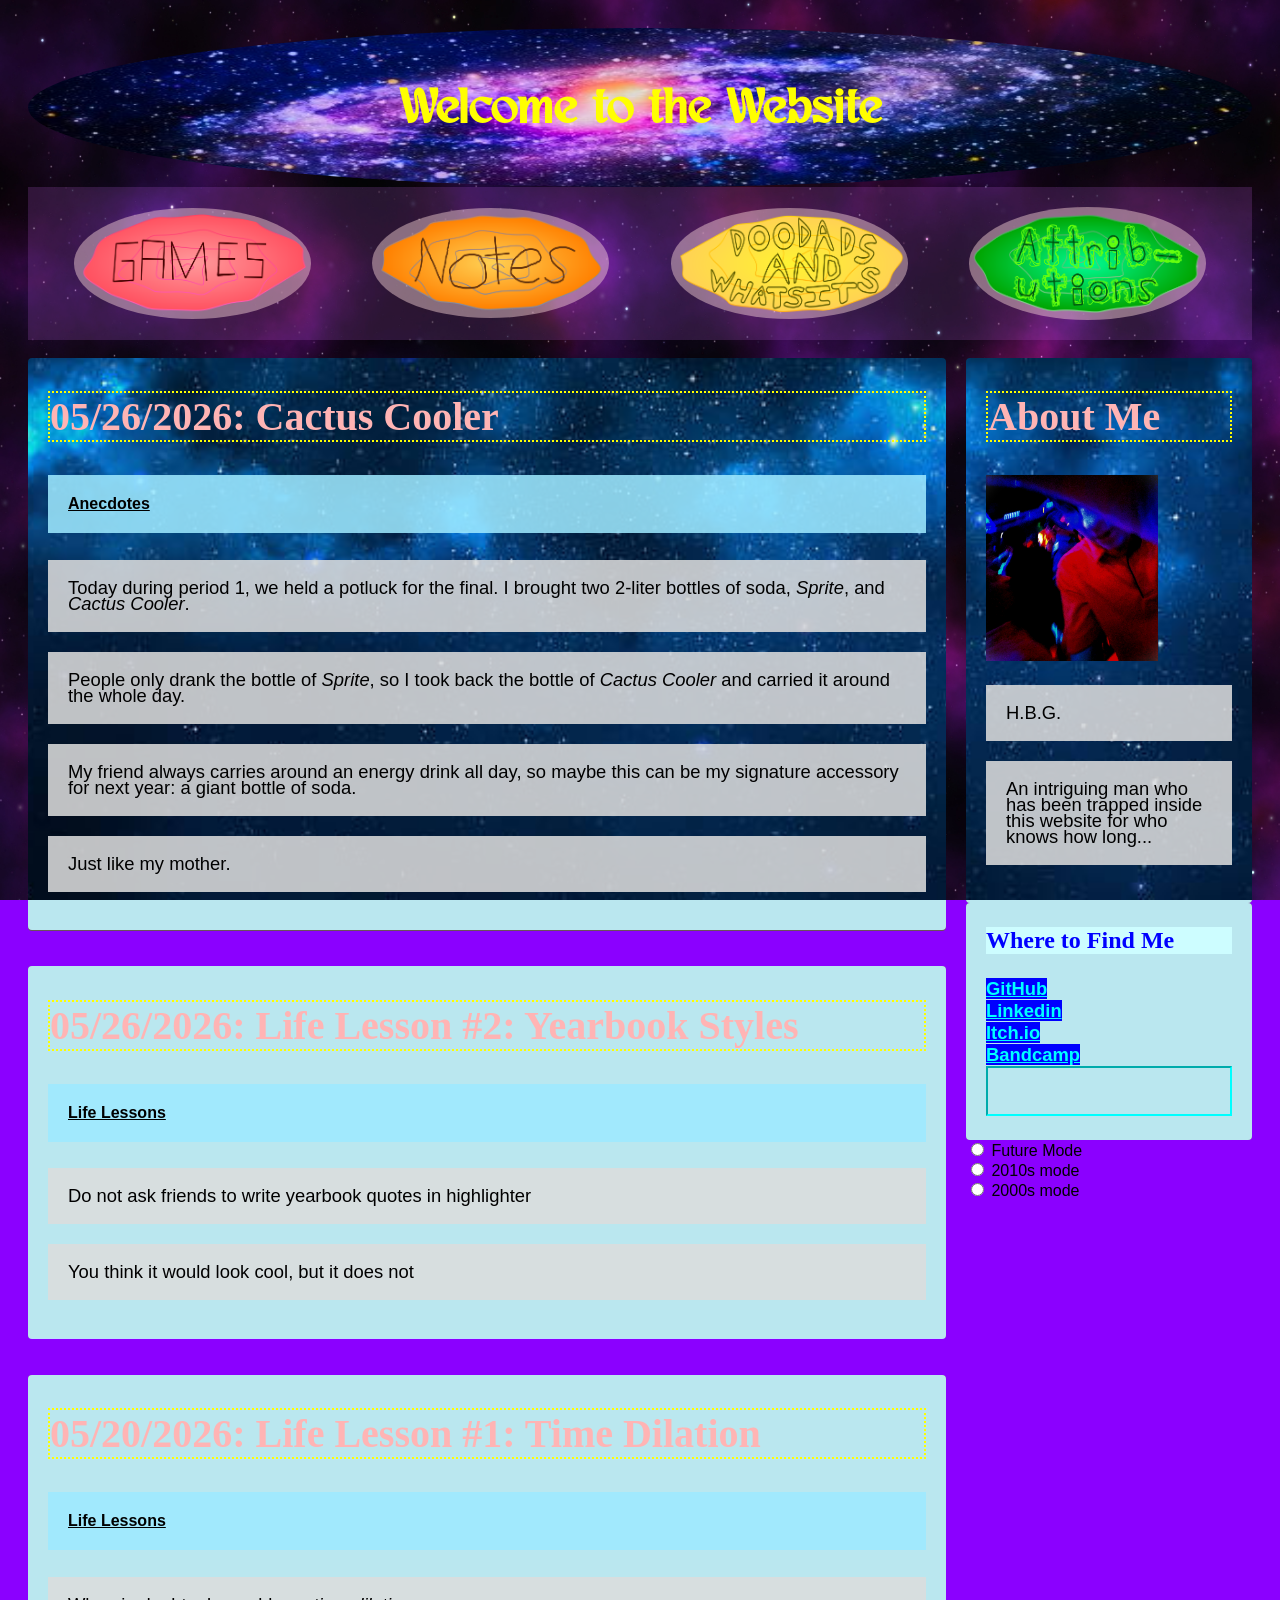
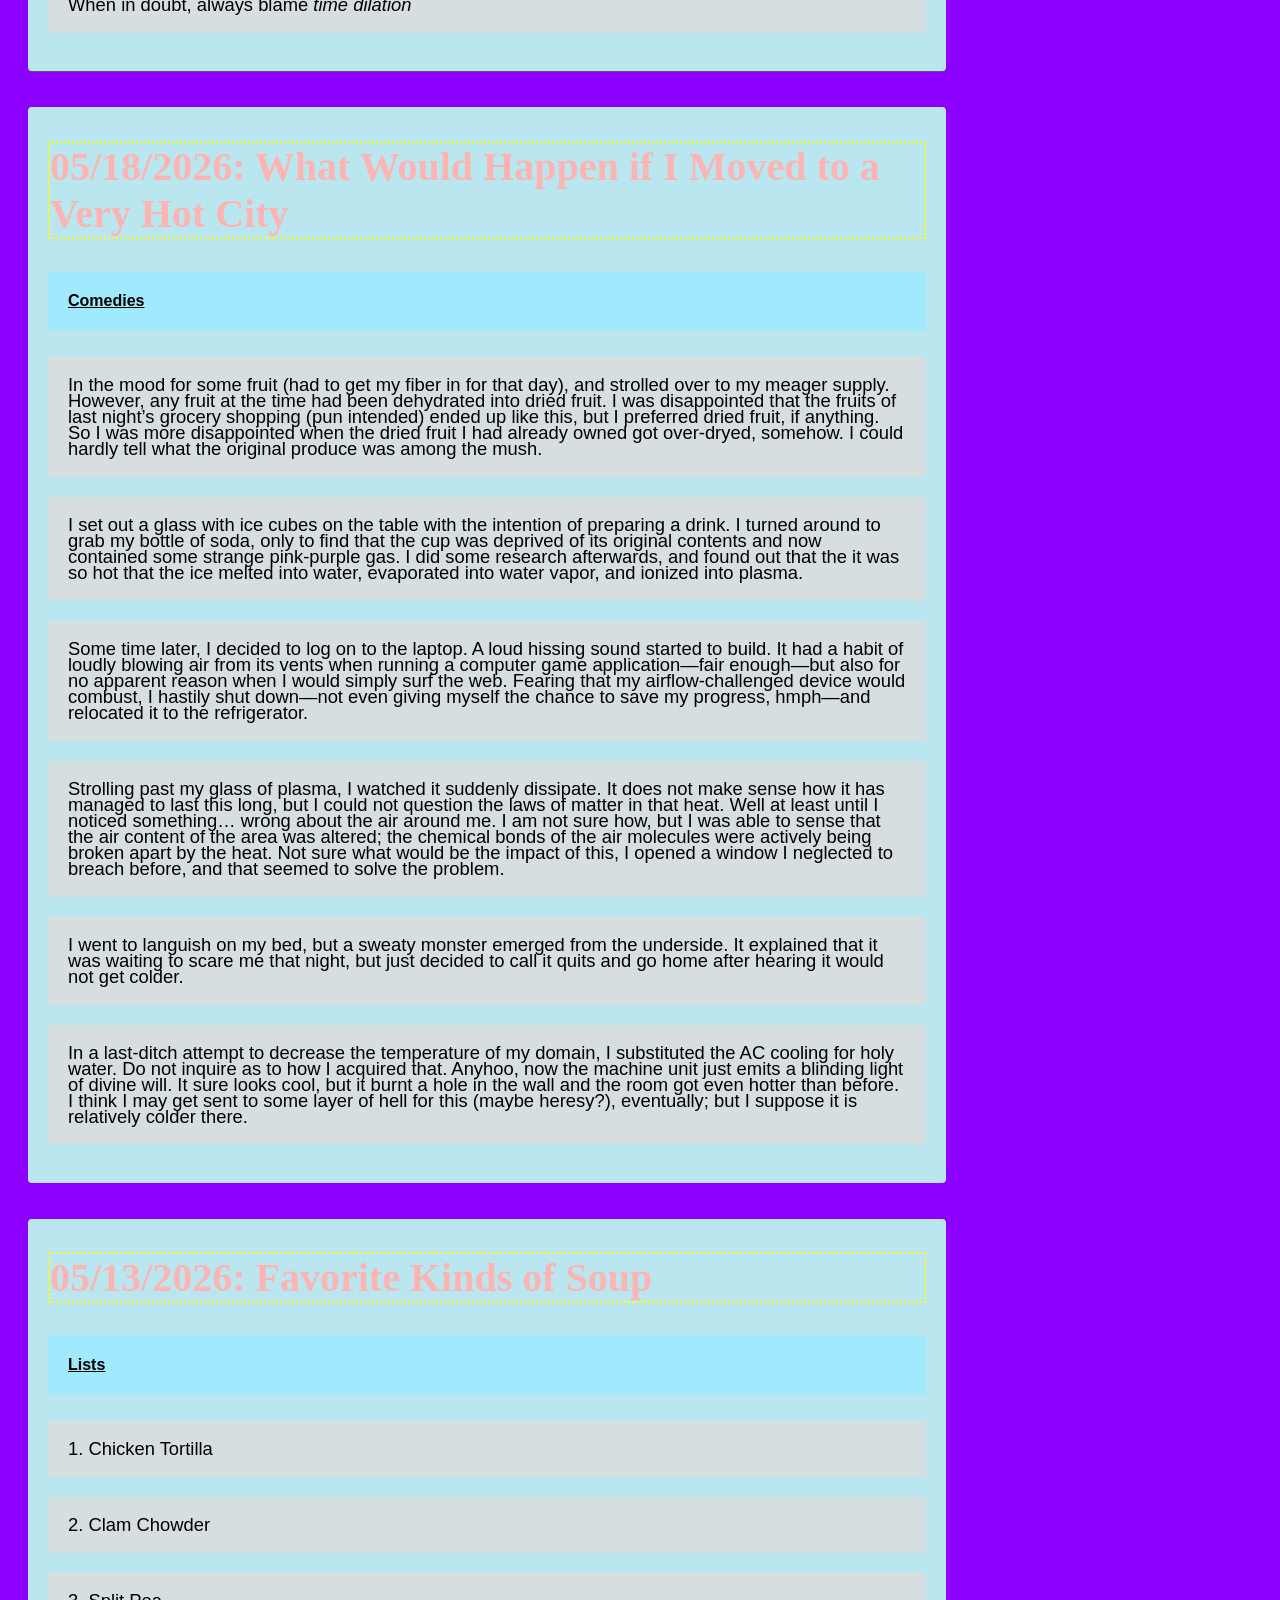
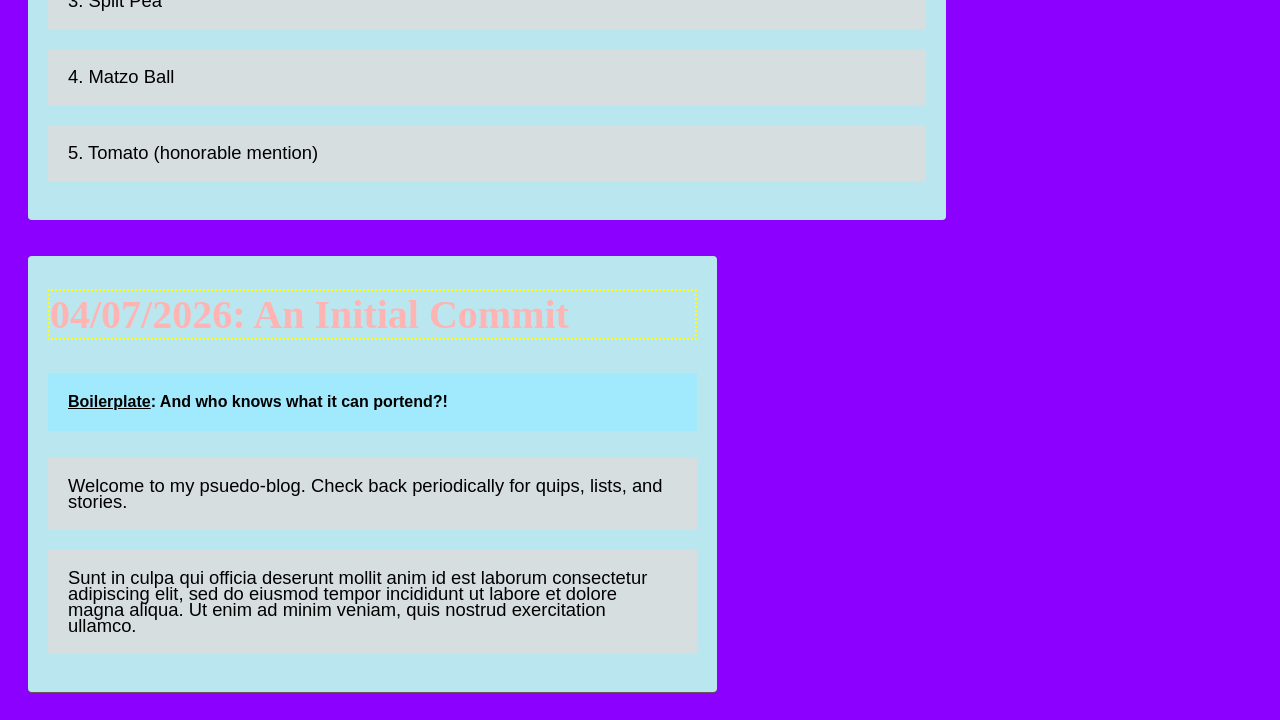
<file: Blogosphere.html>
<!DOCTYPE html>
<html lang="en">
<head>
<meta name="viewport" content="width=device-width, initial-scale=1">
<style>
* {
  box-sizing: border-box;
  justify-content: flex-end;
}

/* Add a gray background color with some padding */
body {
  font-family: Arial;
  padding: 20px;
  background: rgb(139, 0, 255);
  background-image: url("Media/Backgrounds/Space_BG.jpg");
		background-repeat: no-repeat;
  		background-attachment: fixed;
  		background-size: 100% 100%;	
}

/* Header/Blog Title */
.header {
  padding: 20px;
  font-size: 12rem;
  text-align: center;
  background-color: rgba(212, 111, 255, 0.457);
  background-position: center;
  background-image: url("Media/Backgrounds/Galaxy.jpg");
		background-repeat: no-repeat;
    background-attachment: unfixed;
    background-size: 100% 200%;
    border-radius: 90%;
}

.nav {
  display: flex;
  flex-direction: row;
  justify-content: center;
  align-items: center;
  gap: 10px;
  padding: 20px;
  background-color: rgba(212, 111, 255, 0.174); /*corner-shape: round round square square;*/
  /*position: sticky;*/
  top: 0;
  z-index: 1;
}

/* Create two unequal columns that floats next to each other */
/* Left column */
.leftcolumn {   
  float: left;
  width: 75%;
}

/* Right column */
.rightcolumn {
  float: left;
  width: 25%;
  padding-left: 20px;
}

.img {
  background-color: #aaa;
  width: 100%;
  height: auto;
  padding: 20px;
}

.img-nav {
  background-color: #ffdcdc70;
  width: 20%;
  height: auto;
  padding-top: 6px;
  padding-bottom: 6px;
  padding-left: 3px;
  padding-right: 3px;
  background-repeat: no-repeat;
    background-attachment: unfixed;
    background-size: 100% 100%;
    border-radius: 80%;
  margin: auto;
}

.img-nav:hover {
  animation-name: pulse;
  animation-duration: 1s;
  animation-delay: 0.1s;
  animation-iteration-count: infinite;
}

@keyframes pulse {
  0%   {width: 20%; border-radius: 80%; background-color: #ff9d9da1;}
  50%  {width: 30%; border-radius: 20%; background-color: #ff4444d6;;}
  100% {width: 20%; border-radius: 80%; background-color: #ff9d9da1;}
}

/* Add a card effect for articles */
.card {
   backdrop-filter: sepia(90%);  
   background-color: rgba(196, 248, 255, 0.9);
   background-image: url("Media/Backgrounds/Space_BG_Blue.jpg");
	 background-repeat: no-repeat;
  		background-attachment: fixed;
  		background-size: 100% 100%;	
   padding-top: 0.1px;
   padding-left: 20px;
   padding-right: 20px;
   padding-bottom: 20px;
   border-radius: 4px;
}

/* Clear floats after the columns */
.row:after {
  content: "";
  display: table;
  clear: both;
}

/* Footer */
.footer {
  padding: 20px;
  text-align: center;
  background: #ddd;
  margin-top: 20px;
}

p {
	background: #dddd;
	padding: 20px;
	margin-top: 20px;
}




/* Responsive layout - when the screen is less than 800px wide, make the two columns stack on top of each other instead of next to each other */
@media screen and (max-width: 800px) {
  .leftcolumn, .rightcolumn {   
    width: 100%;
    padding: 0;
  }
}
</style>
</head>
<body>

<div class="header">
  <link rel="stylesheet" href="style.css">
	<meta charset="utf-8">
	<title>Welcome</title>
	<h1 style="color: rgb(255, 255, 0)">Welcome to the Website</h1>
</div>

<div class="nav">
  <img id="games" src='Media/Buttons/GamesButton.png' alt="Go to Games" title="Go to Games" class="img-nav">
	<img id="notes" src='Media/Buttons/NotesButton.png' alt="Go to Notes" title="Go to Notes" class="img-nav">
	<img id="doodads" src='Media/Buttons/DoodadsButton.png' alt="Go to Doodads and Whatsits" title="Go to Doodads and Whatsits" class="img-nav">
	<img id="attributions" src='Media/Buttons/AttriButton.png' alt="Go to Attributions" title="Go to Attributions" class="img-nav">

  <audio id="audio1" src="temp.mp3"></audio>
  <audio id="audio2" src="temp2.mp3"></audio>
  <audio id="audio3" src="temp3.mp3"></audio>
  <audio id="audio4" src="temp4.mp3"></audio>
  <audio id="audio5" src="temp5.mp3"></audio>

  <script>
    var playing = false;
    
    const fileDict = {
      games: {
        audio: document.getElementById("audio1"),
        img: document.getElementById("games"),
        target: "games.html",
      },
      notes: {
        audio: document.getElementById("audio2"),
        img: document.getElementById("notes"),
        target: "notes.html",
      },
      doodads: {
        audio: document.getElementById("audio3"),
        img: document.getElementById("doodads"),
        target: "doodads.html",
      },
      attributions: {
        audio: document.getElementById("audio5"),
        img: document.getElementById("attributions"),
        target: "works_cited.html",
      },
    };


    function play(audio) {
      return function executeOnEvent (event) {
        audio.loop = true;
        audio.play();
      }
    }
    
    function playAndOpen(audio, target) {
      return function executeOnEvent (event) {
        audio.loop = true;
        audio.play();
        if(playing) {
          window.open(target, "_self");
        }
        playing = true;
      }
    }


    function stop(audio) {
      return function executeOnEvent (event) {
        audio.pause();
        playing = false;
      }
    }

    
    //Condense this into own function later
    fileDict["games"]["img"].addEventListener('mouseover', play(fileDict["games"]["audio"]));
    fileDict["games"]["img"].addEventListener('click', playAndOpen(fileDict["games"]["audio"], fileDict["games"]["target"]));
    fileDict["games"]["img"].addEventListener('mouseout', stop(fileDict["games"]["audio"]));

    fileDict["notes"]["img"].addEventListener('mouseover', play(fileDict["notes"]["audio"]));
    fileDict["notes"]["img"].addEventListener('click', playAndOpen(fileDict["notes"]["audio"], fileDict["notes"]["target"]));
    fileDict["notes"]["img"].addEventListener('mouseout', stop(fileDict["notes"]["audio"]));

    fileDict["doodads"]["img"].addEventListener('mouseover', play(fileDict["doodads"]["audio"]));
    fileDict["doodads"]["img"].addEventListener('click', playAndOpen(fileDict["doodads"]["audio"], fileDict["doodads"]["target"]));
    fileDict["doodads"]["img"].addEventListener('mouseout', stop(fileDict["doodads"]["audio"]));

    fileDict["attributions"]["img"].addEventListener('mouseover', play(fileDict["attributions"]["audio"]));
    fileDict["attributions"]["img"].addEventListener('click', playAndOpen(fileDict["attributions"]["audio"], fileDict["attributions"]["target"]));
    fileDict["attributions"]["img"].addEventListener('mouseout', stop(fileDict["attributions"]["audio"]));
  </script>


</div>

<!--POSTS START HERE-->
<div class="row">
  <br>
  <div class="leftcolumn">

    <div class="card">
      <h2>05/26/2026: Cactus Cooler</h2>
      <h5><u>Anecdotes</u></h5>
      <p>Today during period 1, we held a potluck for the final. I brought two 2-liter bottles of soda, <i>Sprite</i>, and <i>Cactus Cooler</i>.</p>
      <p>People only drank the bottle of <i>Sprite</i>, so I took back the bottle of <i>Cactus Cooler</i> and carried it around the whole day.</p>
      <p>My friend always carries around an energy drink all day, so maybe this can be my signature accessory for next year: a giant bottle of soda.</p>
      <p>Just like my mother.</p>
    </div>
    <br> <br>

    <div class="card">
      <h2>05/26/2026: Life Lesson #2: Yearbook Styles</h2>
      <h5><u>Life Lessons</u></h5>
      <p>Do not ask friends to write yearbook quotes in highlighter</p>
      <p>You think it would look cool, but it does not</p>
    </div>
    <br> <br>


    <div class="card">
      <h2>05/20/2026: Life Lesson #1: Time Dilation</h2>
      <h5><u>Life Lessons</u></h5>
      <p>When in doubt, always blame <i>time dilation</i></p>
    </div>
    <br> <br>


    <div class="card">
      <h2>05/18/2026: What Would Happen if I Moved to a Very Hot City</h2>
      <h5><u>Comedies</u></h5>
      <p>In the mood for some fruit (had to get my fiber in for that day), and strolled over to my meager supply. However, any fruit at the time had been dehydrated into dried fruit. I was disappointed that the fruits of last night’s grocery shopping (pun intended) ended up like this, but I preferred dried fruit, if anything. So I was more disappointed when the dried fruit I had already owned got over-dryed, somehow. I could hardly tell what the original produce was among the mush.</p>
      <p>I set out a glass with ice cubes on the table with the intention of preparing a drink. I turned around to grab my bottle of soda, only to find that the cup was deprived of its original contents and now contained some strange pink-purple gas. I did some research afterwards, and found out that the it was so hot that the ice melted into water, evaporated into water vapor, and ionized into plasma.</p>
      <p>Some time later, I decided to log on to the laptop. A loud hissing sound started to build. It had a habit of loudly blowing air from its vents when running a computer game application—fair enough—but also for no apparent reason when I would simply surf the web. Fearing that my airflow-challenged device would combust, I hastily shut down—not even giving myself the chance to save my progress, hmph—and relocated it to the refrigerator.</p> 
      <p>Strolling past my glass of plasma, I watched it suddenly dissipate. It does not make sense how it has managed to last this long, but I could not question the laws of matter in that heat. Well at least until I noticed something… wrong about the air around me. I am not sure how, but I was able to sense that the air content of the area was altered; the chemical bonds of the air molecules were actively being broken apart by the heat. Not sure what would be the impact of this, I opened a window I neglected to breach before, and that seemed to solve the problem.</p>
      <p>I went to languish on my bed, but a sweaty monster emerged from the underside. It explained that it was waiting to scare me that night, but just decided to call it quits and go home after hearing it would not get colder.</p>
      <p>In a last-ditch attempt to decrease the temperature of my domain, I substituted the AC cooling for holy water. Do not inquire as to how I acquired that. Anyhoo, now the machine unit just emits a blinding light of divine will. It sure looks cool, but it burnt a hole in the wall and the room got even hotter than before. I think I may get sent to some layer of hell for this (maybe heresy?), eventually; but I suppose it is relatively colder there.</p> 
    </div>
    <br> <br>


    <div class="card">
      <h2>05/13/2026: Favorite Kinds of Soup</h2>
      <h5><u>Lists</u></h5>
      <p>1. Chicken Tortilla</p>
      <p>2. Clam Chowder</p>
      <p>3. Split Pea</p>
      <p>4. Matzo Ball</p>
      <p>5. Tomato (honorable mention)</p>
    </div>
    <br> <br>
  
  <div class="leftcolumn">
    <div class="card">
      <h2>04/07/2026: An Initial Commit</h2>
      <h5><u>Boilerplate</u>: And who knows what it can portend?!</h5>
      <p>Welcome to my psuedo-blog. Check back periodically for quips, lists, and stories.</p>
      <p>Sunt in culpa qui officia deserunt mollit anim id est laborum consectetur adipiscing elit, sed do eiusmod tempor incididunt ut labore et dolore magna aliqua. Ut enim ad minim veniam, quis nostrud exercitation ullamco.</p>
    </div>

  </div>


  </div>
  <!--POSTS END HERE-->

  <div class="rightcolumn">
    <div class="card">
      <h2>About Me</h2>
      <img src="Media\Blogosphere\Icons\Wasteland.jpg" alt="Who you looking at?!" titel="Very cool image of me" width="70%" height="70%">
      <p>H.B.G.</p>
      <p>An intriguing man who has been trapped inside this website for who knows how long...</p>
   </div>
  </div>
  <br>
  <div class="rightcolumn">
    <div class="card">
      <h3>Where to Find Me</h3>
      <a href="https://github.com/Floodlite">GitHub</a> <br> 
      <a href="https://www.linkedin.com/in/henry-bg-910a9b313/">Linkedin</a> <br> 
      <a href="https://supercriticality.itch.io/">Itch.io</a> <br> 
      <a href="https://lambda-cdm.bandcamp.com/">Bandcamp</a> <br> 
      <iframe scrolling="no" style="border: 1; border-color:cyan; width: 100%;height: 50px;" color="cyan"; src="https://bandcamp.com/band_follow_button_deluxe/2814771398"></iframe>
    </div>

    <!--https://www.w3schools.com/tags/att_input_type_radio.asp-->
    <form>
      <input type="radio" id="Future mode" name="years" value="Future mode">
      <label for="Future mode">Future Mode</label><br>
      <input type="radio" id="2010s mode" name="years" value="2010s mode">
      <label for="2010s mode">2010s mode</label><br>
      <input type="radio" id="2000s mode" name="years" value="2000s mode">
      <label for="2000s mode">2000s mode</label>
    </form>

  </div>




  <script>
    function ChangeDecade(inputYear, targetDecade) {
      //ChangeDecade(2026, 2010) --> 2016
      //ChangeDecade(2026, 2000) --> 2006
      var firstThreeDigits = String(Math.floor(targetDecade / 10)); 
      var targetYearsDigit = String(inputYear % 10);
      return firstThreeDigits + targetYearsDigit;
    }


    
  </script>
</div>

</body>
</html>
</file>
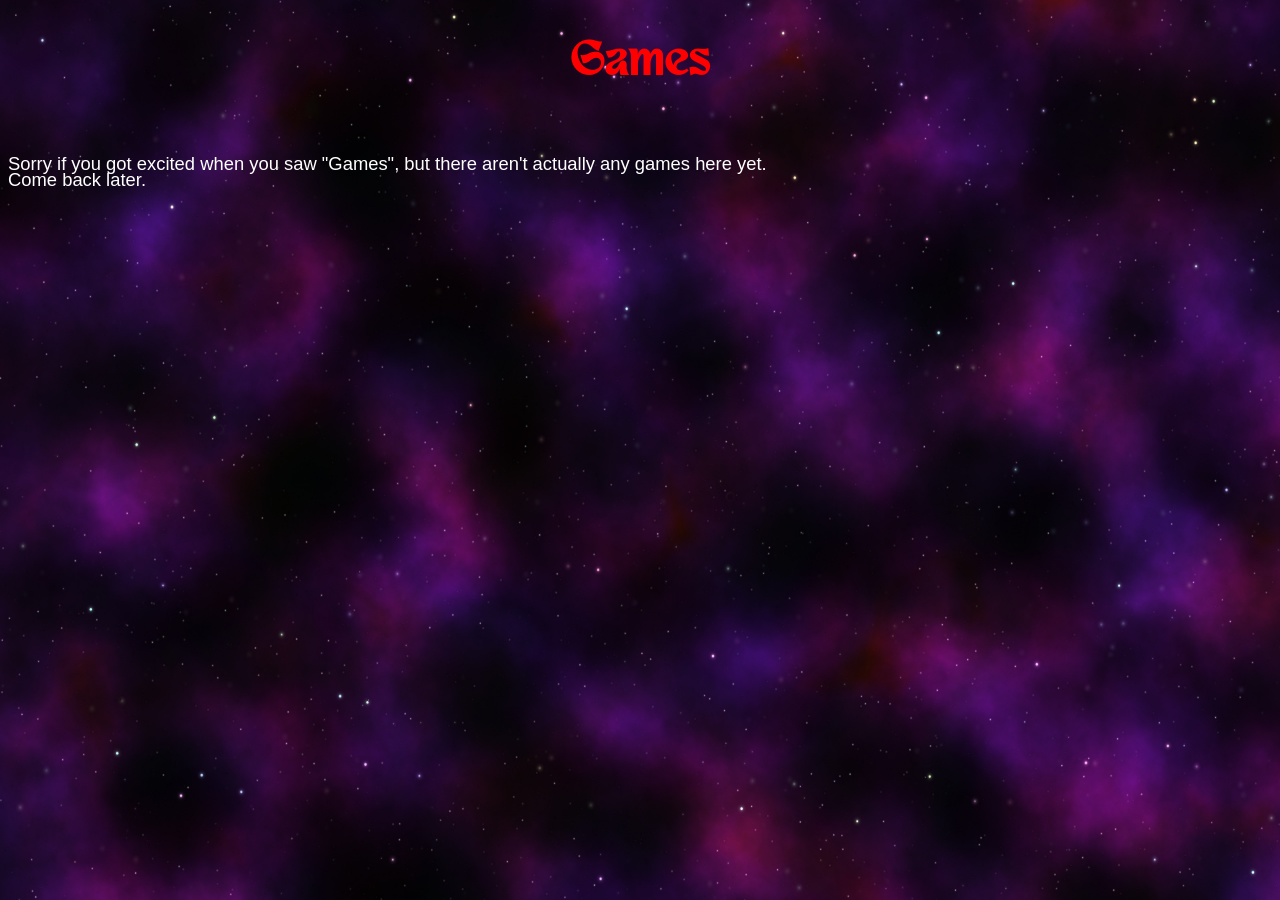
<file: games.html>
<!doctype html>
<html lang="en">
	<style>
	body {
		background-image: url("Media/Backgrounds/Space_BG.jpg");
		background-repeat: no-repeat;
  		background-attachment: fixed;
  		background-size: 100% 100%;	
	}
	img {
		width: 40em;
		height: auto;
		margin-left: auto;
		margin-right: auto;
		display: block;

	}

	
	</style>
	<head>
		<link rel="stylesheet" href="style.css">
		<meta charset="utf-8">
		<title>Games</title>
	</head>

	<body>
		<h1 style="color: rgb(255, 0, 0)">Games</h1>
		<br>
			<p style="color: white">Sorry if you got excited when you saw "Games", but there aren't actually any games here yet.
			<br>
			Come back later.</p>
			<iframe frameborder="0" src="https://itch.io/embed/4159694?linkback=true&amp;border_width=4&amp;bg_color=822ae5&amp;fg_color=f2e600&amp;link_color=ffc606&amp;border_color=25e5ff" width="558" height="173"><a href="https://supercriticality.itch.io/danger-ahead">Danger Ahead by Supercriticality</a></iframe>
		<br>
	</body>
</html>
</file>
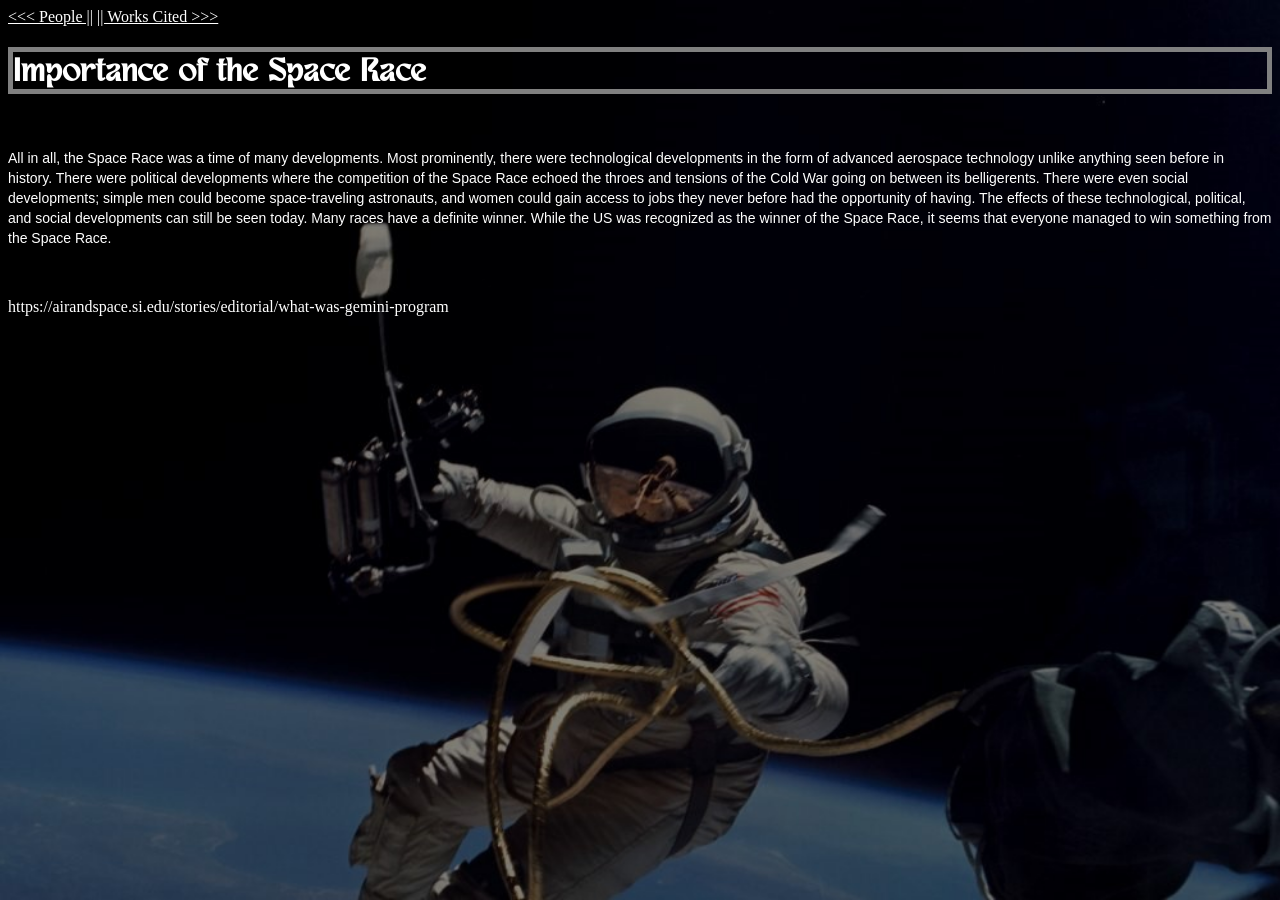
<file: impact.html>
<!doctype html>
<html lang="en">
	<style>
	body {
		background-image: url('Media/Impact/White_EVA_GPN-2006-000025.jpg');
		background-repeat: no-repeat;
  		background-attachment: fixed;
  		background-size: 100% 100%;	
	}
	img {
		width: 25%;
		height: auto;
	}
	
	</style>
	<head>
		<link rel="stylesheet" href="external_sheet.css">
		<meta charset="utf-8">
		<title>Importance of the Space Race</title>
	</head>
	<nav>
		<A HREF="people.html"><<< People ||</A> <A HREF="works_cited.html">|| Works Cited >>></A>
	</nav>

	<body>
		<h1>Importance of the Space Race</h1>
		<br>
		<p>All in all, the Space Race was a time of many developments. Most prominently, there were technological developments in the form of advanced aerospace technology unlike anything seen before in history. There were political developments where the competition of the Space Race echoed the throes and tensions of the Cold War going on between its belligerents. There were even social developments; simple men could become space-traveling astronauts, and women could gain access to jobs they never before had the opportunity of having. The effects of these technological, political, and social developments can still be seen today. Many races have a definite winner. While the US was recognized as the winner of the Space Race, it seems that everyone managed to win something from the Space Race.</p>
		<br>
	</body>
	<footer>
		<br>
		https://airandspace.si.edu/stories/editorial/what-was-gemini-program
	</footer>
</html>
</file>
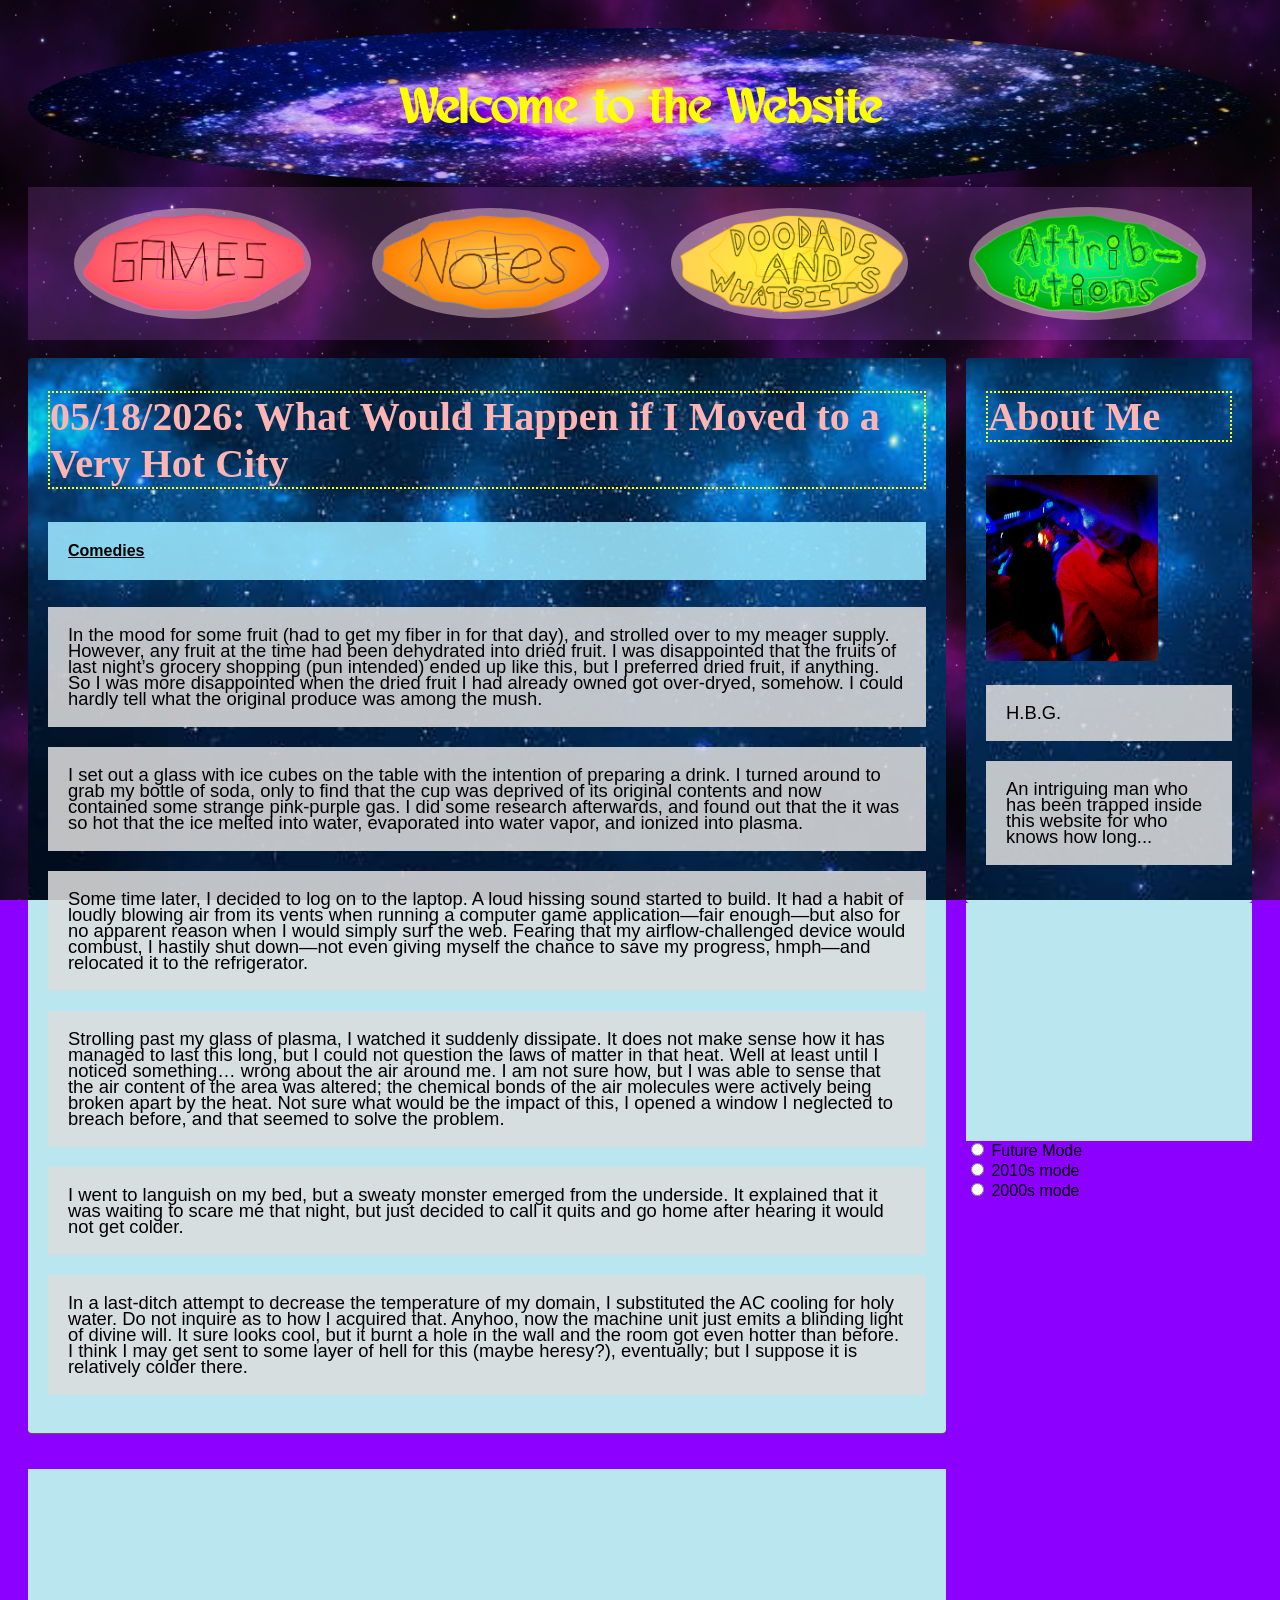
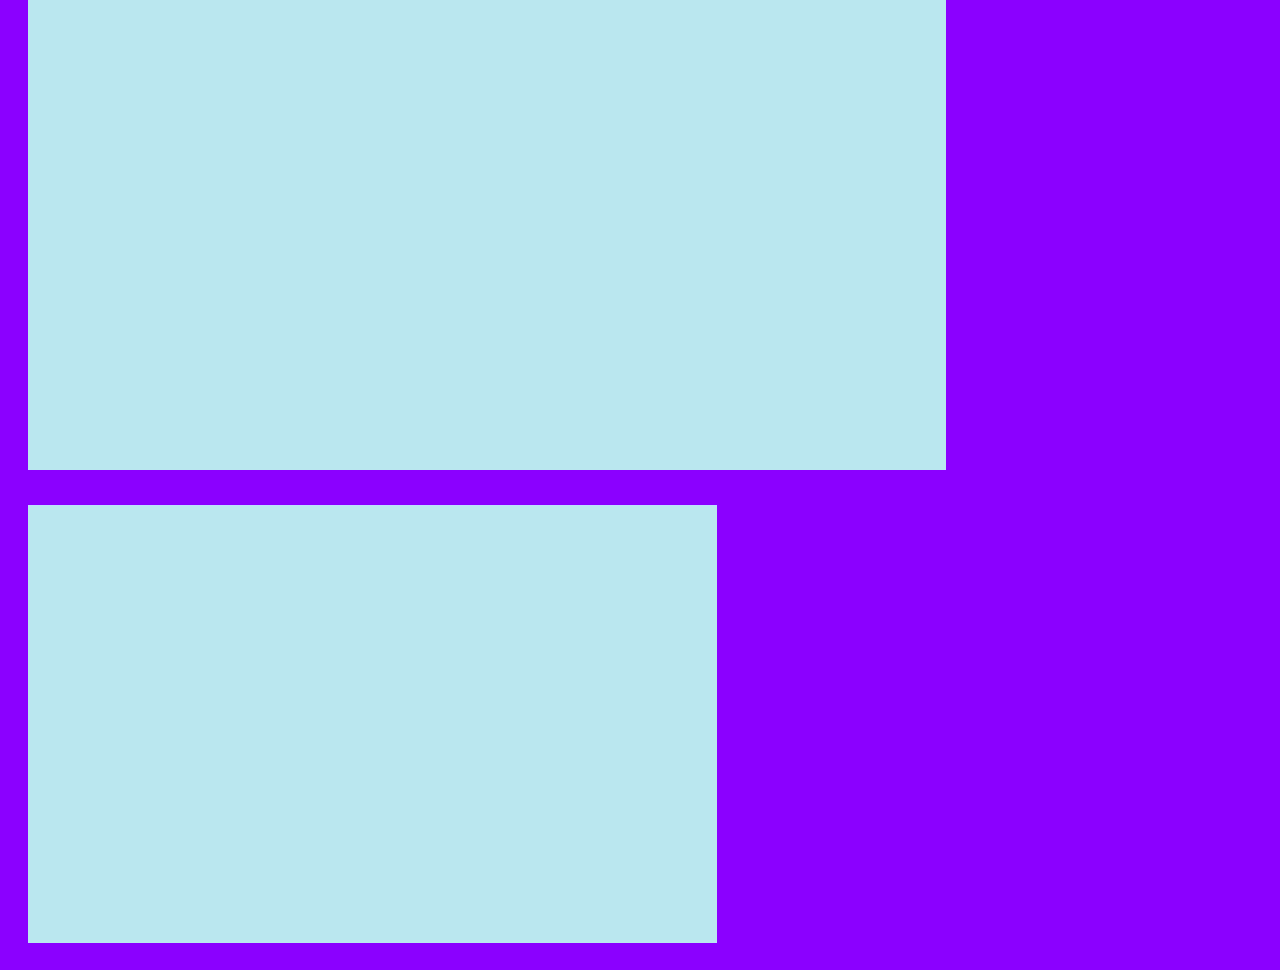
<file: main copy.html>
<!DOCTYPE html>
<html lang="en">
<head>
<meta name="viewport" content="width=device-width, initial-scale=1">
<style>
* {
  box-sizing: border-box;
  justify-content: flex-end;
}

/* Add a gray background color with some padding */
body {
  font-family: Arial;
  padding: 20px;
  background: rgb(139, 0, 255);
  background-image: url("Media/Backgrounds/Space_BG.jpg");
		background-repeat: no-repeat;
  		background-attachment: fixed;
  		background-size: 100% 100%;	
}

/* Header/Blog Title */
.header {
  padding: 20px;
  font-size: 12rem;
  text-align: center;
  background-color: rgba(212, 111, 255, 0.457);
  background-position: center;
  background-image: url("Media/Backgrounds/Galaxy.jpg");
		background-repeat: no-repeat;
    background-attachment: unfixed;
    background-size: 100% 200%;
    border-radius: 90%;
}

.nav {
  display: flex;
  flex-direction: row;
  justify-content: center;
  align-items: center;
  gap: 10px;
  padding: 20px;
  background-color: rgba(212, 111, 255, 0.174); /*corner-shape: round round square square;*/
  /*position: sticky;*/
  top: 0;
  z-index: 1;
}

/* Create two unequal columns that floats next to each other */
/* Left column */
.leftcolumn {   
  float: left;
  width: 75%;
}

/* Right column */
.rightcolumn {
  float: left;
  width: 25%;
  padding-left: 20px;
}

.img {
  background-color: #aaa;
  width: 100%;
  height: auto;
  padding: 20px;
}

.img-nav {
  background-color: #ffdcdc70;
  width: 20%;
  height: auto;
  padding-top: 6px;
  padding-bottom: 6px;
  padding-left: 3px;
  padding-right: 3px;
  background-repeat: no-repeat;
    background-attachment: unfixed;
    background-size: 100% 100%;
    border-radius: 80%;
  margin: auto;
}

.img-nav:hover {
  animation-name: pulse;
  animation-duration: 1s;
  animation-delay: 0.1s;
  animation-iteration-count: infinite;
}

@keyframes pulse {
  0%   {width: 20%; border-radius: 80%; background-color: #ff9d9da1;}
  50%  {width: 30%; border-radius: 20%; background-color: #ff4444d6;;}
  100% {width: 20%; border-radius: 80%; background-color: #ff9d9da1;}
}

/* Add a card effect for articles */
.card {
   backdrop-filter: sepia(90%);  
   background-color: rgba(196, 248, 255, 0.9);
   background-image: url("Media/Backgrounds/Space_BG_Blue.jpg");
	 background-repeat: no-repeat;
  		background-attachment: fixed;
  		background-size: 100% 100%;	
   padding-top: 0.1px;
   padding-left: 20px;
   padding-right: 20px;
   padding-bottom: 20px;
   border-radius: 4px;
}

/* Clear floats after the columns */
.row:after {
  content: "";
  display: table;
  clear: both;
}

/* Footer */
.footer {
  padding: 20px;
  text-align: center;
  background: #ddd;
  margin-top: 20px;
}

p {
	background: #dddd;
	padding: 20px;
	margin-top: 20px;
}




/* Responsive layout - when the screen is less than 800px wide, make the two columns stack on top of each other instead of next to each other */
@media screen and (max-width: 800px) {
  .leftcolumn, .rightcolumn {   
    width: 100%;
    padding: 0;
  }
}
</style>
</head>
<body>

<div class="header">
  <link rel="stylesheet" href="style.css">
	<meta charset="utf-8">
	<title>Welcome</title>
	<h1 style="color: rgb(255, 255, 0)">Welcome to the Website</h1>
</div>

<div class="nav">
  <img id="games" src='Media/Buttons/GamesButton.png' alt="Go to Games" title="Go to Games" class="img-nav">
	<img id="notes" src='Media/Buttons/NotesButton.png' alt="Go to Notes" title="Go to Notes" class="img-nav">
	<img id="doodads" src='Media/Buttons/DoodadsButton.png' alt="Go to Doodads and Whatsits" title="Go to Doodads and Whatsits" class="img-nav">
	<img id="attributions" src='Media/Buttons/AttriButton.png' alt="Go to Attributions" title="Go to Attributions" class="img-nav">

  <audio id="audio1" src="temp.mp3"></audio>
  <audio id="audio2" src="temp2.mp3"></audio>
  <audio id="audio3" src="temp3.mp3"></audio>
  <audio id="audio4" src="temp4.mp3"></audio>
  <audio id="audio5" src="temp5.mp3"></audio>

  <script>
    var playing = false;
    
    const fileDict = {
      games: {
        audio: document.getElementById("audio1"),
        img: document.getElementById("games"),
        target: "games.html",
      },
      notes: {
        audio: document.getElementById("audio2"),
        img: document.getElementById("notes"),
        target: "notes.html",
      },
      doodads: {
        audio: document.getElementById("audio3"),
        img: document.getElementById("doodads"),
        target: "doodads.html",
      },
      attributions: {
        audio: document.getElementById("audio5"),
        img: document.getElementById("attributions"),
        target: "works_cited.html",
      },
    };


    function play(audio) {
      return function executeOnEvent (event) {
        audio.loop = true;
        audio.play();
      }
    }
    
    function playAndOpen(audio, target) {
      return function executeOnEvent (event) {
        audio.loop = true;
        audio.play();
        if(playing) {
          window.open(target, "_self");
        }
        playing = true;
      }
    }


    function stop(audio) {
      return function executeOnEvent (event) {
        audio.pause();
        playing = false;
      }
    }

    
    //Condense this into own function later
    fileDict["games"]["img"].addEventListener('mouseover', play(fileDict["games"]["audio"]));
    fileDict["games"]["img"].addEventListener('click', playAndOpen(fileDict["games"]["audio"], fileDict["games"]["target"]));
    fileDict["games"]["img"].addEventListener('mouseout', stop(fileDict["games"]["audio"]));

    fileDict["notes"]["img"].addEventListener('mouseover', play(fileDict["notes"]["audio"]));
    fileDict["notes"]["img"].addEventListener('click', playAndOpen(fileDict["notes"]["audio"], fileDict["notes"]["target"]));
    fileDict["notes"]["img"].addEventListener('mouseout', stop(fileDict["notes"]["audio"]));

    fileDict["doodads"]["img"].addEventListener('mouseover', play(fileDict["doodads"]["audio"]));
    fileDict["doodads"]["img"].addEventListener('click', playAndOpen(fileDict["doodads"]["audio"], fileDict["doodads"]["target"]));
    fileDict["doodads"]["img"].addEventListener('mouseout', stop(fileDict["doodads"]["audio"]));

    fileDict["attributions"]["img"].addEventListener('mouseover', play(fileDict["attributions"]["audio"]));
    fileDict["attributions"]["img"].addEventListener('click', playAndOpen(fileDict["attributions"]["audio"], fileDict["attributions"]["target"]));
    fileDict["attributions"]["img"].addEventListener('mouseout', stop(fileDict["attributions"]["audio"]));
  </script>


</div>

<!--POSTS START HERE-->
<div class="row">
  <br>
  <div class="leftcolumn">




    <div class="card">
      <h2>05/18/2026: What Would Happen if I Moved to a Very Hot City</h2>
      <h5><u>Comedies</u></h5>
      <p>In the mood for some fruit (had to get my fiber in for that day), and strolled over to my meager supply. However, any fruit at the time had been dehydrated into dried fruit. I was disappointed that the fruits of last night’s grocery shopping (pun intended) ended up like this, but I preferred dried fruit, if anything. So I was more disappointed when the dried fruit I had already owned got over-dryed, somehow. I could hardly tell what the original produce was among the mush.</p>
      <p>I set out a glass with ice cubes on the table with the intention of preparing a drink. I turned around to grab my bottle of soda, only to find that the cup was deprived of its original contents and now contained some strange pink-purple gas. I did some research afterwards, and found out that the it was so hot that the ice melted into water, evaporated into water vapor, and ionized into plasma.</p>
      <p>Some time later, I decided to log on to the laptop. A loud hissing sound started to build. It had a habit of loudly blowing air from its vents when running a computer game application—fair enough—but also for no apparent reason when I would simply surf the web. Fearing that my airflow-challenged device would combust, I hastily shut down—not even giving myself the chance to save my progress, hmph—and relocated it to the refrigerator.</p> 
      <p>Strolling past my glass of plasma, I watched it suddenly dissipate. It does not make sense how it has managed to last this long, but I could not question the laws of matter in that heat. Well at least until I noticed something… wrong about the air around me. I am not sure how, but I was able to sense that the air content of the area was altered; the chemical bonds of the air molecules were actively being broken apart by the heat. Not sure what would be the impact of this, I opened a window I neglected to breach before, and that seemed to solve the problem.</p>
      <p>I went to languish on my bed, but a sweaty monster emerged from the underside. It explained that it was waiting to scare me that night, but just decided to call it quits and go home after hearing it would not get colder.</p>
      <p>In a last-ditch attempt to decrease the temperature of my domain, I substituted the AC cooling for holy water. Do not inquire as to how I acquired that. Anyhoo, now the machine unit just emits a blinding light of divine will. It sure looks cool, but it burnt a hole in the wall and the room got even hotter than before. I think I may get sent to some layer of hell for this (maybe heresy?), eventually; but I suppose it is relatively colder there.</p> 
    </div>
    <br> <br>


    <div class="card">
      <h2>05/13/2026: Favorite Kinds of Soup</h2>
      <h5><u>Lists</u></h5>
      <p>1. Chicken Tortilla</p>
      <p>2. Clam Chowder</p>
      <p>3. Split Pea</p>
      <p>4. Matzo Ball</p>
      <p>5. Tomato (honorable mention)</p>
    </div>
    <br> <br>
  
  <div class="leftcolumn">
    <div class="card">
      <h2>04/07/2026: An Initial Commit</h2>
      <h5><u>Boilerplate</u>: And who knows what it can portend?!</h5>
      <p>Welcome to my psuedo-blog. Check back periodically for quips, lists, and stories.</p>
      <p>Sunt in culpa qui officia deserunt mollit anim id est laborum consectetur adipiscing elit, sed do eiusmod tempor incididunt ut labore et dolore magna aliqua. Ut enim ad minim veniam, quis nostrud exercitation ullamco.</p>
    </div>

  </div>


  </div>
  <!--POSTS END HERE-->

  <div class="rightcolumn">
    <div class="card">
      <h2>About Me</h2>
      <img src="Media\Blogosphere\Icons\Wasteland.jpg" alt="Who you looking at?!" titel="Very cool image of me" width="70%" height="70%">
      <p>H.B.G.</p>
      <p>An intriguing man who has been trapped inside this website for who knows how long...</p>
   </div>
  </div>
  <br>
  <div class="rightcolumn">
    <div class="card">
      <h3>Where to Find Me</h3>
      <a href="https://github.com/Floodlite">GitHub</a> <br> 
      <a href="https://www.linkedin.com/in/henry-bg-910a9b313/">Linkedin</a> <br> 
      <a href="https://supercriticality.itch.io/">Itch.io</a> <br> 
      <a href="https://lambda-cdm.bandcamp.com/">Bandcamp</a> <br> 
      <iframe scrolling="no" style="border: 1; border-color:cyan; width: 100%;height: 50px;" color="cyan"; src="https://bandcamp.com/band_follow_button_deluxe/2814771398"></iframe>
    </div>

    <!--https://www.w3schools.com/tags/att_input_type_radio.asp-->
    <form>
      <input type="radio" id="Future mode" name="years" value="Future mode">
      <label for="Future mode">Future Mode</label><br>
      <input type="radio" id="2010s mode" name="years" value="2010s mode">
      <label for="2010s mode">2010s mode</label><br>
      <input type="radio" id="2000s mode" name="years" value="2000s mode">
      <label for="2000s mode">2000s mode</label>
    </form>

  </div>




  <script>
    function ChangeDecade(inputYear, targetDecade) {
      //ChangeDecade(2026, 2010) --> 2016
      //ChangeDecade(2026, 2000) --> 2006
      var firstThreeDigits = String(Math.floor(targetDecade / 10)); 
      var targetYearsDigit = String(inputYear % 10);
      return firstThreeDigits + targetYearsDigit;
    }


    
  </script>
</div>

</body>
</html>
</file>
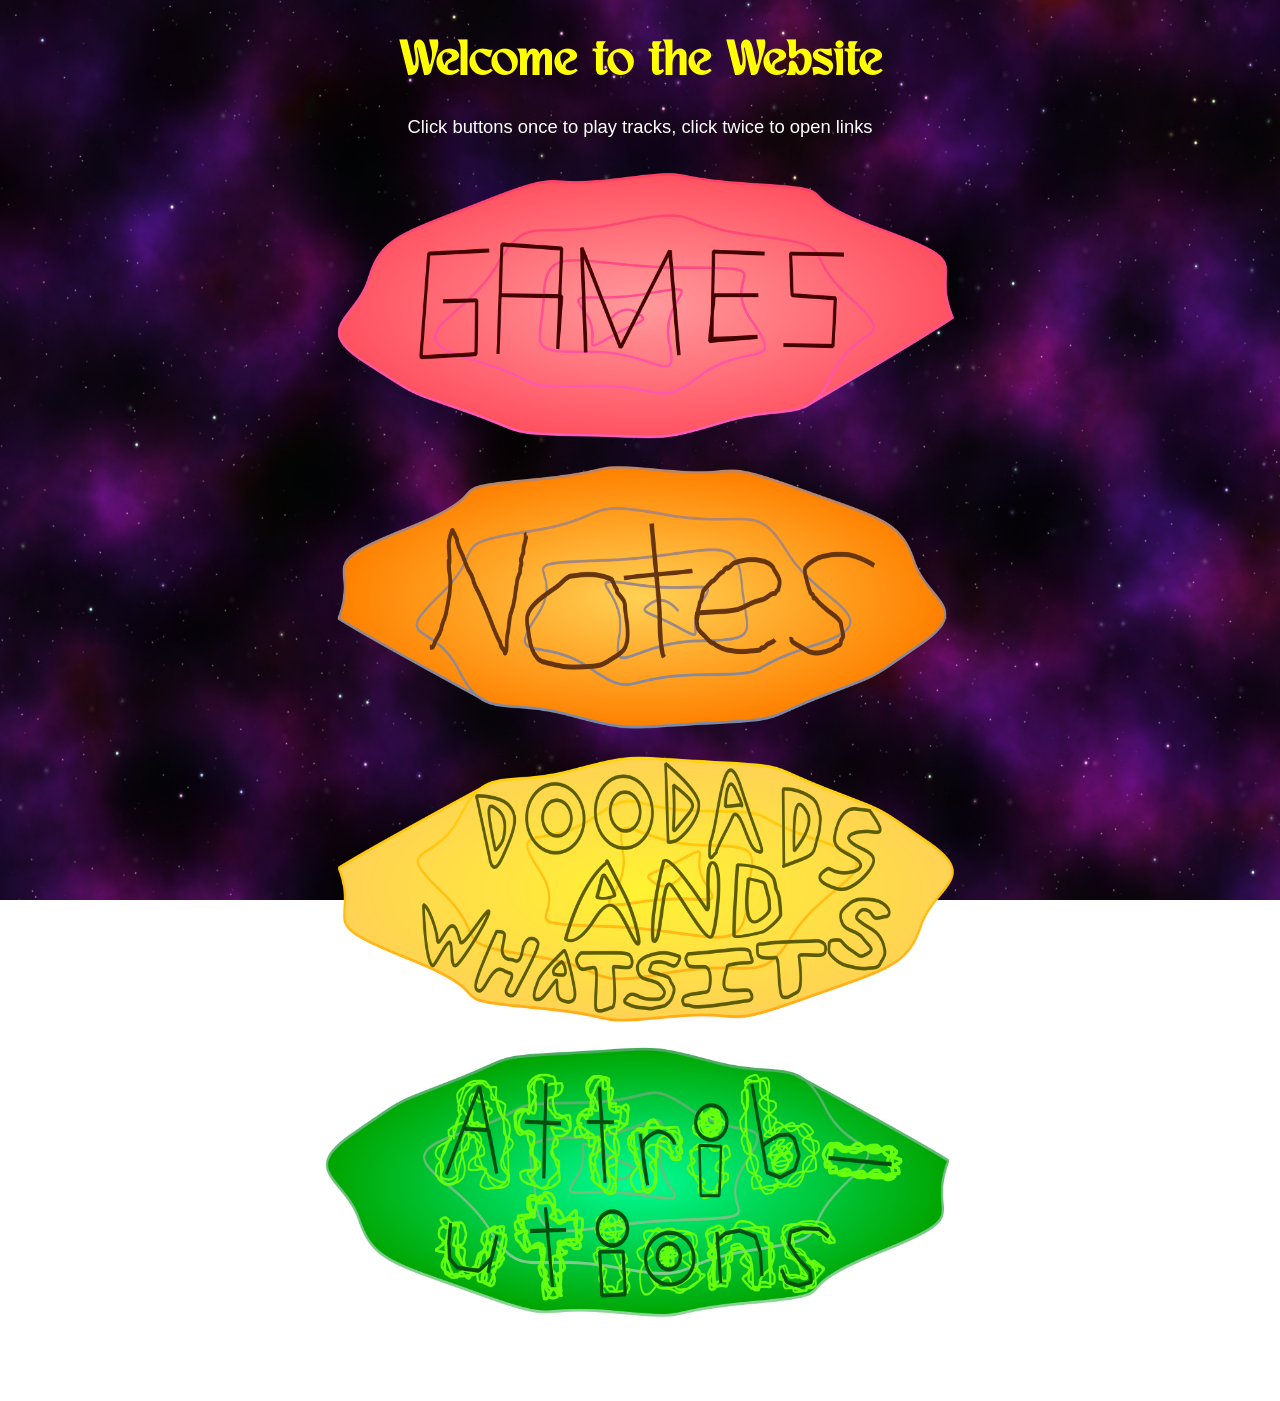
<file: main.html>
<!doctype html>
<html lang="en">
	<style>
	* {
		text-align: center;
	}
	body {
		background-image: url("Media/Backgrounds/Space_BG.jpg");
		background-repeat: no-repeat;
  		background-attachment: fixed;
  		background-size: 100% 100%;	
	}
	img {
		width: 40em;
		height: auto;
		margin-left: auto;
		margin-right: auto;
		display: block;
	}
	img:hover {
		animation-name: pulse;
  		animation-duration: 1s;
		animation-delay: 0.1s;
		animation-iteration-count: infinite;
	}


	@keyframes pulse {
		0%   {width: 40em}
		50%  {width: 55em;}
		100% {width: 40em;}
	}
	

	
	</style>
	<head>
		<link rel="stylesheet" href="style.css">
		<meta charset="utf-8">
		<title>Welcome</title>
	</head>

	<body>
		<h1 style="color: rgb(255, 255, 0)">Welcome to the Website</h1>
		<p style="color: white">Click buttons once to play tracks, click twice to open links</p>
		<br>
		<img id="games" src='Media/Buttons/GamesButton.png' alt="Games" title="Games">
		<br>
		<img id="notes" src='Media/Buttons/NotesButton.png' alt="Notes" title="Notes">
		<br>
		<img id="doodads" src='Media/Buttons/DoodadsButton.png' alt="Doodads and Whatsits" title="Doodads and Whatsits">
		<br>
		<img id="attributions" src='Media/Buttons/AttriButton.png' alt="Attributions" title="Attributions">
		<br>
		<br>
		<br>
		<br>

		<audio id="audio1" src="temp.mp3"></audio>
		<audio id="audio2" src="temp2.mp3"></audio>
		<audio id="audio3" src="temp3.mp3"></audio>
		<audio id="audio4" src="temp4.mp3"></audio>
		<audio id="audio5" src="temp5.mp3"></audio>

		<script>
			//var audio = document.getElementById("audio1");
			//var img = document.getElementById("games");
			var playing = false;
			
			const fileDict = {
				games: {
					audio: document.getElementById("audio1"),
					img: document.getElementById("games"),
					target: "games.html",
				},
				notes: {
					audio: document.getElementById("audio2"),
					img: document.getElementById("notes"),
					target: "notes.html",
				},
				doodads: {
					audio: document.getElementById("audio3"),
					img: document.getElementById("doodads"),
					target: "doodads.html",
				},
				attributions: {
					audio: document.getElementById("audio5"),
					img: document.getElementById("attributions"),
					target: "works_cited.html",
				},
			};


			function play(audio) {
				return function executeOnEvent (event) {
					audio.loop = true;
					audio.play();
				}
			}
			
			function playAndOpen(audio, target) {
				return function executeOnEvent (event) {
					audio.loop = true;
					audio.play();
					if(playing) {
						window.open(target, "_self");
					}
					playing = true;
				}
			}


			function stop(audio) {
				return function executeOnEvent (event) {
					audio.pause();
					playing = false;
				}
			}

			
			//Condense this into own function later
			fileDict["games"]["img"].addEventListener('mouseover', play(fileDict["games"]["audio"]));
			fileDict["games"]["img"].addEventListener('click', playAndOpen(fileDict["games"]["audio"], fileDict["games"]["target"]));
			fileDict["games"]["img"].addEventListener('mouseout', stop(fileDict["games"]["audio"]));

			fileDict["notes"]["img"].addEventListener('mouseover', play(fileDict["notes"]["audio"]));
			fileDict["notes"]["img"].addEventListener('click', playAndOpen(fileDict["notes"]["audio"], fileDict["notes"]["target"]));
			fileDict["notes"]["img"].addEventListener('mouseout', stop(fileDict["notes"]["audio"]));

			fileDict["doodads"]["img"].addEventListener('mouseover', play(fileDict["doodads"]["audio"]));
			fileDict["doodads"]["img"].addEventListener('click', playAndOpen(fileDict["doodads"]["audio"], fileDict["doodads"]["target"]));
			fileDict["doodads"]["img"].addEventListener('mouseout', stop(fileDict["doodads"]["audio"]));

			fileDict["attributions"]["img"].addEventListener('mouseover', play(fileDict["attributions"]["audio"]));
			fileDict["attributions"]["img"].addEventListener('click', playAndOpen(fileDict["attributions"]["audio"], fileDict["attributions"]["target"]));
			fileDict["attributions"]["img"].addEventListener('mouseout', stop(fileDict["attributions"]["audio"]));
		</script>
	</body>

	<div>
	</div>

</html>
</file>
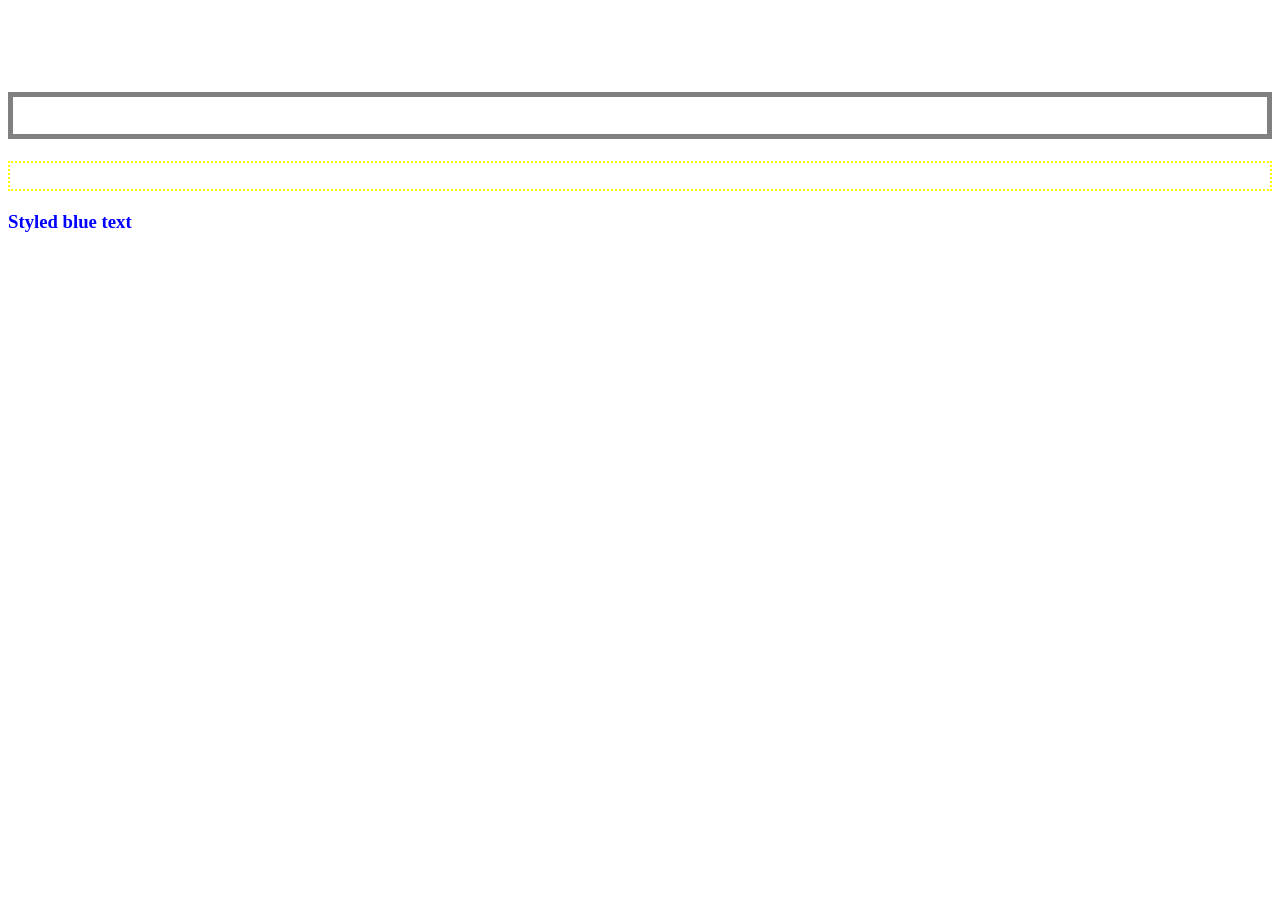
<file: my_site.html>
<!doctype html>
<!--Comment: This is the start of the file //-->
<html lang="en">
<!--Makes sure that the browser knows that this is an HTML file, and that it is in English//-->
	<head>
	<!--Start of header//-->

		<link rel="stylesheet" href="external_sheet.css">
		<!--Link to the external style sheet//-->		

		<meta charset="utf-8">
		<!--This file uses the utf-8 character set//-->

		<title>My Webpage!</title>
		<!--Page title//-->

	<!--End of header//-->
	</head>
	<!--P.S. There should only be one header, one body, one html, one meta, and one doctype declaration per file//-->


	<body>
	<!--Start of body//-->
		Hello World!
		<!--You don't need a print statement or quotation marks to add text//-->
		<br>
		<br>
		<!--Inline CSS styling//-->
		<big style="font-size: 24px; font-family: Chalkduster, fantasy">Inline fancy text</big>
		<br>
		<!--Line breaks (<br>) and paragraph tags (<p>) allow you to separate large chunks of text//-->
		<h1>Styled thick text</h1>
		<h2>Styled thin text</h2>
		<h3>Styled blue text</h3>

	<!--End of body//-->
	</body>


<!--Last line of the file//-->
</html>
</file>
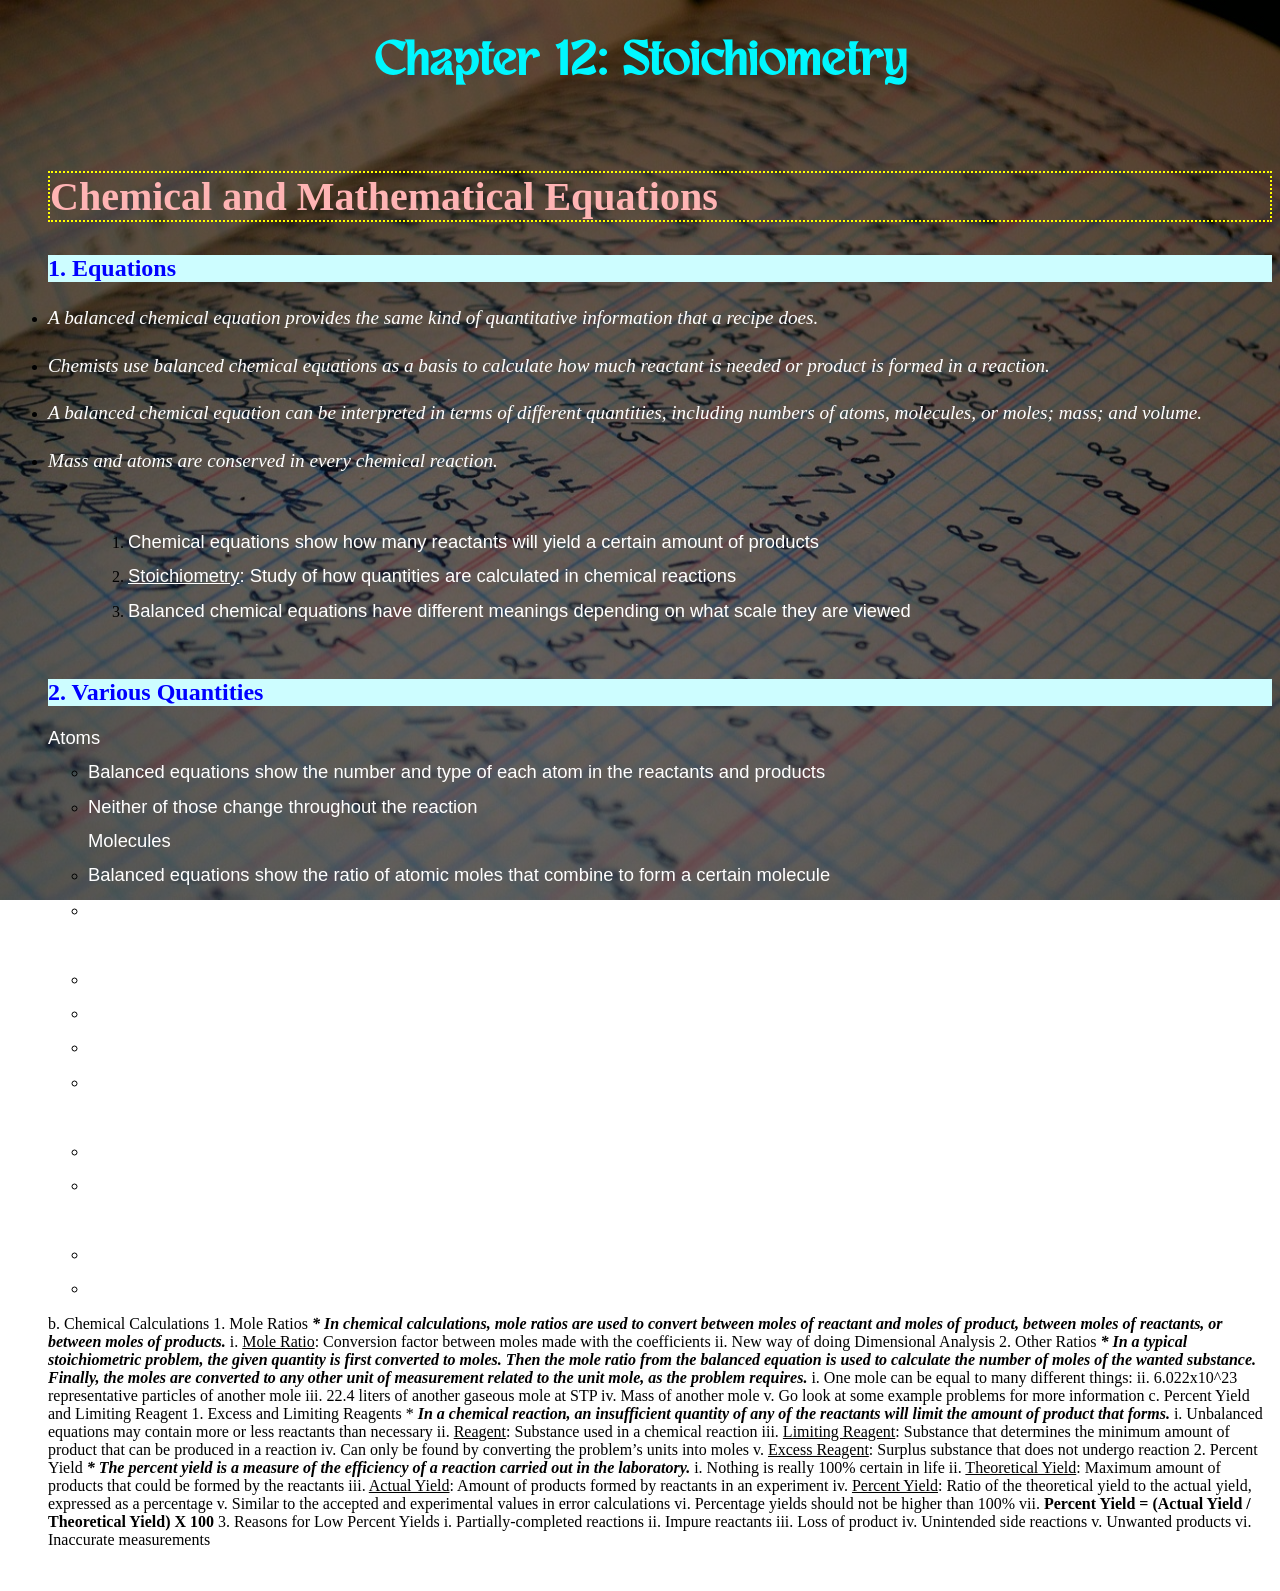
<file: notes - old.html>
<!doctype html>
<html lang="en">
	<style>
	body {
		background-image: linear-gradient(rgba(0, 0, 0, 0.6), rgba(0, 0, 0, 0.6)), url("Media/Backgrounds/ledger.jpg");
		background-repeat: no-repeat;
  		background-attachment: fixed;
  		background-size: 100% 100%;	
	}
	img {
		width: 40em;
		height: auto;
		margin-left: auto;
		margin-right: auto;
		display: block;
	}
	p {
		color: white;
	}
	li.roman-list {
  		list-style-type: lower-roman; 
  		list-style-position: inside; 
		color: white;
	}

	
	</style>
	<head>
		<link rel="stylesheet" href="style.css">
		<meta charset="utf-8">
		<title>Stoichiometry</title>
	</head>

	<body>
		<h1 style="color: rgb(0, 247, 255)">Chapter 12: Stoichiometry</h1>
		<br>
		<ul>
			<h2>Chemical and Mathematical Equations</h2>
			<h3>1. Equations</h3>
			<li><h4>A balanced chemical equation provides the same kind of quantitative information that a recipe does.</h4></li>
			<li><h4>Chemists use balanced chemical equations as a basis to calculate how much reactant is needed or product is formed in a reaction.</li>
			<li><h4>A balanced chemical equation can be interpreted in terms of different quantities, including numbers of atoms, molecules, or moles; mass; and volume.</li>
			<li><h4>Mass and atoms are conserved in every chemical reaction.</h4></li>
			<br>
			<ul>
			<ol>
			<li><p>Chemical equations show how many reactants will yield a certain amount of products</li></p>
			<li><p><u>Stoichiometry</u>: Study of how quantities are calculated in chemical reactions</li></p>
			<li><p>Balanced chemical equations have different meanings depending on what scale they are viewed</li></p>
			</ol>
			</ul>
			<br>
			<h3>2. Various Quantities</h3>
			<p><u></u>Atoms</u></p>
			<ul>
				<li><p>Balanced equations show the number and type of each atom in the reactants and products</li></p>
				<li><p>Neither of those change throughout the reaction</li></p>
			<p><u></u>Molecules</u></p>
				<li><p>Balanced equations show the ratio of atomic moles that combine to form a certain molecule
				<li><p>Increasing the ratio yields more molecules (1:3:2 = 1 molecule || 10:30:20 = 10 molecules)
			<p><u>Moles</u></p>
				<li><p>Balanced equations show how many moles of reactants and products there are
				<li><p>Indicated by the coefficients
				<li><p>Often not the same throughout the reaction
				<li><p>Helps you figure out how many moles of products or reactants there will be
			<p><u>Mass</u></p>
				<li><p>Law of Conservation of Mass
				<li><p>Reactants and products cumulatively have the same mass
			<p><u>Volume</u></p>
				<li><p>Number of moles shows the volume of STP gases
				<li><p>Often not the same throughout the reaction
			</p>
			</ul>
			b. Chemical Calculations
			1. Mole Ratios 
			<b><i>* In chemical calculations, mole ratios are used to convert between moles of reactant and moles of product, between moles of reactants, or between moles of products.</b></i>
				i. <u>Mole Ratio</u>: Conversion factor between moles made with the coefficients
				ii. New way of doing Dimensional Analysis
			2. Other Ratios  
			<b><i>* In a typical stoichiometric problem, the given quantity is first converted to moles. Then the mole ratio from the balanced equation is used to calculate the number of moles of the wanted substance. Finally, the moles are converted to any other unit of measurement related to the unit mole, as the problem requires.</b></i>
				i. One mole can be equal to many different things:
				ii. 6.022x10^23 representative particles of another mole
				iii. 22.4 liters of another gaseous mole at STP
				iv. Mass of another mole        
				v. Go look at some example problems for more information
			c. Percent Yield and Limiting Reagent
			1.  Excess and Limiting Reagents 
			* <b><i>In a chemical reaction, an insufficient quantity of any of the reactants will limit the amount of product that forms.</b></i>
				i. Unbalanced equations may contain more or less reactants than necessary
				ii. <u>Reagent</u>: Substance used in a chemical reaction
				iii. <u>Limiting Reagent</u>: Substance that determines the minimum amount of product that can be produced in a reaction
				iv. Can only be found by converting the problem’s units into moles
				v. <u>Excess Reagent</u>: Surplus substance that does not undergo reaction
			2. Percent Yield
			<b><i>* The percent yield is a measure of the efficiency of a reaction carried out in the laboratory.</b></i>
				i. Nothing is really 100% certain in life
				ii. <u>Theoretical Yield</u>: Maximum amount of products that could be formed by the reactants
				iii. <u>Actual Yield</u>: Amount of products formed by reactants in an experiment
				iv. <u>Percent Yield</u>: Ratio of the theoretical yield to the actual yield, expressed as a percentage
				v. Similar to the accepted and experimental values in error calculations
				vi. Percentage yields should not be higher than 100%
				vii. <b>Percent Yield = (Actual Yield / Theoretical Yield) X 100</b>
			3. Reasons for Low Percent Yields
				i. Partially-completed reactions
				ii. Impure reactants
				iii. Loss of product
				iv. Unintended side reactions
				v. Unwanted products
				vi. Inaccurate measurements

		</ul>
		<br>
	</body>
</html>
</file>
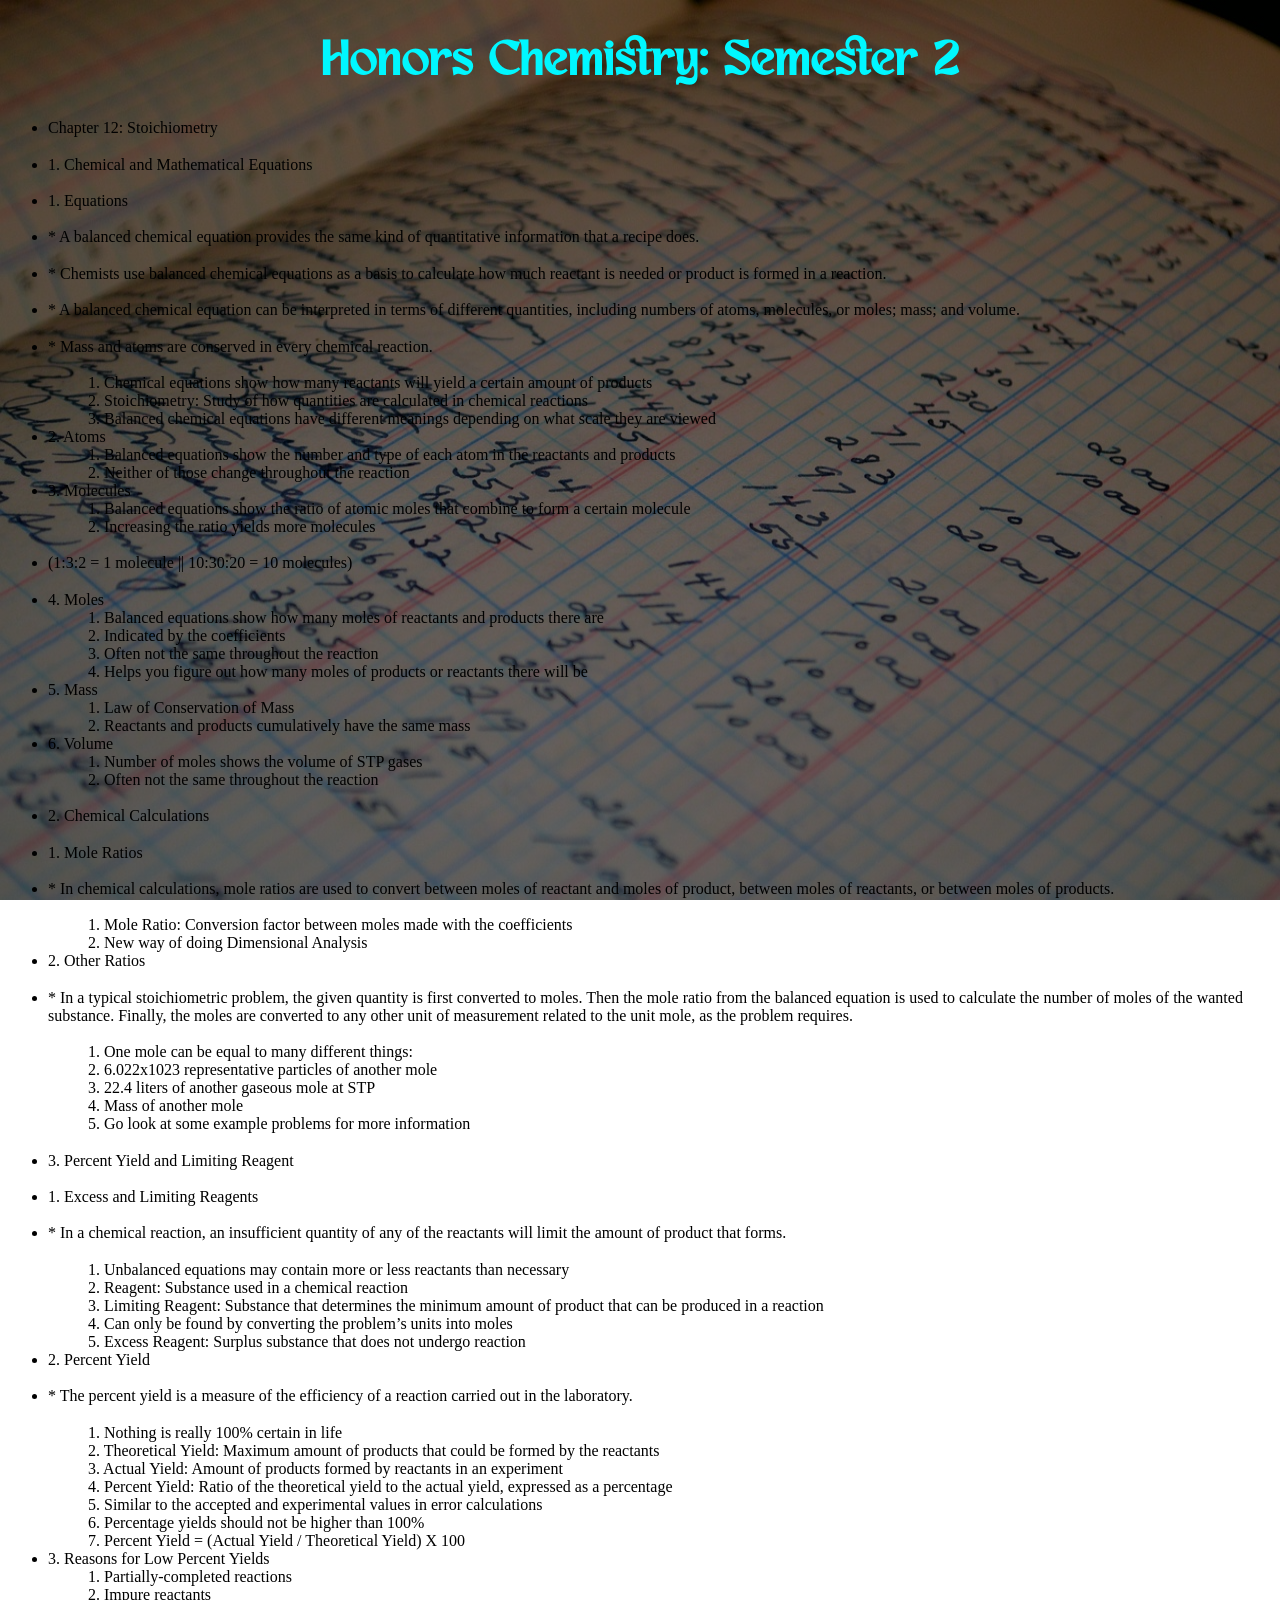
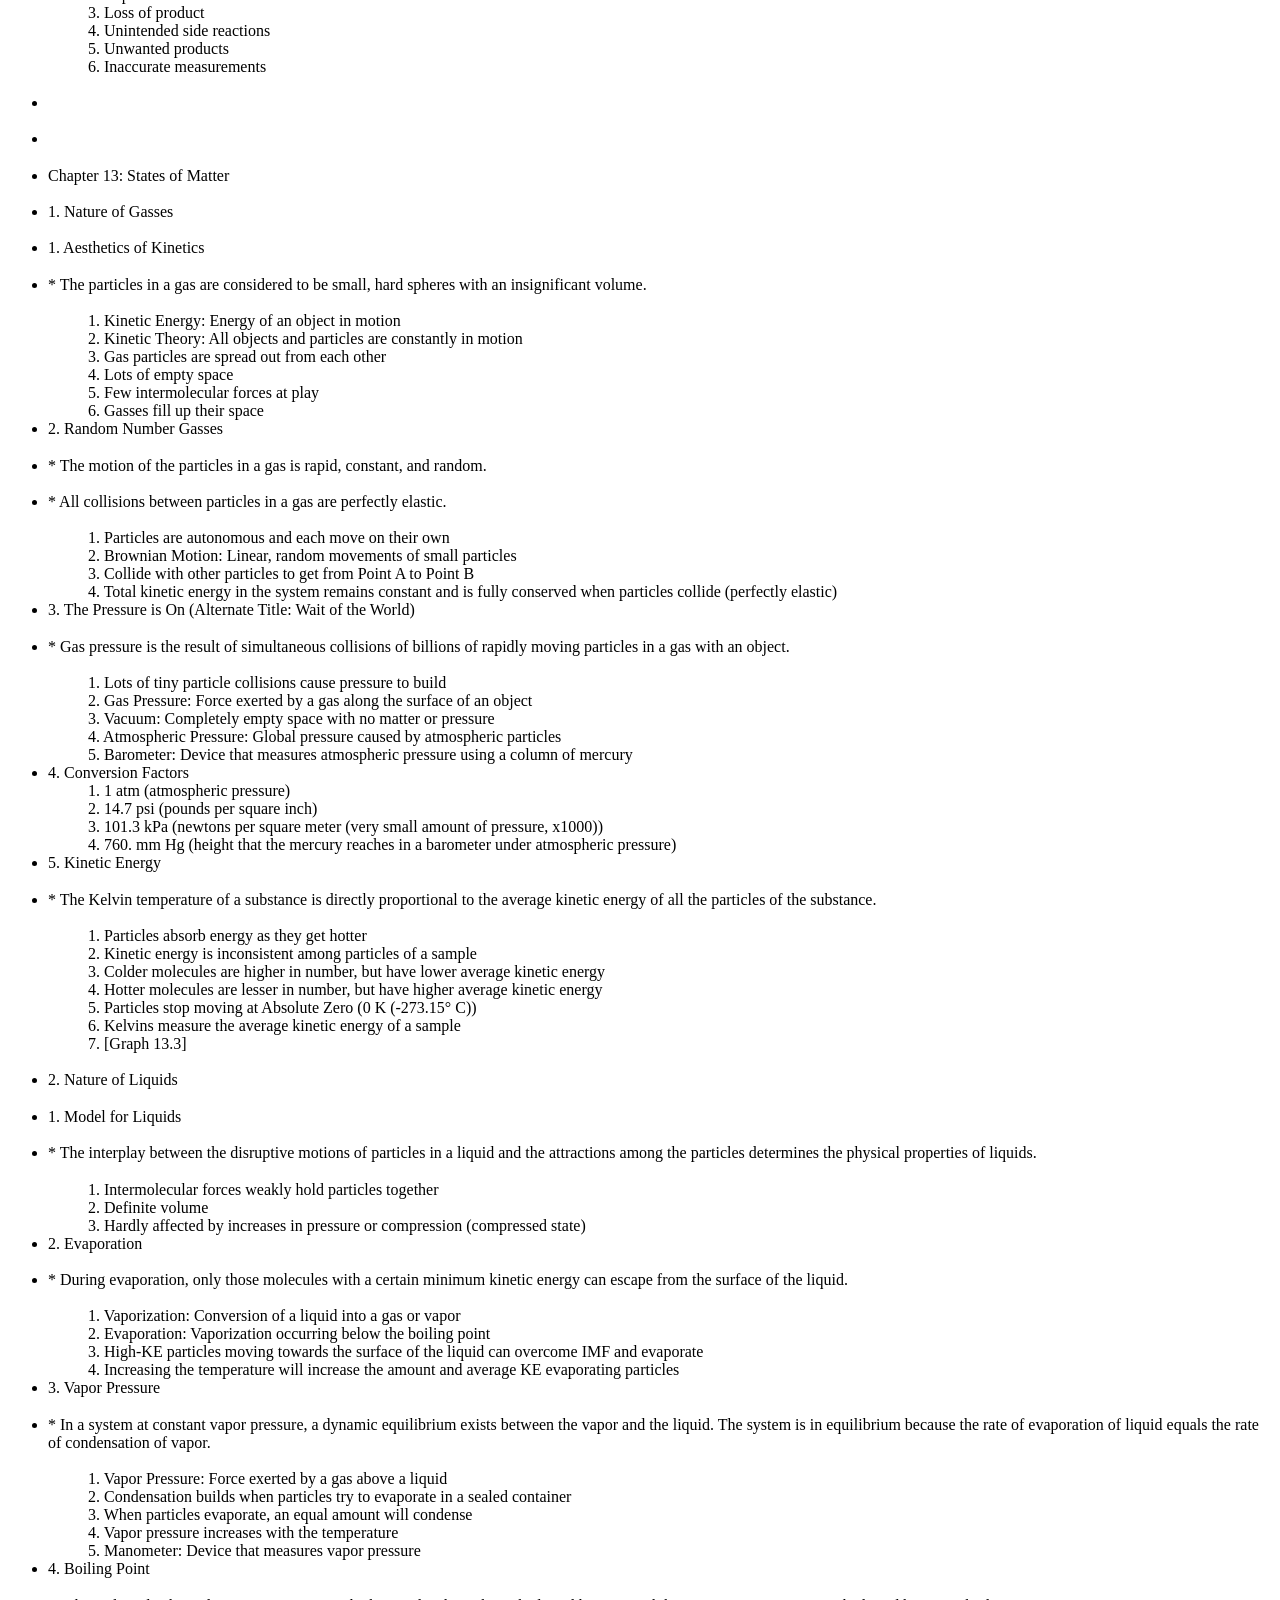
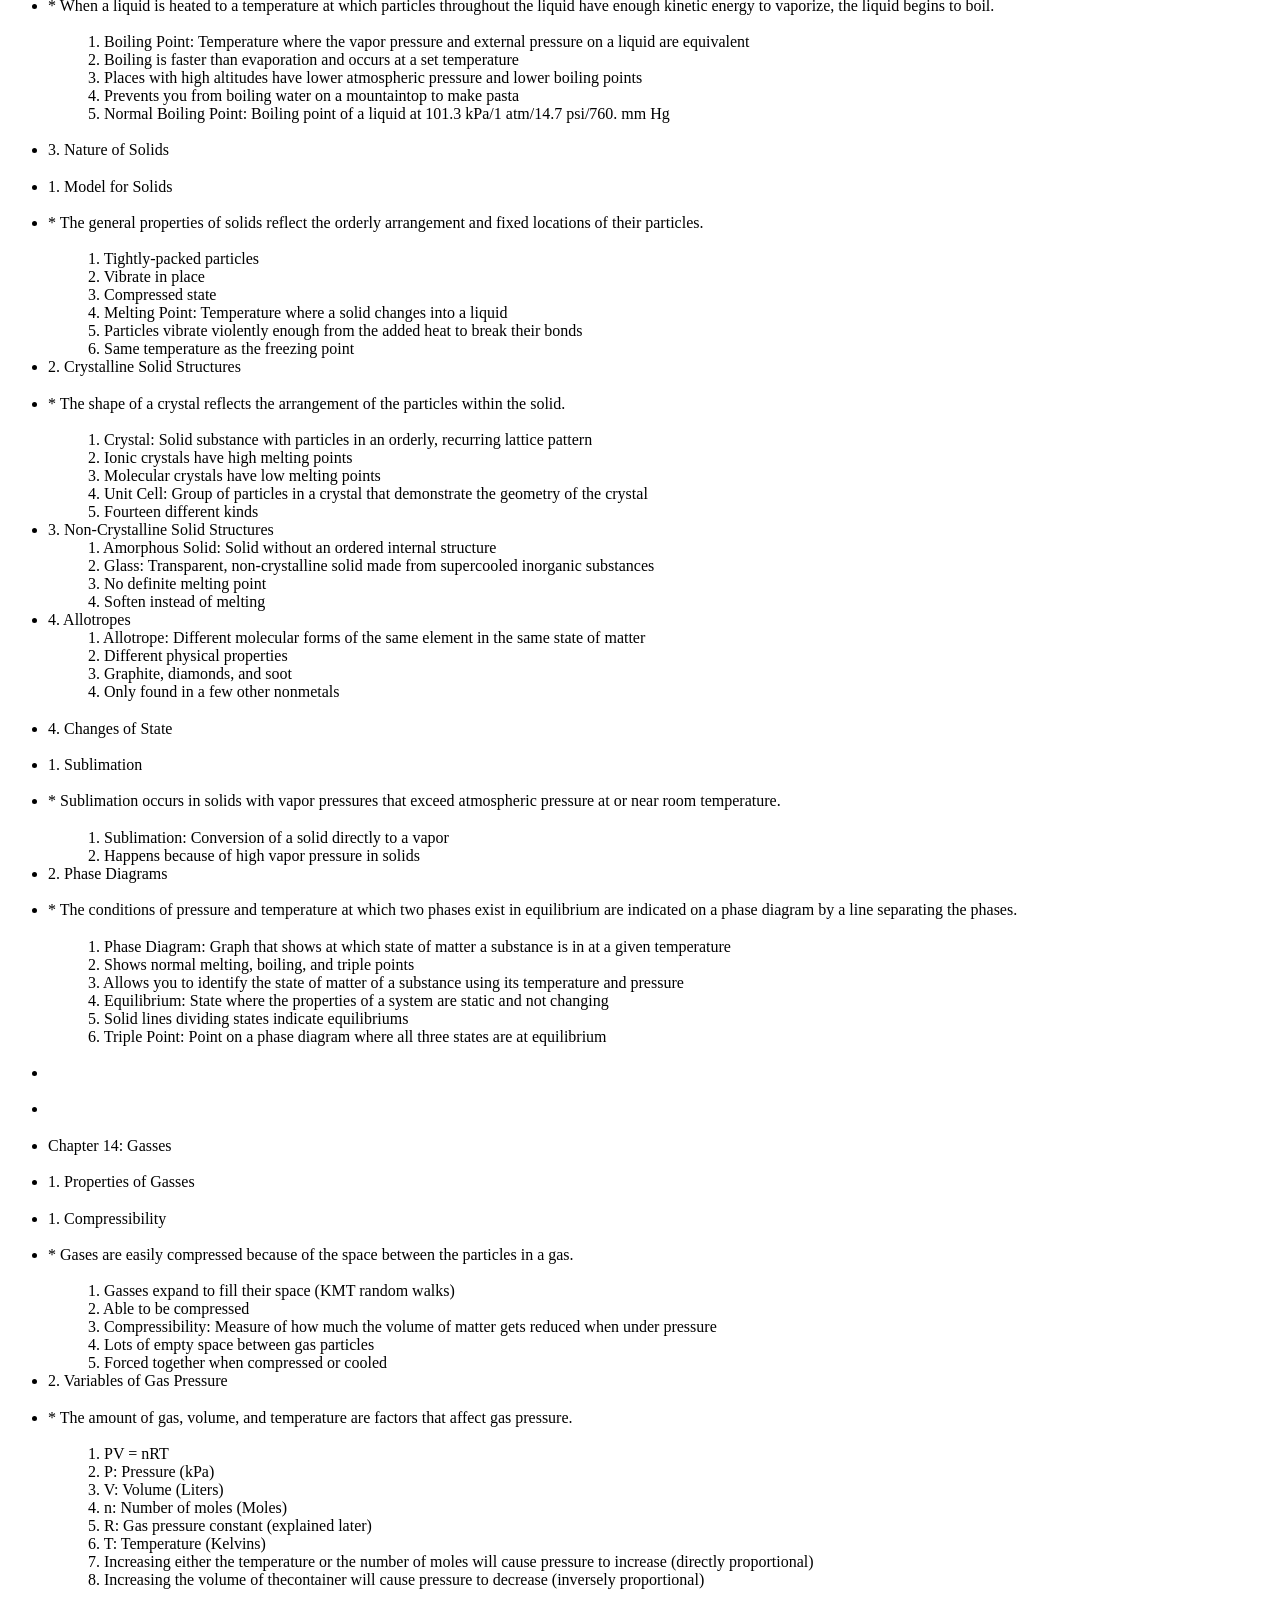
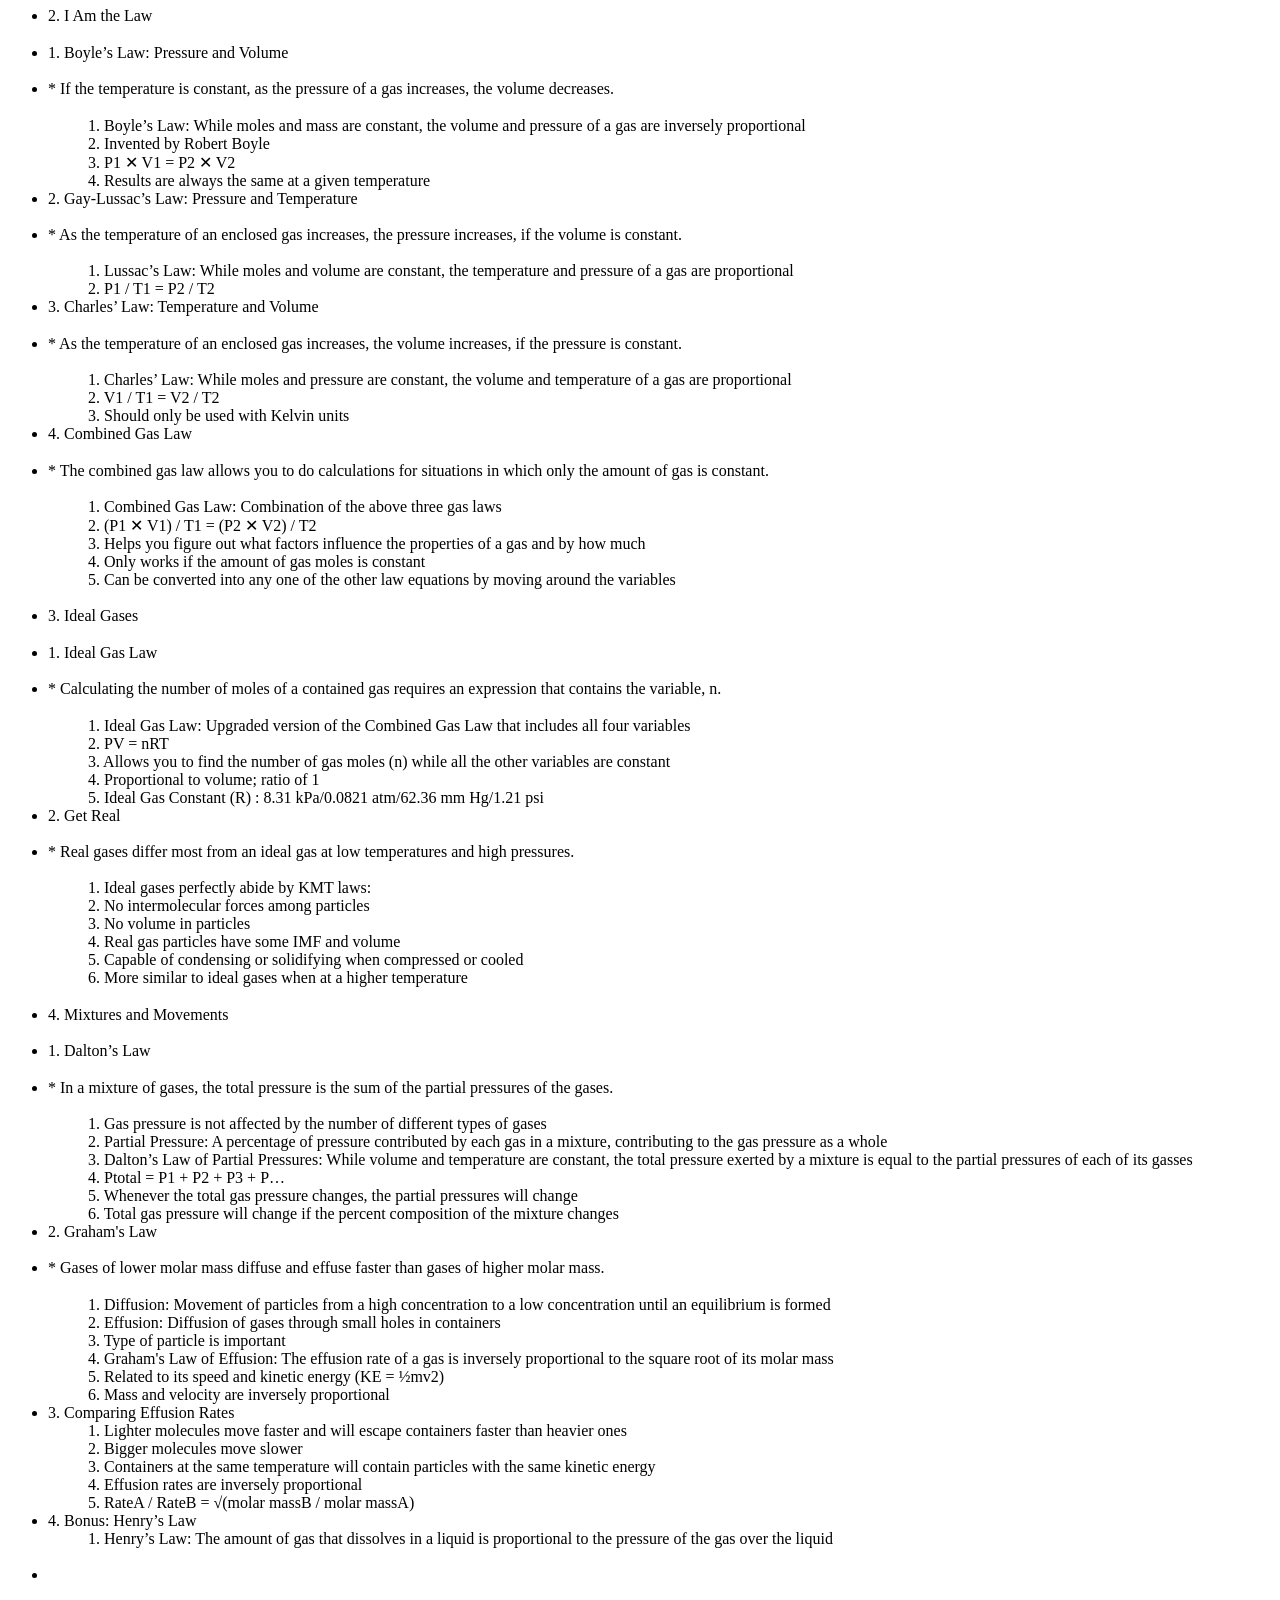
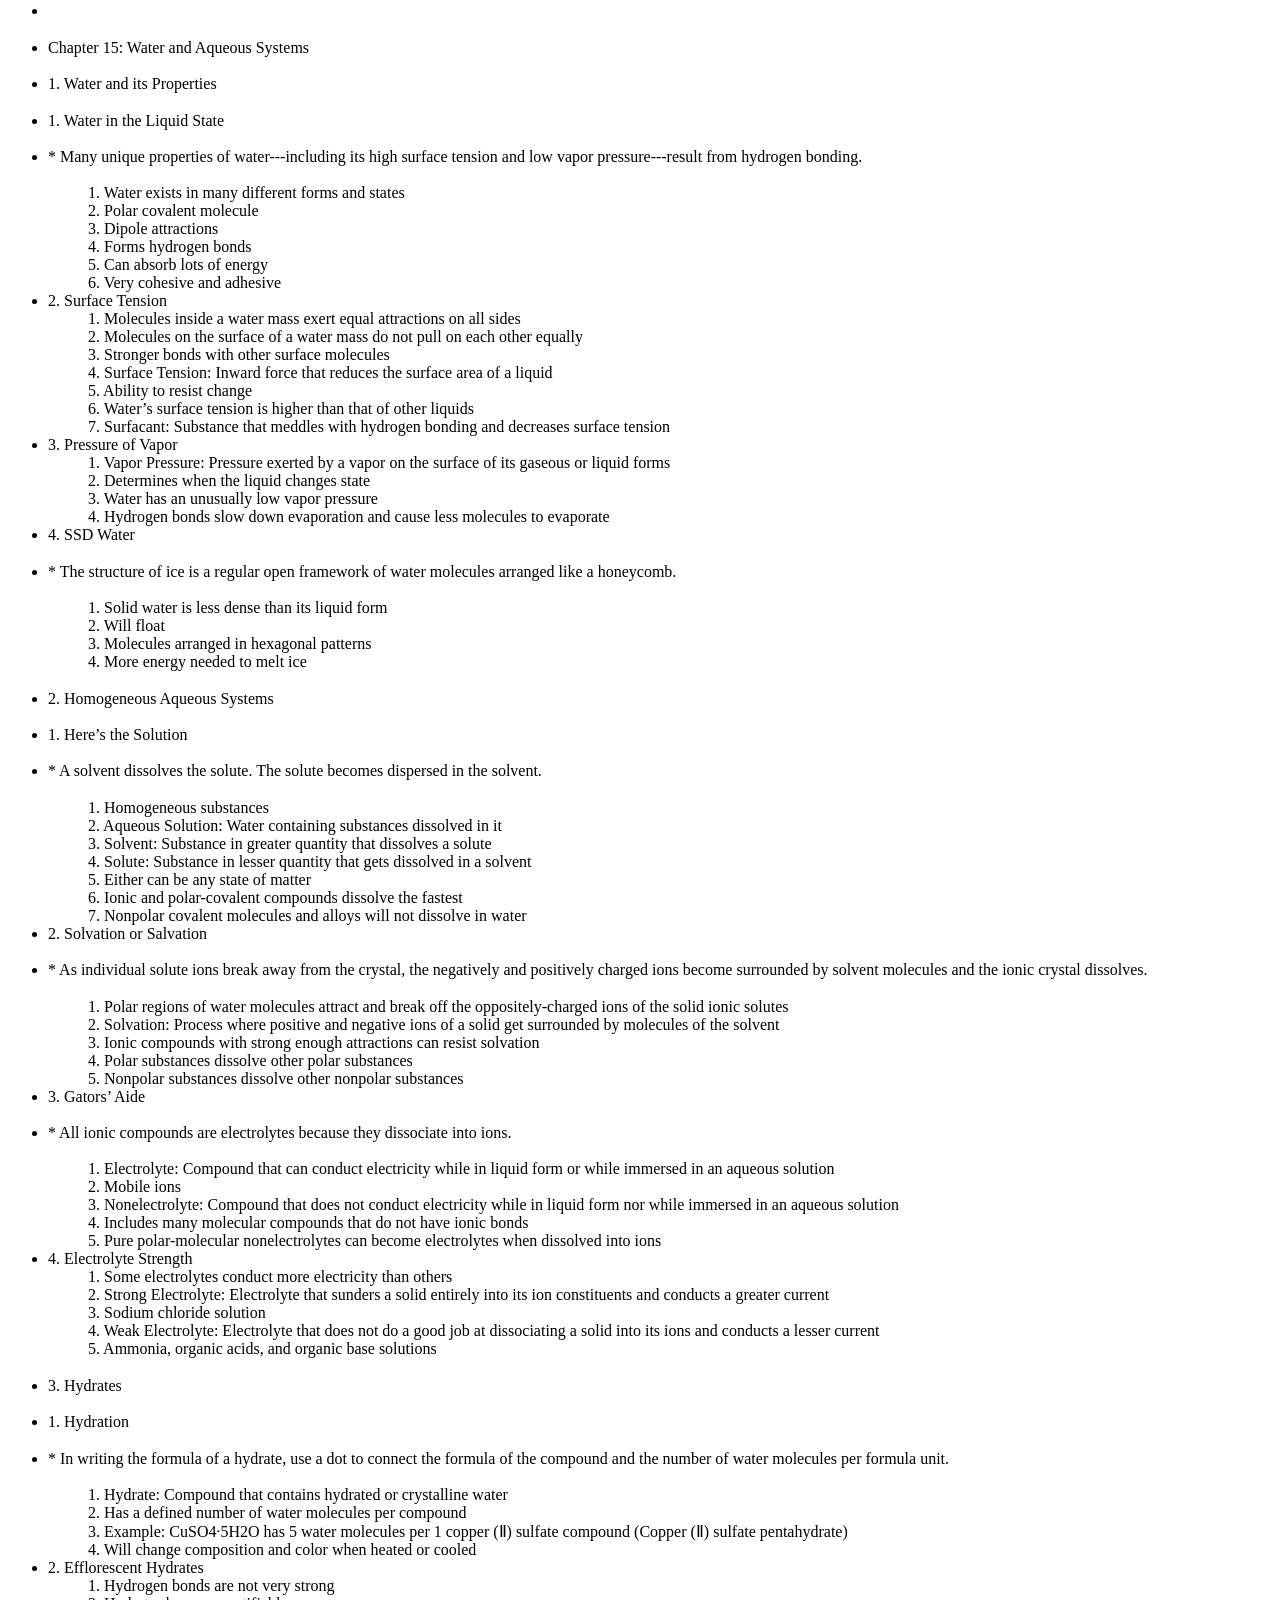
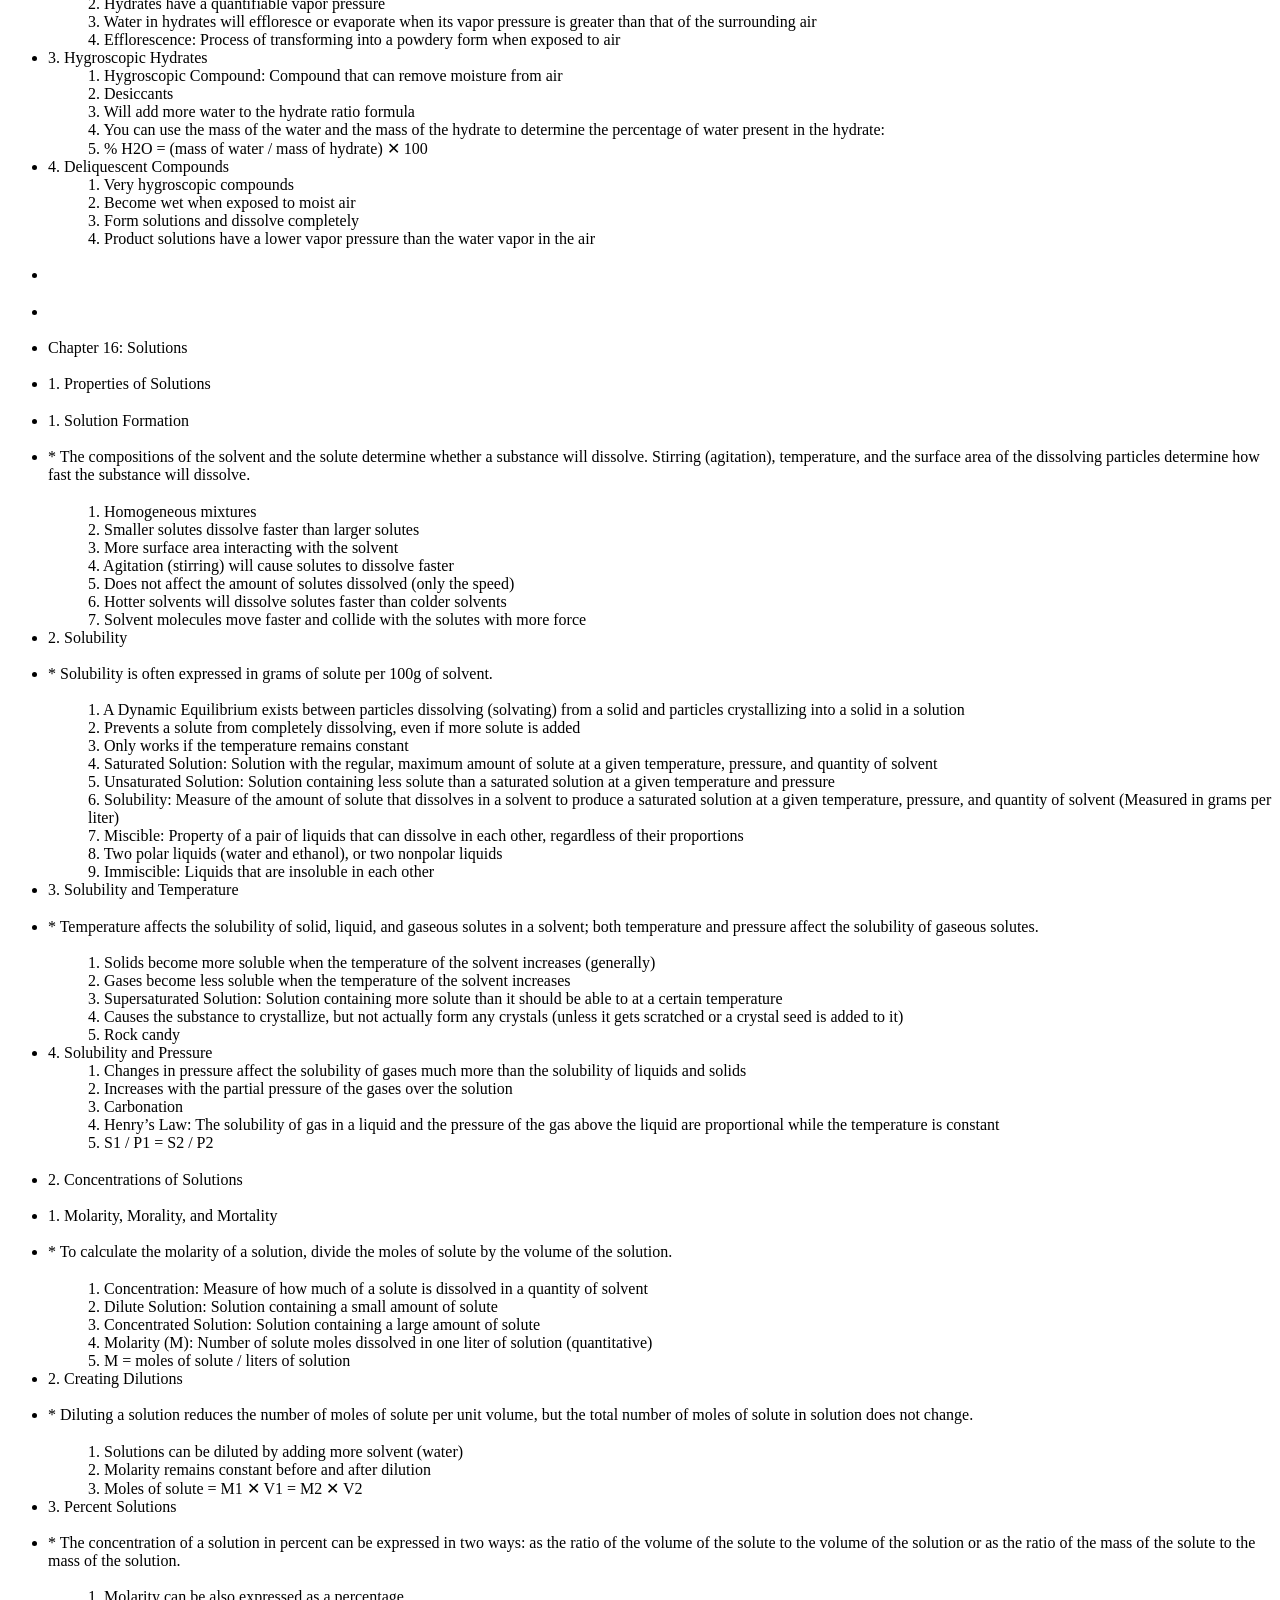
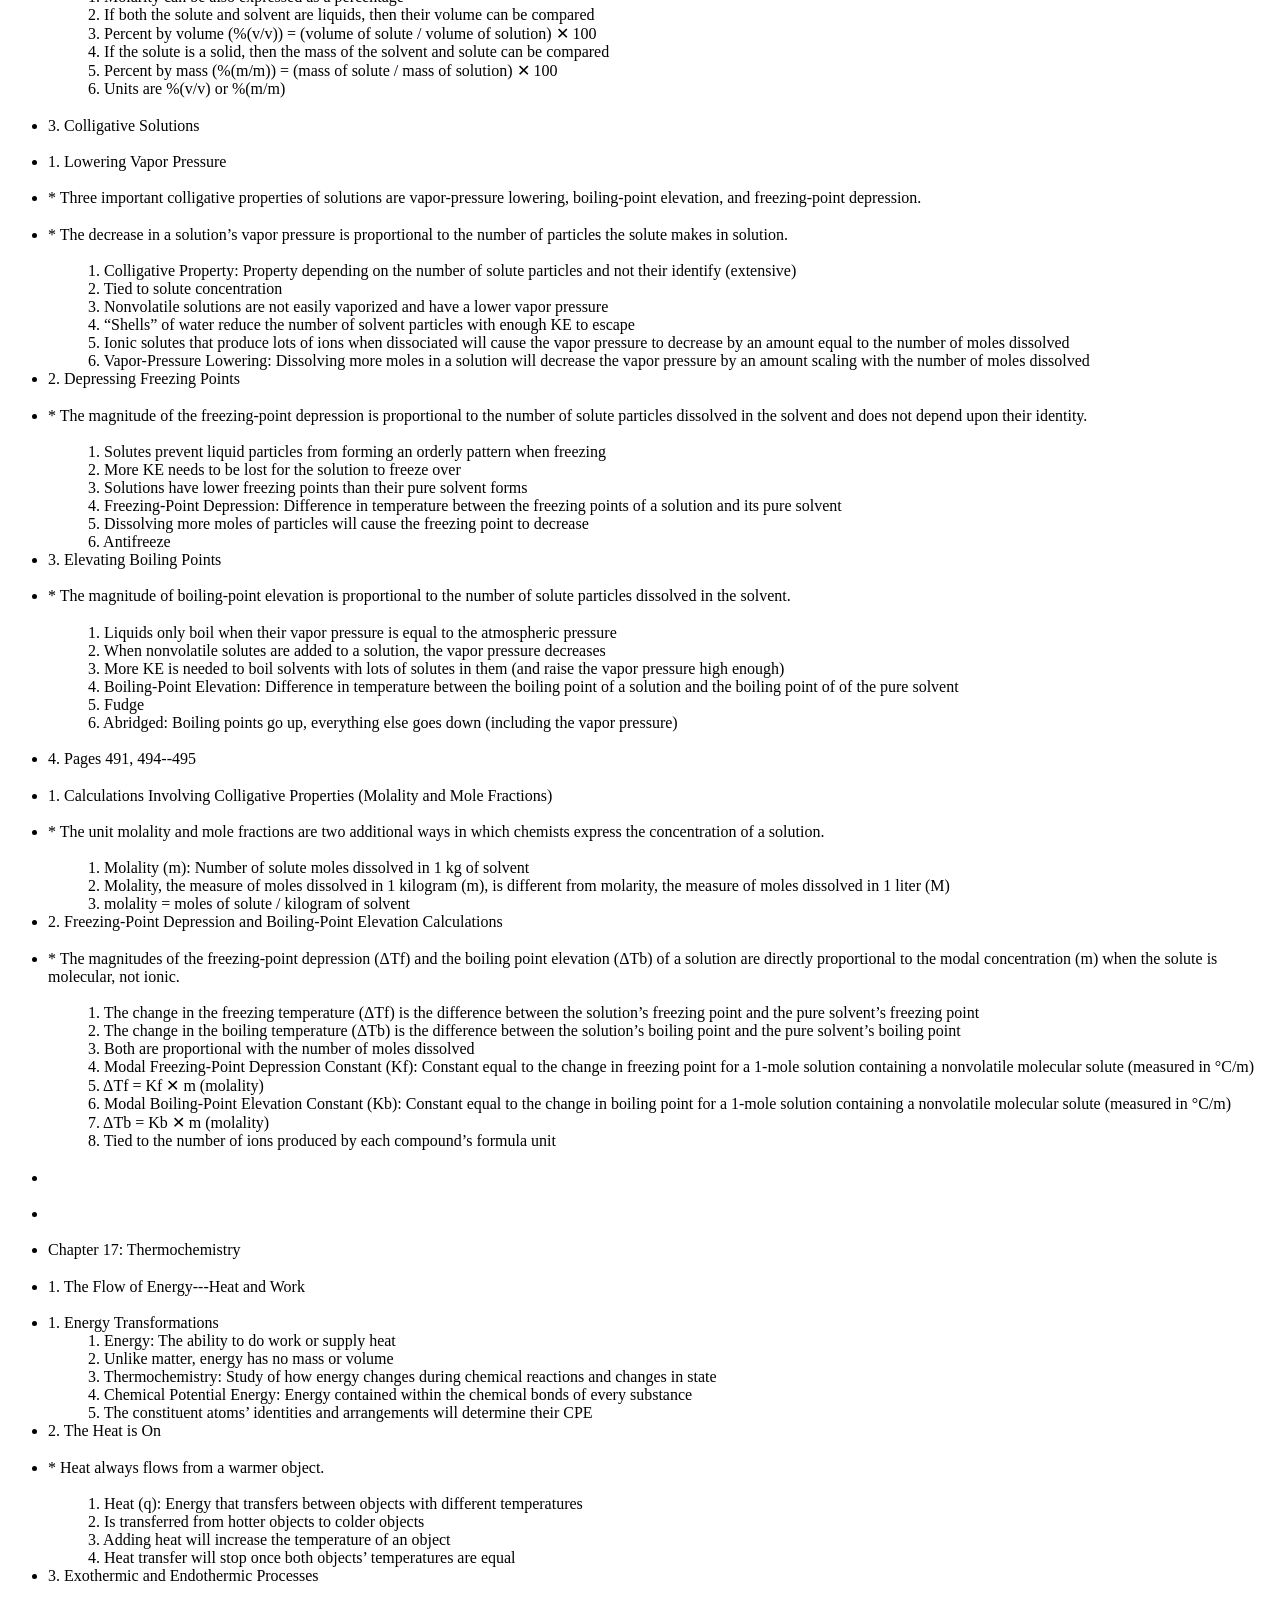
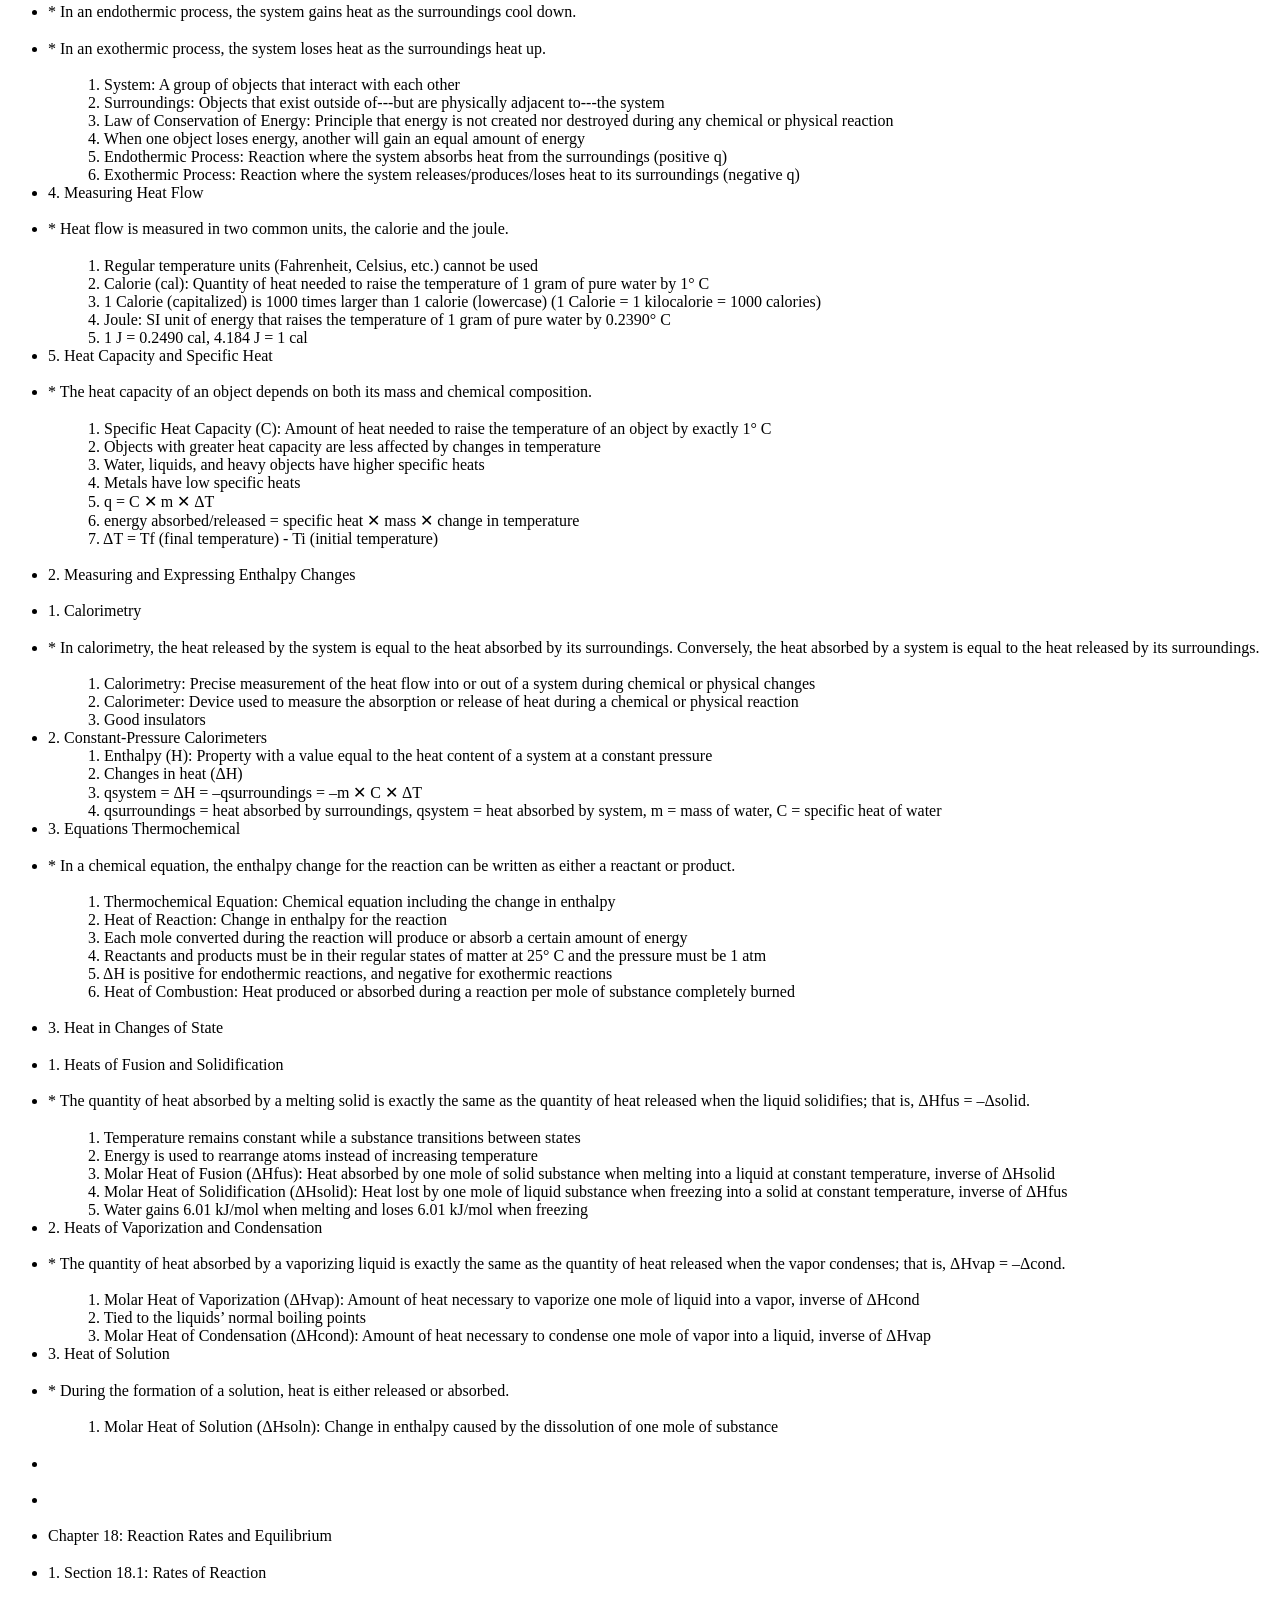
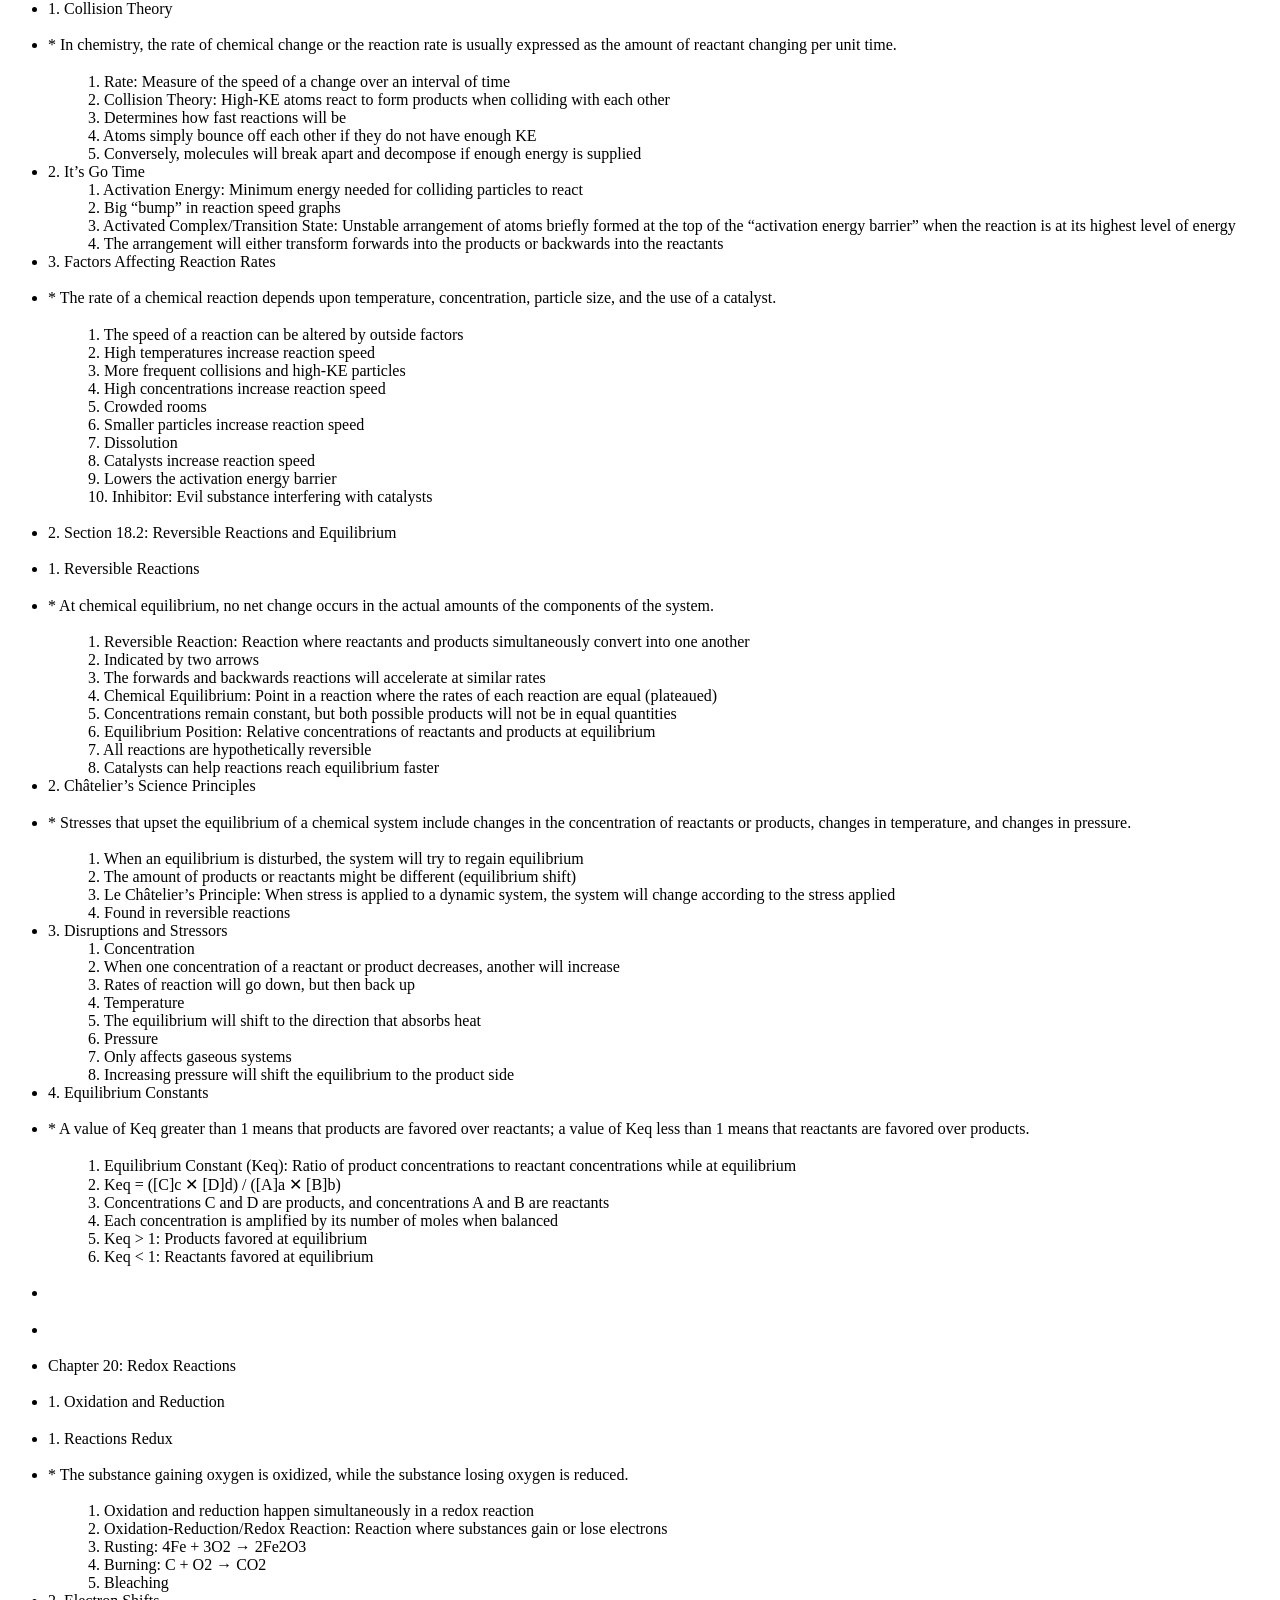
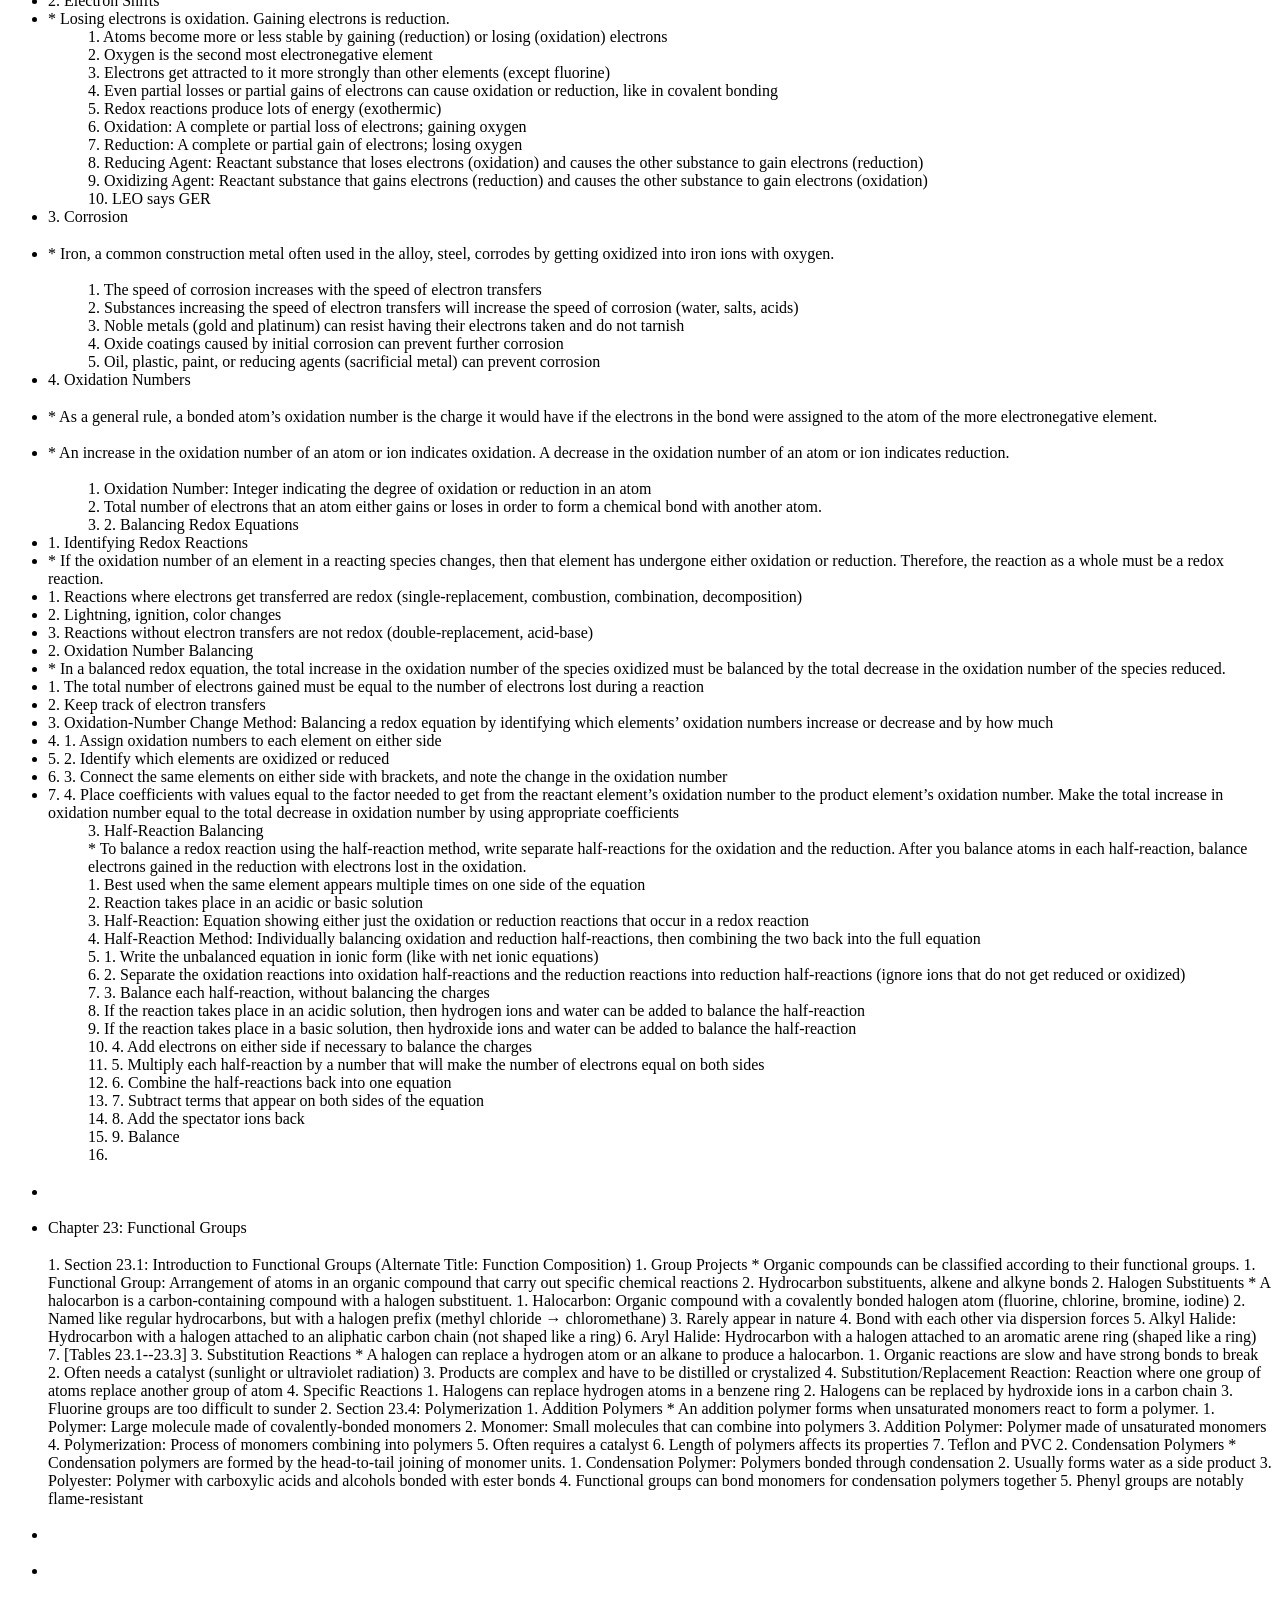
<file: notes.html>
<!doctype html>
<html lang="en">
	<style>
	body {
		background-image: linear-gradient(rgba(0, 0, 0, 0.6), rgba(0, 0, 0, 0.6)), url("Media/Backgrounds/ledger.jpg");
		background-repeat: no-repeat;
  		background-attachment: fixed;
  		background-size: 100% 100%;	
	}
	img {
		width: 40em;
		height: auto;
		margin-left: auto;
		margin-right: auto;
		display: block;
	}
	p {
		color: white;
	}
	li.roman-list {
  		list-style-type: lower-roman; 
  		list-style-position: inside; 
		color: white;
	}

	
	</style>
	<head>
		<link rel="stylesheet" href="style.css">
		<meta charset="utf-8">
		<title>Chemistry (Sem 2)</title>
	</head>

	<body>
		<h1 style="color: rgb(0, 247, 255)">Honors Chemistry: Semester 2</h1>
		<ul><p><li>Chapter 12: Stoichiometry
</li></p> 
<p><li>1. Chemical and Mathematical Equations 
</li></p> 
<li>   1. Equations
</li> 
<p><li>* A balanced chemical equation provides the same kind of quantitative information that a recipe does.
</li></p> 
<p><li>* Chemists use balanced chemical equations as a basis to calculate how much reactant is needed or product is formed in a reaction.
</li></p> 
<p><li>* A balanced chemical equation can be interpreted in terms of different quantities, including numbers of atoms, molecules, or moles; mass; and volume.
</li></p> 
<p><li>* Mass and atoms are conserved in every chemical reaction.
</li></p> 
<ol>      1. Chemical equations show how many reactants will yield a certain amount of products
</ol> 
<ol>      2. Stoichiometry: Study of how quantities are calculated in chemical reactions
</ol> 
<ol>      3. Balanced chemical equations have different meanings depending on what scale they are viewed
</ol> 
<li>   2. Atoms
</li> 
<ol>      1. Balanced equations show the number and type of each atom in the reactants and products
</ol> 
<ol>      2. Neither of those change throughout the reaction
</ol> 
<li>   3. Molecules
</li> 
<ol>      1. Balanced equations show the ratio of atomic moles that combine to form a certain molecule
</ol> 
<ol>      2. Increasing the ratio yields more molecules 
</ol> 
<p><li>(1:3:2 = 1 molecule || 10:30:20 = 10 molecules)
</li></p> 
<li>   4. Moles
</li> 
<ol>      1. Balanced equations show how many moles of reactants and products there are
</ol> 
<ol>      2. Indicated by the coefficients
</ol> 
<ol>      3. Often not the same throughout the reaction
</ol> 
<ol>      4. Helps you figure out how many moles of products or reactants there will be
</ol> 
<li>   5. Mass
</li> 
<ol>      1. Law of Conservation of Mass
</ol> 
<ol>      2. Reactants and products cumulatively have the same mass
</ol> 
<li>   6. Volume
</li> 
<ol>      1. Number of moles shows the volume of STP gases
</ol> 
<ol>      2. Often not the same throughout the reaction
</ol> 
<p><li>2. Chemical Calculations
</li></p> 
<li>   1. Mole Ratios 
</li> 
<p><li>* In chemical calculations, mole ratios are used to convert between moles of reactant and moles of product, between moles of reactants, or between moles of products.
</li></p> 
<ol>      1. Mole Ratio: Conversion factor between moles made with the coefficients
</ol> 
<ol>      2. New way of doing Dimensional Analysis
</ol> 
<li>   2. Other Ratios  
</li> 
<p><li>* In a typical stoichiometric problem, the given quantity is first converted to moles. Then the mole ratio from the balanced equation is used to calculate the number of moles of the wanted substance. Finally, the moles are converted to any other unit of measurement related to the unit mole, as the problem requires.
</li></p> 
<ol>      1. One mole can be equal to many different things:
</ol> 
<ol>      2. 6.022x1023 representative particles of another mole
</ol> 
<ol>      3. 22.4 liters of another gaseous mole at STP
</ol> 
<ol>      4. Mass of another mole        
</ol> 
<ol>      5. Go look at some example problems for more information
</ol> 
<p><li>3. Percent Yield and Limiting Reagent
</li></p> 
<li>   1.  Excess and Limiting Reagents 
</li> 
<p><li>* In a chemical reaction, an insufficient quantity of any of the reactants will limit the amount of product that forms.
</li></p> 
<ol>      1. Unbalanced equations may contain more or less reactants than necessary
</ol> 
<ol>      2. Reagent: Substance used in a chemical reaction
</ol> 
<ol>      3. Limiting Reagent: Substance that determines the minimum amount of product that can be produced in a reaction
</ol> 
<ol>      4. Can only be found by converting the problem’s units into moles
</ol> 
<ol>      5. Excess Reagent: Surplus substance that does not undergo reaction
</ol> 
<li>   2. Percent Yield
</li> 
<p><li>* The percent yield is a measure of the efficiency of a reaction carried out in the laboratory.
</li></p> 
<ol>      1. Nothing is really 100% certain in life
</ol> 
<ol>      2. Theoretical Yield: Maximum amount of products that could be formed by the reactants
</ol> 
<ol>      3. Actual Yield: Amount of products formed by reactants in an experiment
</ol> 
<ol>      4. Percent Yield: Ratio of the theoretical yield to the actual yield, expressed as a percentage
</ol> 
<ol>      5. Similar to the accepted and experimental values in error calculations
</ol> 
<ol>      6. Percentage yields should not be higher than 100%
</ol> 
<ol>      7. Percent Yield = (Actual Yield / Theoretical Yield) X 100
</ol> 
<li>   3. Reasons for Low Percent Yields
</li> 
<ol>      1. Partially-completed reactions
</ol> 
<ol>      2. Impure reactants
</ol> 
<ol>      3. Loss of product
</ol> 
<ol>      4. Unintended side reactions
</ol> 
<ol>      5. Unwanted products
</ol> 
<ol>      6. Inaccurate measurements
</ol> 
<p><li>
</li></p> 
<p><li>
</li></p> 
<p><li>Chapter 13: States of Matter 
</li></p> 
<p><li>1. Nature of Gasses 
</li></p> 
<li>   1. Aesthetics of Kinetics
</li> 
<p><li>* The particles in a gas are considered to be small, hard spheres with an insignificant volume.
</li></p> 
<ol>      1. Kinetic Energy: Energy of an object in motion
</ol> 
<ol>      2. Kinetic Theory: All objects and particles are constantly in motion
</ol> 
<ol>      3. Gas particles are spread out from each other
</ol> 
<ol>      4. Lots of empty space
</ol> 
<ol>      5. Few intermolecular forces at play
</ol> 
<ol>      6. Gasses fill up their space
</ol> 
<li>   2. Random Number Gasses
</li> 
<p><li>* The motion of the particles in a gas is rapid, constant, and random.
</li></p> 
<p><li>* All collisions between particles in a gas are perfectly elastic.
</li></p> 
<ol>      1. Particles are autonomous and each move on their own
</ol> 
<ol>      2. Brownian Motion: Linear, random movements of small particles
</ol> 
<ol>      3. Collide with other particles to get from Point A to Point B
</ol> 
<ol>      4. Total kinetic energy in the system remains constant and is fully conserved when particles collide (perfectly elastic)
</ol> 
<li>   3. The Pressure is On (Alternate Title: Wait of the World) 
</li> 
<p><li>* Gas pressure is the result of simultaneous collisions of billions of rapidly moving particles in a gas with an object.
</li></p> 
<ol>      1. Lots of tiny particle collisions cause pressure to build
</ol> 
<ol>      2. Gas Pressure: Force exerted by a gas along the surface of an object
</ol> 
<ol>      3. Vacuum: Completely empty space with no matter or pressure
</ol> 
<ol>      4. Atmospheric Pressure: Global pressure caused by atmospheric particles
</ol> 
<ol>      5. Barometer: Device that measures atmospheric pressure using a column of mercury
</ol> 
<li>   4. Conversion Factors
</li> 
<ol>      1. 1 atm (atmospheric pressure)
</ol> 
<ol>      2. 14.7 psi (pounds per square inch)
</ol> 
<ol>      3. 101.3 kPa (newtons per square meter (very small amount of pressure, x1000))
</ol> 
<ol>      4. 760. mm Hg (height that the mercury reaches in a barometer under atmospheric pressure)
</ol> 
<li>   5. Kinetic Energy
</li> 
<p><li>* The Kelvin temperature of a substance is directly proportional to the average kinetic energy of all the particles of the substance.
</li></p> 
<ol>      1. Particles absorb energy as they get hotter
</ol> 
<ol>      2. Kinetic energy is inconsistent among particles of a sample
</ol> 
<ol>      3. Colder molecules are higher in number, but have lower average kinetic energy
</ol> 
<ol>      4. Hotter molecules are lesser in number, but have higher average kinetic energy
</ol> 
<ol>      5. Particles stop moving at Absolute Zero (0 K (-273.15° C))
</ol> 
<ol>      6. Kelvins measure the average kinetic energy of a sample
</ol> 
<ol>      7. [Graph 13.3]
</ol> 
<p><li>2. Nature of Liquids
</li></p> 
<li>   1. Model for Liquids
</li> 
<p><li>* The interplay between the disruptive motions of particles in a liquid and the attractions among the particles determines the physical properties of liquids.
</li></p> 
<ol>      1. Intermolecular forces weakly hold particles together
</ol> 
<ol>      2. Definite volume
</ol> 
<ol>      3. Hardly affected by increases in pressure or compression (compressed state)
</ol> 
<li>   2. Evaporation
</li> 
<p><li>* During evaporation, only those molecules with a certain minimum kinetic energy can escape from the surface of the liquid.
</li></p> 
<ol>      1. Vaporization: Conversion of a liquid into a gas or vapor
</ol> 
<ol>      2. Evaporation: Vaporization occurring below the boiling point
</ol> 
<ol>      3. High-KE particles moving towards the surface of the liquid can overcome IMF and evaporate
</ol> 
<ol>      4. Increasing the temperature will increase the amount and average KE evaporating particles
</ol> 
<li>   3. Vapor Pressure
</li> 
<p><li>* In a system at constant vapor pressure, a dynamic equilibrium exists between the vapor and the liquid. The system is in equilibrium because the rate of evaporation of liquid equals the rate of condensation of vapor.
</li></p> 
<ol>      1. Vapor Pressure: Force exerted by a gas above a liquid
</ol> 
<ol>      2. Condensation builds when particles try to evaporate in a sealed container
</ol> 
<ol>      3. When particles evaporate, an equal amount will condense
</ol> 
<ol>      4. Vapor pressure increases with the temperature
</ol> 
<ol>      5. Manometer: Device that measures vapor pressure
</ol> 
<li>   4. Boiling Point
</li> 
<p><li>* When a liquid is heated to a temperature at which particles throughout the liquid have enough kinetic energy to vaporize, the liquid begins to boil.
</li></p> 
<ol>      1. Boiling Point: Temperature where the vapor pressure and external pressure on a liquid are equivalent
</ol> 
<ol>      2. Boiling is faster than evaporation and occurs at a set temperature
</ol> 
<ol>      3. Places with high altitudes have lower atmospheric pressure and lower boiling points
</ol> 
<ol>      4. Prevents you from boiling water on a mountaintop to make pasta 
</ol> 
<ol>      5. Normal Boiling Point: Boiling point of a liquid at 101.3 kPa/1 atm/14.7 psi/760. mm Hg 
</ol> 
<p><li>3. Nature of Solids
</li></p> 
<li>   1. Model for Solids
</li> 
<p><li>* The general properties of solids reflect the orderly arrangement and fixed locations of their particles.
</li></p> 
<ol>      1. Tightly-packed particles
</ol> 
<ol>      2. Vibrate in place
</ol> 
<ol>      3. Compressed state
</ol> 
<ol>      4. Melting Point: Temperature where a solid changes into a liquid
</ol> 
<ol>      5. Particles vibrate violently enough from the added heat to break their bonds
</ol> 
<ol>      6. Same temperature as the freezing point
</ol> 
<li>   2. Crystalline Solid Structures
</li> 
<p><li>* The shape of a crystal reflects the arrangement of the particles within the solid.
</li></p> 
<ol>      1. Crystal: Solid substance with particles in an orderly, recurring lattice pattern
</ol> 
<ol>      2. Ionic crystals have high melting points
</ol> 
<ol>      3. Molecular crystals have low melting points
</ol> 
<ol>      4. Unit Cell: Group of particles in a crystal that demonstrate the geometry of the crystal
</ol> 
<ol>      5. Fourteen different kinds
</ol> 
<li>   3. Non-Crystalline Solid Structures
</li> 
<ol>      1. Amorphous Solid: Solid without an ordered internal structure
</ol> 
<ol>      2. Glass: Transparent, non-crystalline solid made from supercooled inorganic substances
</ol> 
<ol>      3. No definite melting point
</ol> 
<ol>      4. Soften instead of melting
</ol> 
<li>   4. Allotropes
</li> 
<ol>      1. Allotrope: Different molecular forms of the same element in the same state of matter
</ol> 
<ol>      2. Different physical properties 
</ol> 
<ol>      3. Graphite, diamonds, and soot
</ol> 
<ol>      4. Only found in a few other nonmetals
</ol> 
<p><li>4. Changes of State 
</li></p> 
<li>   1. Sublimation
</li> 
<p><li>* Sublimation occurs in solids with vapor pressures that exceed atmospheric pressure at or near room temperature.
</li></p> 
<ol>      1. Sublimation: Conversion of a solid directly to a vapor
</ol> 
<ol>      2. Happens because of high vapor pressure in solids
</ol> 
<li>   2. Phase Diagrams
</li> 
<p><li>* The conditions of pressure and temperature at which two phases exist in equilibrium are indicated on a phase diagram by a line separating the phases.
</li></p> 
<ol>      1. Phase Diagram: Graph that shows at which state of matter a substance is in at a given temperature
</ol> 
<ol>      2. Shows normal melting, boiling, and triple points
</ol> 
<ol>      3. Allows you to identify the state of matter of a substance using its temperature and pressure
</ol> 
<ol>      4. Equilibrium: State where the properties of a system are static and not changing
</ol> 
<ol>      5. Solid lines dividing states indicate equilibriums
</ol> 
<ol>      6. Triple Point: Point on a phase diagram where all three states are at equilibrium
</ol> 
<p><li>
</li></p> 
<p><li>
</li></p> 
<p><li>Chapter 14: Gasses
</li></p> 
<p><li>1. Properties of Gasses 
</li></p> 
<li>   1. Compressibility
</li> 
<p><li>* Gases are easily compressed because of the space between the particles in a gas. 
</li></p> 
<ol>      1. Gasses expand to fill their space (KMT random walks)
</ol> 
<ol>      2. Able to be compressed
</ol> 
<ol>      3. Compressibility: Measure of how much the volume of matter gets reduced when under pressure
</ol> 
<ol>      4. Lots of empty space between gas particles
</ol> 
<ol>      5. Forced together when compressed or cooled
</ol> 
<li>   2. Variables of Gas Pressure
</li> 
<p><li>* The amount of gas, volume, and temperature are factors that affect gas pressure.
</li></p> 
<ol>      1. PV = nRT
</ol> 
<ol>      2. P: Pressure (kPa)
</ol> 
<ol>      3. V: Volume (Liters)
</ol> 
<ol>      4. n: Number of moles (Moles)
</ol> 
<ol>      5. R: Gas pressure constant (explained later)
</ol> 
<ol>      6. T: Temperature (Kelvins)
</ol> 
<ol>      7. Increasing either the temperature or the number of moles will cause pressure to increase (directly proportional)
</ol> 
<ol>      8. Increasing the volume of thecontainer will cause pressure to decrease (inversely proportional)
</ol> 
<p><li>2. I Am the Law
</li></p> 
<li>   1. Boyle’s Law: Pressure and Volume
</li> 
<p><li>* If the temperature is constant, as the pressure of a gas increases, the volume decreases.
</li></p> 
<ol>      1. Boyle’s Law: While moles and mass are constant, the volume and pressure of a gas are inversely proportional
</ol> 
<ol>      2. Invented by Robert Boyle
</ol> 
<ol>      3. P1 ✕ V1 = P2 ✕ V2
</ol> 
<ol>      4. Results are always the same at a given temperature
</ol> 
<li>   2. Gay-Lussac’s Law: Pressure and Temperature
</li> 
<p><li>* As the temperature of an enclosed gas increases, the pressure increases, if the volume is constant.
</li></p> 
<ol>      1. Lussac’s Law: While moles and volume are constant, the temperature and pressure of a gas are proportional
</ol> 
<ol>      2. P1 / T1 = P2 / T2
</ol> 
<li>   3. Charles’ Law: Temperature and Volume
</li> 
<p><li>* As the temperature of an enclosed gas increases, the volume increases, if the pressure is constant.
</li></p> 
<ol>      1. Charles’ Law: While moles and pressure are constant, the volume and temperature of a gas are proportional
</ol> 
<ol>      2. V1 / T1 = V2 / T2
</ol> 
<ol>      3. Should only be used with Kelvin units
</ol> 
<li>   4. Combined Gas Law
</li> 
<p><li>* The combined gas law allows you to do calculations for situations in which only the amount of gas is constant.
</li></p> 
<ol>      1. Combined Gas Law: Combination of the above three gas laws
</ol> 
<ol>      2. (P1 ✕ V1) / T1 = (P2 ✕ V2) / T2
</ol> 
<ol>      3. Helps you figure out what factors influence the properties of a gas and by how much
</ol> 
<ol>      4. Only works if the amount of gas moles is constant
</ol> 
<ol>      5. Can be converted into any one of the other law equations by moving around the variables
</ol> 
<p><li>3. Ideal Gases
</li></p> 
<li>   1. Ideal Gas Law
</li> 
<p><li>* Calculating the number of moles of a contained gas requires an expression that contains the variable, n.
</li></p> 
<ol>      1. Ideal Gas Law: Upgraded version of the Combined Gas Law that includes all four variables
</ol> 
<ol>      2. PV = nRT
</ol> 
<ol>      3. Allows you to find the number of gas moles (n) while all the other variables are constant
</ol> 
<ol>      4. Proportional to volume; ratio of 1
</ol> 
<ol>      5. Ideal Gas Constant (R) : 8.31 kPa/0.0821 atm/62.36 mm Hg/1.21 psi
</ol> 
<li>   2. Get Real
</li> 
<p><li>* Real gases differ most from an ideal gas at low temperatures and high pressures.
</li></p> 
<ol>      1. Ideal gases perfectly abide by KMT laws:
</ol> 
<ol>      2. No intermolecular forces among particles
</ol> 
<ol>      3. No volume in particles
</ol> 
<ol>      4. Real gas particles have some IMF and volume
</ol> 
<ol>      5. Capable of condensing or solidifying when compressed or cooled
</ol> 
<ol>      6. More similar to ideal gases when at a higher temperature
</ol> 
<p><li>4. Mixtures and Movements
</li></p> 
<li>   1. Dalton’s Law
</li> 
<p><li>* In a mixture of gases, the total pressure is the sum of the partial pressures of the gases.
</li></p> 
<ol>      1. Gas pressure is not affected by the number of different types of gases
</ol> 
<ol>      2. Partial Pressure: A percentage of pressure contributed by each gas in a mixture, contributing to the gas pressure as a whole
</ol> 
<ol>      3. Dalton’s Law of Partial Pressures: While volume and temperature are constant, the total pressure exerted by a mixture is equal to the partial pressures of each of its gasses
</ol> 
<ol>      4. Ptotal = P1 + P2 + P3 + P…
</ol> 
<ol>      5. Whenever the total gas pressure changes, the partial pressures will change
</ol> 
<ol>      6. Total gas pressure will change if the percent composition of the mixture changes
</ol> 
<li>   2. Graham's Law
</li> 
<p><li>* Gases of lower molar mass diffuse and effuse faster than gases of higher molar mass.
</li></p> 
<ol>      1. Diffusion: Movement of particles from a high concentration to a low concentration until an equilibrium is formed
</ol> 
<ol>      2. Effusion: Diffusion of gases through small holes in containers
</ol> 
<ol>      3. Type of particle is important
</ol> 
<ol>      4. Graham's Law of Effusion: The effusion rate of a gas is inversely proportional to the square root of its molar mass
</ol> 
<ol>      5. Related to its speed and kinetic energy (KE = ½mv2)
</ol> 
<ol>      6. Mass and velocity are inversely proportional
</ol> 
<li>   3. Comparing Effusion Rates
</li> 
<ol>      1. Lighter molecules move faster and will escape containers faster than heavier ones
</ol> 
<ol>      2. Bigger molecules move slower
</ol> 
<ol>      3. Containers at the same temperature will contain particles with the same kinetic energy
</ol> 
<ol>      4. Effusion rates are inversely proportional
</ol> 
<ol>      5. RateA / RateB = √(molar massB / molar massA) 
</ol> 
<li>   4. Bonus: Henry’s Law
</li> 
<ol>      1. Henry’s Law: The amount of gas that dissolves in a liquid is proportional to the pressure of the gas over the liquid
</ol> 
<p><li>
</li></p> 
<p><li>
</li></p> 
<p><li>Chapter 15: Water and Aqueous Systems
</li></p> 
<p><li>1. Water and its Properties
</li></p> 
<li>   1. Water in the Liquid State
</li> 
<p><li>* Many unique properties of water---including its high surface tension and low vapor pressure---result from hydrogen bonding. 
</li></p> 
<ol>      1. Water exists in many different forms and states
</ol> 
<ol>      2. Polar covalent molecule
</ol> 
<ol>      3. Dipole attractions
</ol> 
<ol>      4. Forms hydrogen bonds
</ol> 
<ol>      5. Can absorb lots of energy
</ol> 
<ol>      6. Very cohesive and adhesive
</ol> 
<li>   2. Surface Tension
</li> 
<ol>      1. Molecules inside a water mass exert equal attractions on all sides
</ol> 
<ol>      2. Molecules on the surface of a water mass do not pull on each other equally
</ol> 
<ol>      3. Stronger bonds with other surface molecules
</ol> 
<ol>      4. Surface Tension: Inward force that reduces the surface area of a liquid
</ol> 
<ol>      5. Ability to resist change
</ol> 
<ol>      6. Water’s surface tension is higher than that of other liquids
</ol> 
<ol>      7. Surfacant: Substance that meddles with hydrogen bonding and decreases surface tension
</ol> 
<li>   3. Pressure of Vapor
</li> 
<ol>      1. Vapor Pressure: Pressure exerted by a vapor on the surface of its gaseous or liquid forms
</ol> 
<ol>      2. Determines when the liquid changes state
</ol> 
<ol>      3. Water has an unusually low vapor pressure
</ol> 
<ol>      4. Hydrogen bonds slow down evaporation and cause less molecules to evaporate
</ol> 
<li>   4. SSD Water
</li> 
<p><li>* The structure of ice is a regular open framework of water molecules arranged like a honeycomb.
</li></p> 
<ol>      1. Solid water is less dense than its liquid form
</ol> 
<ol>      2. Will float
</ol> 
<ol>      3. Molecules arranged in hexagonal patterns
</ol> 
<ol>      4. More energy needed to melt ice
</ol> 
<p><li>2. Homogeneous Aqueous Systems
</li></p> 
<li>   1. Here’s the Solution
</li> 
<p><li>* A solvent dissolves the solute. The solute becomes dispersed in the solvent.
</li></p> 
<ol>      1. Homogeneous substances
</ol> 
<ol>      2. Aqueous Solution: Water containing substances dissolved in it
</ol> 
<ol>      3. Solvent: Substance in greater quantity that dissolves a solute
</ol> 
<ol>      4. Solute: Substance in lesser quantity that gets dissolved in a solvent
</ol> 
<ol>      5. Either can be any state of matter
</ol> 
<ol>      6. Ionic and polar-covalent compounds dissolve the fastest
</ol> 
<ol>      7. Nonpolar covalent molecules and alloys will not dissolve in water
</ol> 
<li>   2. Solvation or Salvation
</li> 
<p><li>* As individual solute ions break away from the crystal, the negatively and positively charged ions become surrounded by solvent molecules and the ionic crystal dissolves.
</li></p> 
<ol>      1. Polar regions of water molecules attract and break off the oppositely-charged ions of the solid ionic solutes
</ol> 
<ol>      2. Solvation: Process where positive and negative ions of a solid get surrounded by molecules of the solvent
</ol> 
<ol>      3. Ionic compounds with strong enough attractions can resist solvation
</ol> 
<ol>      4. Polar substances dissolve other polar substances
</ol> 
<ol>      5. Nonpolar substances dissolve other nonpolar substances
</ol> 
<li>   3. Gators’ Aide
</li> 
<p><li>* All ionic compounds are electrolytes because they dissociate into ions.
</li></p> 
<ol>      1. Electrolyte: Compound that can conduct electricity while in liquid form or while immersed in an aqueous solution
</ol> 
<ol>      2. Mobile ions
</ol> 
<ol>      3. Nonelectrolyte: Compound that does not conduct electricity while in liquid form nor while immersed in an aqueous solution
</ol> 
<ol>      4. Includes many molecular compounds that do not have ionic bonds
</ol> 
<ol>      5. Pure polar-molecular nonelectrolytes can become electrolytes when dissolved into ions
</ol> 
<li>   4. Electrolyte Strength
</li> 
<ol>      1. Some electrolytes conduct more electricity than others
</ol> 
<ol>      2. Strong Electrolyte: Electrolyte that sunders a solid entirely into its ion constituents and conducts a greater current
</ol> 
<ol>      3. Sodium chloride solution
</ol> 
<ol>      4. Weak Electrolyte: Electrolyte that does not do a good job at dissociating a solid into its ions and conducts a lesser current
</ol> 
<ol>      5. Ammonia, organic acids, and organic base solutions
</ol> 
<p><li>3. Hydrates 
</li></p> 
<li>   1. Hydration
</li> 
<p><li>* In writing the formula of a hydrate, use a dot to connect the formula of the compound and the number of water molecules per formula unit.
</li></p> 
<ol>      1. Hydrate: Compound that contains hydrated or crystalline water
</ol> 
<ol>      2. Has a defined number of water molecules per compound
</ol> 
<ol>      3. Example: CuSO4ᐧ5H2O has 5 water molecules per 1 copper (Ⅱ) sulfate compound (Copper (Ⅱ) sulfate pentahydrate)
</ol> 
<ol>      4. Will change composition and color when heated or cooled
</ol> 
<li>   2. Efflorescent Hydrates
</li> 
<ol>      1. Hydrogen bonds are not very strong
</ol> 
<ol>      2. Hydrates have a quantifiable vapor pressure
</ol> 
<ol>      3. Water in hydrates will effloresce or evaporate when its vapor pressure is greater than that of the surrounding air
</ol> 
<ol>      4. Efflorescence: Process of transforming into a powdery form when exposed to air
</ol> 
<li>   3. Hygroscopic Hydrates
</li> 
<ol>      1. Hygroscopic Compound: Compound that can remove moisture from air
</ol> 
<ol>      2. Desiccants
</ol> 
<ol>      3. Will add more water to the hydrate ratio formula
</ol> 
<ol>      4. You can use the mass of the water and the mass of the hydrate to determine the percentage of water present in the hydrate:
</ol> 
<ol>      5. % H2O = (mass of water / mass of hydrate) ✕ 100
</ol> 
<li>   4. Deliquescent Compounds
</li> 
<ol>      1. Very hygroscopic compounds
</ol> 
<ol>      2. Become wet when exposed to moist air
</ol> 
<ol>      3. Form solutions and dissolve completely
</ol> 
<ol>      4. Product solutions have a lower vapor pressure than the water vapor in the air
</ol> 
<p><li>
</li></p> 
<p><li>
</li></p> 
<p><li>Chapter 16: Solutions
</li></p> 
<p><li>1.  Properties of Solutions
</li></p> 
<li>   1. Solution Formation
</li> 
<p><li>* The compositions of the solvent and the solute determine whether a substance will dissolve. Stirring (agitation), temperature, and the surface area of the dissolving particles determine how fast the substance will dissolve. 
</li></p> 
<ol>      1. Homogeneous mixtures
</ol> 
<ol>      2. Smaller solutes dissolve faster than larger solutes
</ol> 
<ol>      3. More surface area interacting with the solvent
</ol> 
<ol>      4. Agitation (stirring) will cause solutes to dissolve faster
</ol> 
<ol>      5. Does not affect the amount of solutes dissolved (only the speed)
</ol> 
<ol>      6. Hotter solvents will dissolve solutes faster than colder solvents
</ol> 
<ol>      7. Solvent molecules move faster and collide with the solutes with more force
</ol> 
<li>   2. Solubility
</li> 
<p><li>* Solubility is often expressed in grams of solute per 100g of solvent.
</li></p> 
<ol>      1. A Dynamic Equilibrium exists between particles dissolving (solvating) from a solid and particles crystallizing into a solid in a solution
</ol> 
<ol>      2. Prevents a solute from completely dissolving, even if more solute is added
</ol> 
<ol>      3. Only works if the temperature remains constant
</ol> 
<ol>      4. Saturated Solution: Solution with the regular, maximum amount of solute at a given temperature, pressure, and quantity of solvent
</ol> 
<ol>      5. Unsaturated Solution: Solution containing less solute than a saturated solution at a given temperature and pressure
</ol> 
<ol>      6. Solubility: Measure of the amount of solute that dissolves in a solvent to produce a saturated solution at a given temperature, pressure, and quantity of solvent (Measured in grams per liter)
</ol> 
<ol>      7. Miscible: Property of a pair of liquids that can dissolve in each other, regardless of their proportions
</ol> 
<ol>      8. Two polar liquids (water and ethanol), or two nonpolar liquids
</ol> 
<ol>      9. Immiscible: Liquids that are insoluble in each other
</ol> 
<li>   3. Solubility and Temperature
</li> 
<p><li>* Temperature affects the solubility of solid, liquid, and gaseous solutes in a solvent; both temperature and pressure affect the solubility of gaseous solutes.
</li></p> 
<ol>      1. Solids become more soluble when the temperature of the solvent increases (generally)
</ol> 
<ol>      2. Gases become less soluble when the temperature of the solvent increases 
</ol> 
<ol>      3. Supersaturated Solution: Solution containing more solute than it should be able to at a certain temperature
</ol> 
<ol>      4. Causes the substance to crystallize, but not actually form any crystals (unless it gets scratched or a crystal seed is added to it)
</ol> 
<ol>      5. Rock candy
</ol> 
<li>   4. Solubility and Pressure
</li> 
<ol>      1. Changes in pressure affect the solubility of gases much more than the solubility of liquids and solids
</ol> 
<ol>      2. Increases with the partial pressure of the gases over the solution
</ol> 
<ol>      3. Carbonation
</ol> 
<ol>      4. Henry’s Law: The solubility of gas in a liquid and the pressure of the gas above the liquid are proportional while the temperature is constant
</ol> 
<ol>      5. S1 / P1 = S2 / P2
</ol> 
<p><li>2. Concentrations of Solutions
</li></p> 
<li>   1. Molarity, Morality, and Mortality
</li> 
<p><li>* To calculate the molarity of a solution, divide the moles of solute by the volume of the solution.
</li></p> 
<ol>      1. Concentration: Measure of how much of a solute is dissolved in a quantity of solvent
</ol> 
<ol>      2. Dilute Solution: Solution containing a small amount of solute
</ol> 
<ol>      3. Concentrated Solution: Solution containing a large amount of solute
</ol> 
<ol>      4. Molarity (M): Number of solute moles dissolved in one liter of solution (quantitative)
</ol> 
<ol>      5. M = moles of solute / liters of solution
</ol> 
<li>   2. Creating Dilutions
</li> 
<p><li>* Diluting a solution reduces the number of moles of solute per unit volume, but the total number of moles of solute in solution does not change.
</li></p> 
<ol>      1. Solutions can be diluted by adding more solvent (water)
</ol> 
<ol>      2. Molarity remains constant before and after dilution
</ol> 
<ol>      3. Moles of solute = M1 ✕ V1 = M2 ✕ V2
</ol> 
<li>   3. Percent Solutions
</li> 
<p><li>* The concentration of a solution in percent can be expressed in two ways: as the ratio of the volume of the solute to the volume of the solution or as the ratio of the mass of the solute to the mass of the solution.
</li></p> 
<ol>      1. Molarity can be also expressed as a percentage
</ol> 
<ol>      2. If both the solute and solvent are liquids, then their volume can be compared
</ol> 
<ol>      3. Percent by volume (%(v/v)) = (volume of solute / volume of solution) ✕ 100
</ol> 
<ol>      4. If the solute is a solid, then the mass of the solvent and solute can be compared
</ol> 
<ol>      5. Percent by mass (%(m/m)) = (mass of solute / mass of solution) ✕ 100
</ol> 
<ol>      6. Units are %(v/v) or %(m/m)
</ol> 
<p><li>3. Colligative Solutions
</li></p> 
<li>   1. Lowering Vapor Pressure
</li> 
<p><li>* Three important colligative properties of solutions are vapor-pressure lowering, boiling-point elevation, and freezing-point depression.
</li></p> 
<p><li>* The decrease in a solution’s vapor pressure is proportional to the number of particles the solute makes in solution.
</li></p> 
<ol>      1. Colligative Property: Property depending on the number of solute particles and not their identify (extensive)
</ol> 
<ol>      2. Tied to solute concentration
</ol> 
<ol>      3. Nonvolatile solutions are not easily vaporized and have a lower vapor pressure
</ol> 
<ol>      4. “Shells” of water reduce the number of solvent particles with enough KE to escape
</ol> 
<ol>      5. Ionic solutes that produce lots of ions when dissociated will cause the vapor pressure to decrease by an amount equal to the number of moles dissolved
</ol> 
<ol>      6. Vapor-Pressure Lowering: Dissolving more moles in a solution will decrease the vapor pressure by an amount scaling with the number of moles dissolved
</ol> 
<li>   2. Depressing Freezing Points
</li> 
<p><li>* The magnitude of the freezing-point depression is proportional to the number of solute particles dissolved in the solvent and does not depend upon their identity.
</li></p> 
<ol>      1. Solutes prevent liquid particles from forming an orderly pattern when freezing
</ol> 
<ol>      2. More KE needs to be lost for the solution to freeze over
</ol> 
<ol>      3. Solutions have lower freezing points than their pure solvent forms
</ol> 
<ol>      4. Freezing-Point Depression: Difference in temperature between the freezing points of a solution and its pure solvent
</ol> 
<ol>      5. Dissolving more moles of particles will cause the freezing point to decrease
</ol> 
<ol>      6. Antifreeze
</ol> 
<li>   3. Elevating Boiling Points 
</li> 
<p><li>* The magnitude of boiling-point elevation is proportional to the number of solute particles dissolved in the solvent.
</li></p> 
<ol>      1. Liquids only boil when their vapor pressure is equal to the atmospheric pressure
</ol> 
<ol>      2. When nonvolatile solutes are added to a solution, the vapor pressure decreases
</ol> 
<ol>      3. More KE is needed to boil solvents with lots of solutes in them (and raise the vapor pressure high enough)
</ol> 
<ol>      4. Boiling-Point Elevation: Difference in temperature between the boiling point of a solution and the boiling point of of the pure solvent
</ol> 
<ol>      5. Fudge
</ol> 
<ol>      6. Abridged: Boiling points go up, everything else goes down (including the vapor pressure)
</ol> 
<p><li>4. Pages 491, 494--495
</li></p> 
<li>   1. Calculations Involving Colligative Properties (Molality and Mole Fractions)
</li> 
<p><li>* The unit molality and mole fractions are two additional ways in which chemists express the concentration of a solution.
</li></p> 
<ol>      1. Molality (m): Number of solute moles dissolved in 1 kg of solvent
</ol> 
<ol>      2. Molality, the measure of moles dissolved in 1 kilogram (m), is different from molarity, the measure of moles dissolved in 1 liter (M)
</ol> 
<ol>      3. molality = moles of solute / kilogram of solvent
</ol> 
<li>   2. Freezing-Point Depression and Boiling-Point Elevation Calculations
</li> 
<p><li>* The magnitudes of the freezing-point depression (ΔTf) and the boiling point elevation (ΔTb) of a solution are directly proportional to the modal concentration (m) when the solute is molecular, not ionic.
</li></p> 
<ol>      1. The change in the freezing temperature (ΔTf) is the difference between the solution’s freezing point and the pure solvent’s freezing point
</ol> 
<ol>      2. The change in the boiling temperature (ΔTb) is the difference between the solution’s boiling point and the pure solvent’s boiling point 
</ol> 
<ol>      3. Both are proportional with the number of moles dissolved
</ol> 
<ol>      4. Modal Freezing-Point Depression Constant (Kf): Constant equal to the change in freezing point for a 1-mole solution containing a nonvolatile molecular solute (measured in °C/m)
</ol> 
<ol>      5. ΔTf = Kf ✕ m (molality)
</ol> 
<ol>      6. Modal Boiling-Point Elevation Constant (Kb): Constant equal to the change in boiling point for a 1-mole solution containing a nonvolatile molecular solute (measured in °C/m)
</ol> 
<ol>      7. ΔTb = Kb ✕ m (molality)
</ol> 
<ol>      8. Tied to the number of ions produced by each compound’s formula unit
</ol> 
<p><li>
</li></p> 
<p><li>
</li></p> 
<p><li>Chapter 17: Thermochemistry
</li></p> 
<p><li>1. The Flow of Energy---Heat and Work
</li></p> 
<li>   1. Energy Transformations
</li> 
<ol>      1. Energy: The ability to do work or supply heat
</ol> 
<ol>      2. Unlike matter, energy has no mass or volume
</ol> 
<ol>      3. Thermochemistry: Study of how energy changes during chemical reactions and changes in state
</ol> 
<ol>      4. Chemical Potential Energy: Energy contained within the chemical bonds of every substance
</ol> 
<ol>      5. The constituent atoms’ identities and arrangements will determine their CPE
</ol> 
<li>   2. The Heat is On
</li> 
<p><li>* Heat always flows from a warmer object. 
</li></p> 
<ol>      1. Heat (q): Energy that transfers between objects with different temperatures
</ol> 
<ol>      2. Is transferred from hotter objects to colder objects
</ol> 
<ol>      3. Adding heat will increase the temperature of an object
</ol> 
<ol>      4. Heat transfer will stop once both objects’ temperatures are equal
</ol> 
<li>   3. Exothermic and Endothermic Processes
</li> 
<p><li>* In an endothermic process, the system gains heat as the surroundings cool down.
</li></p> 
<p><li>* In an exothermic process, the system loses heat as the surroundings heat up.
</li></p> 
<ol>      1. System: A group of objects that interact with each other
</ol> 
<ol>      2. Surroundings: Objects that exist outside of---but are physically adjacent to---the system
</ol> 
<ol>      3. Law of Conservation of Energy: Principle that energy is not created nor destroyed during any chemical or physical reaction
</ol> 
<ol>      4. When one object loses energy, another will gain an equal amount of energy
</ol> 
<ol>      5. Endothermic Process: Reaction where the system absorbs heat from the surroundings (positive q)
</ol> 
<ol>      6. Exothermic Process: Reaction where the system releases/produces/loses heat to its surroundings (negative q)
</ol> 
<li>   4. Measuring Heat Flow
</li> 
<p><li>* Heat flow is measured in two common units, the calorie and the joule.
</li></p> 
<ol>      1. Regular temperature units (Fahrenheit, Celsius, etc.) cannot be used
</ol> 
<ol>      2. Calorie (cal): Quantity of heat needed to raise the temperature of 1 gram of pure water by 1° C
</ol> 
<ol>      3. 1 Calorie (capitalized) is 1000 times larger than 1 calorie (lowercase) (1 Calorie = 1 kilocalorie = 1000 calories)
</ol> 
<ol>      4. Joule: SI unit of energy that raises the temperature of 1 gram of pure water by 0.2390° C
</ol> 
<ol>      5. 1 J = 0.2490 cal, 4.184 J = 1 cal
</ol> 
<li>   5. Heat Capacity and Specific Heat
</li> 
<p><li>* The heat capacity of an object depends on both its mass and chemical composition.
</li></p> 
<ol>      1. Specific Heat Capacity (C): Amount of heat needed to raise the temperature of an object by exactly 1° C
</ol> 
<ol>      2. Objects with greater heat capacity are less affected by changes in temperature
</ol> 
<ol>      3. Water, liquids, and heavy objects have higher specific heats
</ol> 
<ol>      4. Metals have low specific heats
</ol> 
<ol>      5. q = C ✕ m ✕ ΔT
</ol> 
<ol>      6. energy absorbed/released = specific heat ✕ mass ✕ change in temperature
</ol> 
<ol>      7. ΔT = Tf (final temperature) - Ti (initial temperature)
</ol> 
<p><li>2. Measuring and Expressing Enthalpy Changes
</li></p> 
<li>   1. Calorimetry
</li> 
<p><li>* In calorimetry, the heat released by the system is equal to the heat absorbed by its surroundings. Conversely, the heat absorbed by a system is equal to the heat released by its surroundings.
</li></p> 
<ol>      1. Calorimetry: Precise measurement of the heat flow into or out of a system during chemical or physical changes
</ol> 
<ol>      2. Calorimeter: Device used to measure the absorption or release of heat during a chemical or physical reaction
</ol> 
<ol>      3. Good insulators
</ol> 
<li>   2. Constant-Pressure Calorimeters
</li> 
<ol>      1. Enthalpy (H): Property with a value equal to the heat content of a system at a constant pressure
</ol> 
<ol>      2. Changes in heat (ΔH)
</ol> 
<ol>      3. qsystem =  ΔH =  –qsurroundings = –m ✕ C ✕ ΔT
</ol> 
<ol>      4. qsurroundings = heat absorbed by surroundings, qsystem = heat absorbed by system, m = mass of water, C = specific heat of water
</ol> 
<li>   3. Equations Thermochemical
</li> 
<p><li>* In a chemical equation, the enthalpy change for the reaction can be written as either a reactant or product.
</li></p> 
<ol>      1. Thermochemical Equation: Chemical equation including the change in enthalpy
</ol> 
<ol>      2. Heat of Reaction: Change in enthalpy for the reaction
</ol> 
<ol>      3. Each mole converted during the reaction will produce or absorb a certain amount of energy
</ol> 
<ol>      4. Reactants and products must be in their regular states of matter at 25° C and the pressure must be 1 atm
</ol> 
<ol>      5. ΔH is positive for endothermic reactions, and negative for exothermic reactions
</ol> 
<ol>      6. Heat of Combustion: Heat produced or absorbed during a reaction per mole of substance completely burned
</ol> 
<p><li>3. Heat in Changes of State
</li></p> 
<li>   1. Heats of Fusion and Solidification
</li> 
<p><li>* The quantity of heat absorbed by a melting solid is exactly the same as the quantity of heat released when the liquid solidifies; that is, ΔHfus = –Δsolid.
</li></p> 
<ol>      1. Temperature remains constant while a substance transitions between states
</ol> 
<ol>      2. Energy is used to rearrange atoms instead of increasing temperature
</ol> 
<ol>      3. Molar Heat of Fusion (ΔHfus): Heat absorbed by one mole of solid substance when melting into a liquid at constant temperature, inverse of ΔHsolid
</ol> 
<ol>      4. Molar Heat of Solidification (ΔHsolid): Heat lost by one mole of liquid substance when freezing into a solid at constant temperature, inverse of ΔHfus
</ol> 
<ol>      5. Water gains 6.01 kJ/mol when melting and loses 6.01 kJ/mol when freezing
</ol> 
<li>   2. Heats of Vaporization and Condensation
</li> 
<p><li>* The quantity of heat absorbed by a vaporizing liquid is exactly the same as the quantity of heat released when the vapor condenses; that is, ΔHvap = –Δcond.
</li></p> 
<ol>      1. Molar Heat of Vaporization (ΔHvap): Amount of heat necessary to vaporize one mole of liquid into a vapor, inverse of ΔHcond
</ol> 
<ol>      2. Tied to the liquids’ normal boiling points
</ol> 
<ol>      3. Molar Heat of Condensation (ΔHcond): Amount of heat necessary to condense one mole of vapor into a liquid, inverse of ΔHvap
</ol> 
<li>   3. Heat of Solution
</li> 
<p><li>* During the formation of a solution, heat is either released or absorbed. 
</li></p> 
<ol>      1. Molar Heat of Solution (ΔHsoln): Change in enthalpy caused by the dissolution of one mole of substance
</ol> 
<p><li>
</li></p> 
<p><li>
</li></p> 
<p><li>Chapter 18: Reaction Rates and Equilibrium
</li></p> 
<p><li>1. Section 18.1: Rates of Reaction
</li></p> 
<li>   1.  Collision Theory
</li> 
<p><li>* In chemistry, the rate of chemical change or the reaction rate is usually expressed as the amount of reactant changing per unit time.
</li></p> 
<ol>      1. Rate: Measure of the speed of a change over an interval of time
</ol> 
<ol>      2. Collision Theory: High-KE atoms react to form products when colliding with each other
</ol> 
<ol>      3. Determines how fast reactions will be
</ol> 
<ol>      4. Atoms simply bounce off each other if they do not have enough KE
</ol> 
<ol>      5. Conversely, molecules will break apart and decompose if enough energy is supplied
</ol> 
<li>   2. It’s Go Time
</li> 
<ol>      1. Activation Energy: Minimum energy needed for colliding particles to react
</ol> 
<ol>      2. Big “bump” in reaction speed graphs
</ol> 
<ol>      3. Activated Complex/Transition State: Unstable arrangement of atoms briefly formed at the top of the “activation energy barrier” when the reaction is at its highest level of energy
</ol> 
<ol>      4. The arrangement will either transform forwards into the products or backwards into the reactants
</ol> 
<li>   3. Factors Affecting Reaction Rates
</li> 
<p><li>* The rate of a chemical reaction depends upon temperature, concentration, particle size, and the use of a catalyst.
</li></p> 
<ol>      1. The speed of a reaction can be altered by outside factors
</ol> 
<ol>      2. High temperatures increase reaction speed
</ol> 
<ol>      3. More frequent collisions and high-KE particles
</ol> 
<ol>      4. High concentrations increase reaction speed
</ol> 
<ol>      5. Crowded rooms
</ol> 
<ol>      6. Smaller particles increase reaction speed
</ol> 
<ol>      7. Dissolution
</ol> 
<ol>      8. Catalysts increase reaction speed
</ol> 
<ol>      9. Lowers the activation energy barrier
</ol> 
<ol>      10. Inhibitor: Evil substance interfering with catalysts
</ol> 
<p><li>2. Section 18.2: Reversible Reactions and Equilibrium
</li></p> 
<li>   1. Reversible Reactions
</li> 
<p><li>* At chemical equilibrium, no net change occurs in the actual amounts of the components of the system.
</li></p> 
<ol>      1. Reversible Reaction: Reaction where reactants and products simultaneously convert into one another
</ol> 
<ol>      2. Indicated by two arrows
</ol> 
<ol>      3. The forwards and backwards reactions will accelerate at similar rates
</ol> 
<ol>      4. Chemical Equilibrium: Point in a reaction where the rates of each reaction are equal (plateaued)
</ol> 
<ol>      5. Concentrations remain constant, but both possible products will not be in equal quantities
</ol> 
<ol>      6. Equilibrium Position: Relative concentrations of reactants and products at equilibrium
</ol> 
<ol>      7. All reactions are hypothetically reversible
</ol> 
<ol>      8. Catalysts can help reactions reach equilibrium faster
</ol> 
<li>   2. Châtelier’s Science Principles
</li> 
<p><li>* Stresses that upset the equilibrium of a chemical system include changes in the concentration of reactants or products, changes in temperature, and changes in pressure.
</li></p> 
<ol>      1. When an equilibrium is disturbed, the system will try to regain equilibrium
</ol> 
<ol>      2. The amount of products or reactants might be different (equilibrium shift)
</ol> 
<ol>      3. Le Châtelier’s Principle: When stress is applied to a dynamic system, the system will change according to the stress applied
</ol> 
<ol>      4. Found in reversible reactions
</ol> 
<li>   3. Disruptions and Stressors
</li> 
<ol>      1. Concentration
</ol> 
<ol>      2. When one concentration of a reactant or product decreases, another will increase
</ol> 
<ol>      3. Rates of reaction will go down, but then back up
</ol> 
<ol>      4. Temperature
</ol> 
<ol>      5. The equilibrium will shift to the direction that absorbs heat
</ol> 
<ol>      6. Pressure
</ol> 
<ol>      7. Only affects gaseous systems
</ol> 
<ol>      8. Increasing pressure will shift the equilibrium to the product side
</ol> 
<li>   4. Equilibrium Constants
</li> 
<p><li>* A value of Keq greater than 1 means that products are favored over reactants; a value of Keq less than 1 means that reactants are favored over products.
</li></p> 
<ol>      1. Equilibrium Constant (Keq): Ratio of product concentrations to reactant concentrations while at equilibrium
</ol> 
<ol>      2. Keq = ([C]c ✕ [D]d) / ([A]a ✕ [B]b)
</ol> 
<ol>      3. Concentrations C and D are products, and concentrations A and B are reactants
</ol> 
<ol>      4. Each concentration is amplified by its number of moles when balanced
</ol> 
<ol>      5. Keq > 1: Products favored at equilibrium
</ol> 
<ol>      6. Keq < 1: Reactants favored at equilibrium
</ol> 
<p><li>
</li></p> 
<p><li>
</li></p> 
<p><li>Chapter 20: Redox Reactions
</li></p> 
<p><li>1. Oxidation and Reduction 
</li></p> 
<li>   1. Reactions Redux
</li> 
<p><li>* The substance gaining oxygen is oxidized, while the substance losing oxygen is reduced.
</li></p> 
<ol>      1. Oxidation and reduction happen simultaneously in a redox reaction
</ol> 
<ol>      2. Oxidation-Reduction/Redox Reaction: Reaction where substances gain or lose electrons
</ol> 
<ol>      3. Rusting: 4Fe + 3O2 → 2Fe2O3
</ol> 
<ol>      4. Burning: C + O2 → CO2
</ol> 
<ol>      5. Bleaching
</ol> 
<li>   2. Electron Shifts
</li> 
<li>   * Losing electrons is oxidation. Gaining electrons is reduction.
</li> 
<ol>      1. Atoms become more or less stable by gaining (reduction) or losing (oxidation) electrons
</ol> 
<ol>      2. Oxygen is the second most electronegative element
</ol> 
<ol>      3. Electrons get attracted to it more strongly than other elements (except fluorine)
</ol> 
<ol>      4. Even partial losses or partial gains of electrons can cause oxidation or reduction, like in covalent bonding
</ol> 
<ol>      5. Redox reactions produce lots of energy (exothermic)
</ol> 
<ol>      6. Oxidation: A complete or partial loss of electrons; gaining oxygen
</ol> 
<ol>      7. Reduction: A complete or partial gain of electrons; losing oxygen
</ol> 
<ol>      8. Reducing Agent: Reactant substance that loses electrons (oxidation) and causes the other substance to gain electrons (reduction)
</ol> 
<ol>      9. Oxidizing Agent: Reactant substance that gains electrons (reduction) and causes the other substance to gain electrons (oxidation)
</ol> 
<ol>      10. LEO says GER
</ol> 
<li>   3. Corrosion
</li> 
<p><li>* Iron, a common construction metal often used in the alloy, steel, corrodes by getting oxidized into iron ions with oxygen.
</li></p> 
<ol>      1. The speed of corrosion increases with the speed of electron transfers
</ol> 
<ol>      2. Substances increasing the speed of electron transfers will increase the speed of corrosion (water, salts, acids)
</ol> 
<ol>      3. Noble metals (gold and platinum) can resist having their electrons taken and do not tarnish
</ol> 
<ol>      4. Oxide coatings caused by initial corrosion can prevent further corrosion
</ol> 
<ol>      5. Oil, plastic, paint, or reducing agents (sacrificial metal) can prevent corrosion
</ol> 
<li>   4. Oxidation Numbers 
</li> 
<p><li>* As a general rule, a bonded atom’s oxidation number is the charge it would have if the electrons in the bond were assigned to the atom of the more electronegative element.
</li></p> 
<p><li>* An increase in the oxidation number of an atom or ion indicates oxidation. A decrease in the oxidation number of an atom or ion indicates reduction.
</li></p> 
<ol>      1. Oxidation Number: Integer indicating the degree of oxidation or reduction in an atom
</ol> 
<ol>      2. Total number of electrons that an atom either gains or loses in order to form a chemical bond with another atom.
</ol> 
<ol>      3.      2. Balancing Redox Equations
</ol> 
<li>   1. Identifying Redox Reactions
</li> 
<li>   * If the oxidation number of an element in a reacting species changes, then that element has undergone either oxidation or reduction. Therefore, the reaction as a whole must be a redox reaction.
</li> 
<li>   1. Reactions where electrons get transferred are redox (single-replacement, combustion, combination, decomposition)
</li> 
<li>   2. Lightning, ignition, color changes
</li> 
<li>   3. Reactions without electron transfers are not redox (double-replacement, acid-base)
</li> 
<li>   2. Oxidation Number Balancing
</li> 
<li>   * In a balanced redox equation, the total increase in the oxidation number of the species oxidized must be balanced by the total decrease in the oxidation number of the species reduced.
</li> 
<li>   1. The total number of electrons gained must be equal to the number of electrons lost during a reaction
</li> 
<li>   2. Keep track of electron transfers
</li> 
<li>   3. Oxidation-Number Change Method: Balancing a redox equation by identifying which elements’ oxidation numbers increase or decrease and by how much
</li> 
<li>   4. 1. Assign oxidation numbers to each element on either side
</li> 
<li>   5. 2. Identify which elements are oxidized or reduced
</li> 
<li>   6. 3. Connect the same elements on either side with brackets, and note the change in the oxidation number
</li> 
<li>   7. 4. Place coefficients with values equal to the factor needed to get from the reactant element’s oxidation number to the product element’s oxidation number. Make the total increase in oxidation number equal to the total decrease in oxidation number by using appropriate coefficients  
</li> 
<ol>      3. Half-Reaction Balancing
</ol> 
<ol>      * To balance a redox reaction using the half-reaction method, write separate half-reactions for the oxidation and the reduction. After you balance atoms in each half-reaction, balance electrons gained in the reduction with electrons lost in the oxidation.
</ol> 
<ol>      1. Best used when the same element appears multiple times on one side of the equation
</ol> 
<ol>      2. Reaction takes place in an acidic or basic solution
</ol> 
<ol>      3. Half-Reaction: Equation showing either just the oxidation or reduction reactions that occur in a redox reaction
</ol> 
<ol>      4. Half-Reaction Method: Individually balancing oxidation and reduction half-reactions, then combining the two back into the full equation
</ol> 
<ol>      5. 1. Write the unbalanced equation in ionic form (like with net ionic equations)
</ol> 
<ol>      6. 2. Separate the oxidation reactions into oxidation half-reactions and the reduction reactions into reduction half-reactions (ignore ions that do not get reduced or oxidized)
</ol> 
<ol>      7. 3. Balance each half-reaction, without balancing the charges
</ol> 
<ol>      8. If the reaction takes place in an acidic solution, then hydrogen ions and water can be added to balance the half-reaction
</ol> 
<ol>      9. If the reaction takes place in a basic solution, then hydroxide ions and water can be added to balance the half-reaction
</ol> 
<ol>      10. 4. Add electrons on either side if necessary to balance the charges
</ol> 
<ol>      11. 5. Multiply each half-reaction by a number that will make the number of electrons equal on both sides
</ol> 
<ol>      12. 6. Combine the half-reactions back into one  equation
</ol> 
<ol>      13. 7. Subtract terms that appear on both sides of the equation
</ol> 
<ol>      14. 8. Add the spectator ions back
</ol> 
<ol>      15. 9. Balance 
</ol> 
<ol>      16.   
</ol> 
<p><li>
</li></p> 
<p><li>Chapter 23: Functional Groups
</li></p> 
         1. Section 23.1: Introduction to Functional Groups (Alternate Title: Function Composition)
         1. Group Projects
         * Organic compounds can be classified according to their functional groups.
         1. Functional Group: Arrangement of atoms in an organic compound that carry out specific chemical reactions
         2. Hydrocarbon substituents, alkene and alkyne bonds
         2. Halogen Substituents 
         * A halocarbon is a carbon-containing compound with a halogen substituent.
         1. Halocarbon: Organic compound with a covalently bonded halogen atom (fluorine, chlorine, bromine, iodine)
         2. Named like regular hydrocarbons, but with a halogen prefix (methyl chloride → chloromethane)
         3. Rarely appear in nature
         4. Bond with each other via dispersion forces
         5. Alkyl Halide: Hydrocarbon with a halogen attached to an aliphatic carbon chain (not shaped like a ring)
         6. Aryl Halide: Hydrocarbon with a halogen attached to an aromatic arene ring (shaped like a ring)
         7. [Tables 23.1--23.3]
         3. Substitution Reactions
         * A halogen can replace a hydrogen atom or an alkane to produce a halocarbon.
         1. Organic reactions are slow and have strong bonds to break
         2. Often needs a catalyst (sunlight or ultraviolet radiation)
         3. Products are complex and have to be distilled or crystalized
         4. Substitution/Replacement Reaction: Reaction where one group of atoms replace another group of atom
         4. Specific Reactions
         1. Halogens can replace hydrogen atoms in a benzene ring
         2. Halogens can be replaced by hydroxide ions in a carbon chain
         3. Fluorine groups are too difficult to sunder
         2. Section 23.4: Polymerization
         1. Addition Polymers 
         * An addition polymer forms when unsaturated monomers react to form a polymer.
         1. Polymer: Large molecule made of covalently-bonded monomers
         2. Monomer: Small molecules that can combine into polymers
         3. Addition Polymer: Polymer made of unsaturated monomers
         4. Polymerization: Process of monomers combining into polymers
         5. Often requires a catalyst
         6. Length of polymers affects its properties
         7. Teflon and PVC
         2. Condensation Polymers 
         * Condensation polymers are formed by the head-to-tail joining of monomer units.
         1. Condensation Polymer: Polymers bonded through condensation
         2. Usually forms water as a side product
         3. Polyester: Polymer with carboxylic acids and alcohols bonded with ester bonds
         4. Functional groups can bond monomers for condensation polymers together
         5. Phenyl groups are notably flame-resistant
<p><li>
</li></p> 
<p><li>
</li></p> 
<p><li>Chapter 24: Chemistry of Life
</li></p> 
         1. Section 24.2: Carbohydrates 
         1. Monosaccharides 
         * Glucose is abundant in plants and animals.
         1. Carbohydrates: Monomers of polymers made of ketones and aldehydes with several hydroxyl groups attached
         2. Made of carbon, hydrogen, and oxygen (1:2:1 ratio)
         3. Found in most foods
         4. Monosaccharides: Simple carbohydrate molecules (sugars)
         5. Glucose and fructose (structural isomers)
         6. Exist in a dynamic equilibrium between aliphatic and aromatic forms while in aqueous solution
         7. Only bonds while in ring form
         8. Glucose has an aldehyde functional group
         9. Fructose has a ketone functional group
         2. Disaccharides and Polysaccharides
         * The cyclic forms of two simple sugars can be linked by means of a condensation reaction.
         1. Simple sugars act as monomers for complex carbohydrates
         2. Polymerize via condensation reactions (dehydration synthesis)
         3. Disaccharides: Complex carbohydrates made of two monosaccharides
         4. Sucrose
         5. Polysaccharides: Complex carbohydrates made of many monosaccharides 
         6. Starch, glycogen, and cellulose
         2. Section 24.3: Amino Acids and their Polymers
         1.  Amino Acids
         * Amino acids have a skeleton that consists of a carboxyl group and an amino group, both of which are covalently bonded to a central carbon atom. The remaining two groups on the central carbon atom are hydrogen and an R group that constitutes the amino acid side chain.
         1. Amino Acid: Compound containing both an amine (NH2) and carboxyl group (COOH)
         2. 20 different types designated by their R group
         3. R Groups affect many different properties of the compound
         2. Peptides
         * The amide bonds between amino acids always involve the central amino and central carboxyl groups. The side chains are not involved in the bonding.
         1. Peptide: Combination of amino acids where one acid’s amino group is bonded to another acid’s amino group
         2. Peptide Bond: Amide bond in peptides between one acid’s carboxyl group and another acid’s nitrogen atom (from their amino group)
         3. Amino acids bond via condensation polymerization
         4. Each acid has its own abbreviation
         5. Amino acid sequences end with an open nitrogen group
         3. Proteins 
         * Differences in the chemical and physiological properties of peptides and proteins result from differences in the amino acid sequence.
         1. Protein: Peptide polymer chain made containing more than 100 amino acid monomers
         2. Carry out almost all chemical reactions in the body
         3. Sequence length affects properties
         4. Proteins get folded into 3-D structures
         3. Enzymes
         1. Biology Recap
         * Enzymes increase the rates of chemical reactions in living things.
         1. Enzymes: Proteins that act as catalysts
         2. Do not get altered or consumed during chemical reactions
         3. Do not affect the amount of product formed by a reaction
         2. How Enzymes Work
         1. Substrate: Location on a molecule where an enzyme carries out its functions
         2. Binds to an enzyme’s side chains to form an Enzyme-Substrate Complex
         3. Active Site: Place where a substrate binds to an enzyme
         4. Distinctive shape where only a certain substrate can merge with the enzyme
         5. Each enzyme can only catalyze (match with) one substrate
         3. Coenzymes
         1. Some enzymes require other substances to carry out their tasks
         2. Coenzyme: Small molecules or ions that are needed for enzyme-catalyzed reactions to occur
         3. Organic molecules or metal ions
         4. Water-soluble vitamins 
         4. Lipids
         * Lipids tend to dissolve readily in organic solvents, such as ether and chloroform, rather than in highly polar solvents such as water. This property sets them apart from most biological substances such as carbohydrates and proteins.
         1. Lipid: Water-insoluble organic compounds
         2. Fats: Lipids that are solid at room temperature (butter (animal products))
         3. Oils: Lipids that are liquid at room temperature (plant products)
         4. Helps store energy
         5. Dissolves in organic solvents, but not highly polar solvents (water)
         5. Triglycerides
         1. Triglyceride: Triester of glycerol lipid made of three long carboxylic acid groups
         2. Glycerol + 3 Fatty acid molecules + Triglyceride + Water
         3. Saponification: Boiling liquids in an aqueous alkali-metal hydroxide solution to break them apart and produce soap
         4. Hydrolysis
         6. Phospholipids
         * In the water, phospholipids spontaneously form a spherical double layer, called a lipid bilayer, in which the hydrophobic tails of phospholipid molecules are sandwiched between two layers of hydrophilic heads.
         1. Phospholipids: Lipids containing phosphate groups
         2. Double-layered cell membranes
         3. Hydrophilic heads and hydrophobic tails made of hydrocarbons
         4. I’m just going to assume that you remember the rest of the details from biology class last year
         5. Selective permeability
         7. Wax
         1. Waxes: Esters made of long-chain fatty acids and alcohols
         2. Lot melting points
         3. Soluble
         4. Solids
         5. Waterproofing
<p><li>
</li></p> 
<p><li>
</li></p> 
<p><li>Chapter 25: Nuclear Chemistry
</li></p> 
         1. Nuclear Radiation 
         1.  Radios Active
         * An unstable nucleus releases energy by emitting radiation during the process of radioactive decay.
         1. Radioactivity: Property where certain substances give off rays as they decay
         2. Radiation: Penetrating particles and rays emitted by a radioactive substance
         3. Radioisotopes: Nuclei of unstable isotopes
         4. Nuclear reactions are a lot different from chemical reactions
         5. Unaffected by external factors: Temperature, pressure, catalysts, or identity
         6. Unstoppable, spontaneous, and gives off large amounts of energy
         7. Nucleus stability depends on the size of the nucleus and its ratio of neutrons to protons
         8. Unstable radioisotopes will break down further and further into other elements until they transform into a nonradioactive isotope
         2. Types of Radiation
         * The three main types of nuclear radiation are alpha radiation, beta radiation, and gamma radiation.
         1. Alpha Particle (He2+): Helium nucleus ejected from a radioactive nucleus during Alpha Decay
         2. Can easily be stopped by a mere sheet of paper
         3. Example: U → Th + He2+
         4. The mass will decrease by 4, and the atomic number will decrease by 2
            3. Beta Radiation
            1. Beta Particle (e-): Electron released when a neutron breaks down into a proton
            2. Example: n → H + e-
            3. Has hardly any mass
            4. Often found near Carbon-14
            5. Example: C → N + e-
            6. The atomic number will go up by 1, but the mass will remain the same
            7. Can be surely stopped by a sturdy structure of wood
               4. Gamma Radiation
               1. Gamma Ray (𝜸): High-energy photon emitted by a radioisotope
               2. Less of a particle, and more of a wave of electromagnetic radiation
               3. Has no mass or electrical charge
               4. Often accompanied by alpha and beta particles
               5. Example: Th → Ra + He2+ + 𝜸
               6. Has no effect on mass or charge, due to not possessing either quality
               7. Can even partially penetrate through lead or concrete (very dangerous)
                  2. Nuclear Transformations
                  1. The Island of Stability
                  1. Nuclei have to be large enough in order to not fall apart
                  2. Nuclear/Strong Force: Nuclear force attractive all nuclear particles in close proximity
                  3. Band/Island of Stability: Special ratios of protons and neutrons that form stable nuclei
                  4. Ratios of 1.0 to 1.5
                  2. Breaking Down
                  * The neutron-to-proton ratio determines the type of decay that occurs.
                  1. If a nucleus has too many neutrons, it will undergo Alpha Emission, Beta Decay, or Positron Emission to decrease the ratio and become stable
                  2. Electron Capture: If a nucleus has too little neutrons, it will convert a proton into a neutron and capture an electron to become stable
                  3. Positron: Particle with the mass of an electron, but the charge of a proton
                  3. Living Half a Life
                  * After each half-life, half of the existing radioactive atoms have decayed into atoms of a new element.
                  1. Half-Life (t1/2): Time needed for half of a radioisotope’s nucleus to decay
                  2. Can either be very short or very long
                  3. Makes superheavy elements hard to analyze
                  4. Carbon dating
                  4. Transmutation Reactions
                  * Transmutation can occur by radioactive decay. Transmutation can also occur when particles bombard the nucleus of an atom.
                  1. Transmutation: Conversion of one element to another
                  2. Happens through decay or bombardment
                  3. Can be used to create elements that are otherwise too heavy to naturally come into being
                  4. Transuranium Elements: Elements with at least 92 protons that continuously undergo transmutation
                  5. Particle colliders and accelerators
                  3. Fission and Fusion of Atomic Nuclei
                  1. Nuclear Fission
                  * In a chain reaction, some of the neutrons produced react with other fissionable atoms, producing more neutrons with reach with still more fissionable atoms.
                  1. Fission: Splitting of nuclei into smaller fragments
                  2. Even the smallest of neutrons can cause an explosive chain reaction
                  3. Atomic bombs
                  4. Can be controlled in the form of nuclear power
                  5. Don’t get too excited, it’s just another way to make steam
                  6. Neutron Moderation: Process that slows down neutrons to stop them from just passing through other nuclei
                  7. Neutron Absorption: Process that decreases the number of slow-moving neutrons and slows down fission
                  2. Nuclear Waste
                  * Water cools the spent rods, and also acts as a radiation shield to reduce the radiation levels.
                  1. Eventually, “spent” radioisotope fuel rods get depleted of energy and have to be replaced
                  2. Still very radioactive
                  3. Have to be stored in deep pools for safety until their half-lives expire
                  3. Nuclear Fusion
                  * Fusion reactions, in which small nuclei combine, release much more energy than fission reactions, in which large nuclei split.
                  1. Fusion: Process where nuclei combine and grow in mass
                  2. The Sun
                  3. Hydrogen nuclei fuse into helium nuclei and produce lots of energy
                  4. Very high temperatures are needed
                  4. Radiation in Your Life
                  1. Detecting Radiation
                  * Devices such as Geiger counters, scintillation counters, and film badges are commonly used to detect radiation.
                  1. Ionizing Radiation: Dangerous radiation emitted by radioisotopes capable of removing electrons from atoms
                  2. Can only be detected with special equipment
                  3. Utilizes certain elements that have special interactions when struck by radiation
                  4. Geiger Counter: Gas-filled metal tube that uses conductive gas to detect radiation
                  5. Scintillation Counter: Machine using phosphorescent, luminescent substances to detect radiation
                  6. Film Badge: Lapel embellishment that uses several layers of photographic film to detect radiation
                  2. Using Radiation
                  * Radioisotopes can be used to diagnose medical problems, and in some cases, to treat diseases.
                  1. Neutron Activation Analysis: Procedure used to detect the presence of radioactive elements in a sample
                  2. Bombarded with neutrons
                  3. Forensics, forgeries
                  4. “Tracer” radioisotopes can be used to gauge the strength of fertilizers and pesticides
                  5. Radioisotopes can also be used to detect and deal with diseases
<p><li>
</li></p> 
<p><li>
</li></p> 
                  6. Things may look bad, but at least you can still live half a life beneath the sun</ul>
		<br>
	</body>
</html>
</file>
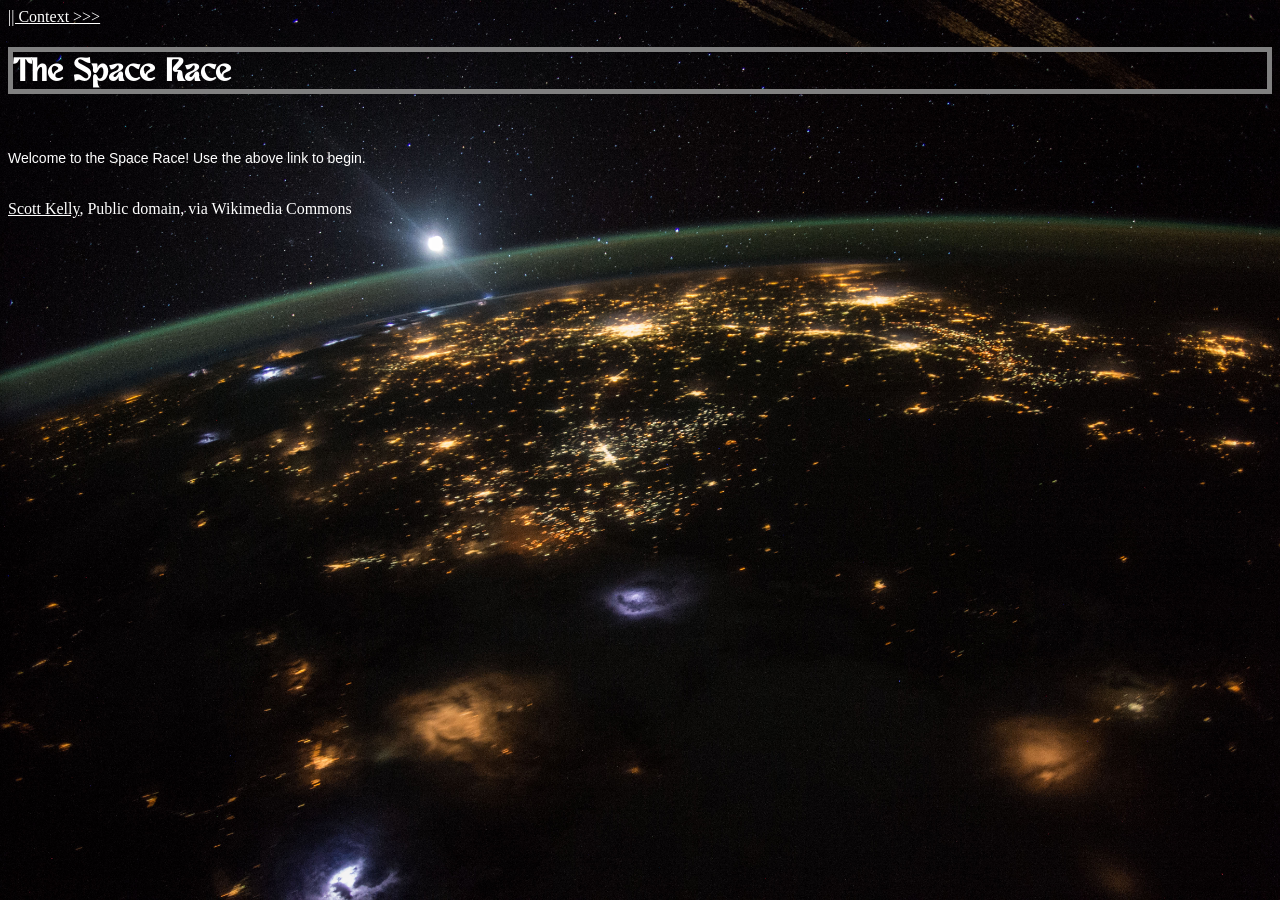
<file: OPEN_THIS_main.html>
<!doctype html>
<html lang="en">
	<style>
	body {
		background-image: url('Media/Impact/Good_Morning_From_the_International_Space_Station.jpg');
		background-repeat: no-repeat;
  		background-attachment: fixed;
  		background-size: 100% 100%;	
	}
	img {
		width: 25%;
		height: auto;
	}
	
	</style>
	<head>
		<link rel="stylesheet" href="external_sheet.css">
		<meta charset="utf-8">
		<title>Welcome to the Space Race</title>
	</head>
	<nav>
		<A HREF="context.html">|| Context >>></A>
	</nav>

	<body>
		<h1>The Space Race</h1>
		<br>
		<p>Welcome to the Space Race!
		Use the above link to begin.
		<br>
	</body>
	<footer>
		<br>
		<a href="https://commons.wikimedia.org/wiki/File:Good_Morning_From_the_International_Space_Station.jpg">Scott Kelly</a>, Public domain, via Wikimedia Commons
	</footer>
</html>
</file>
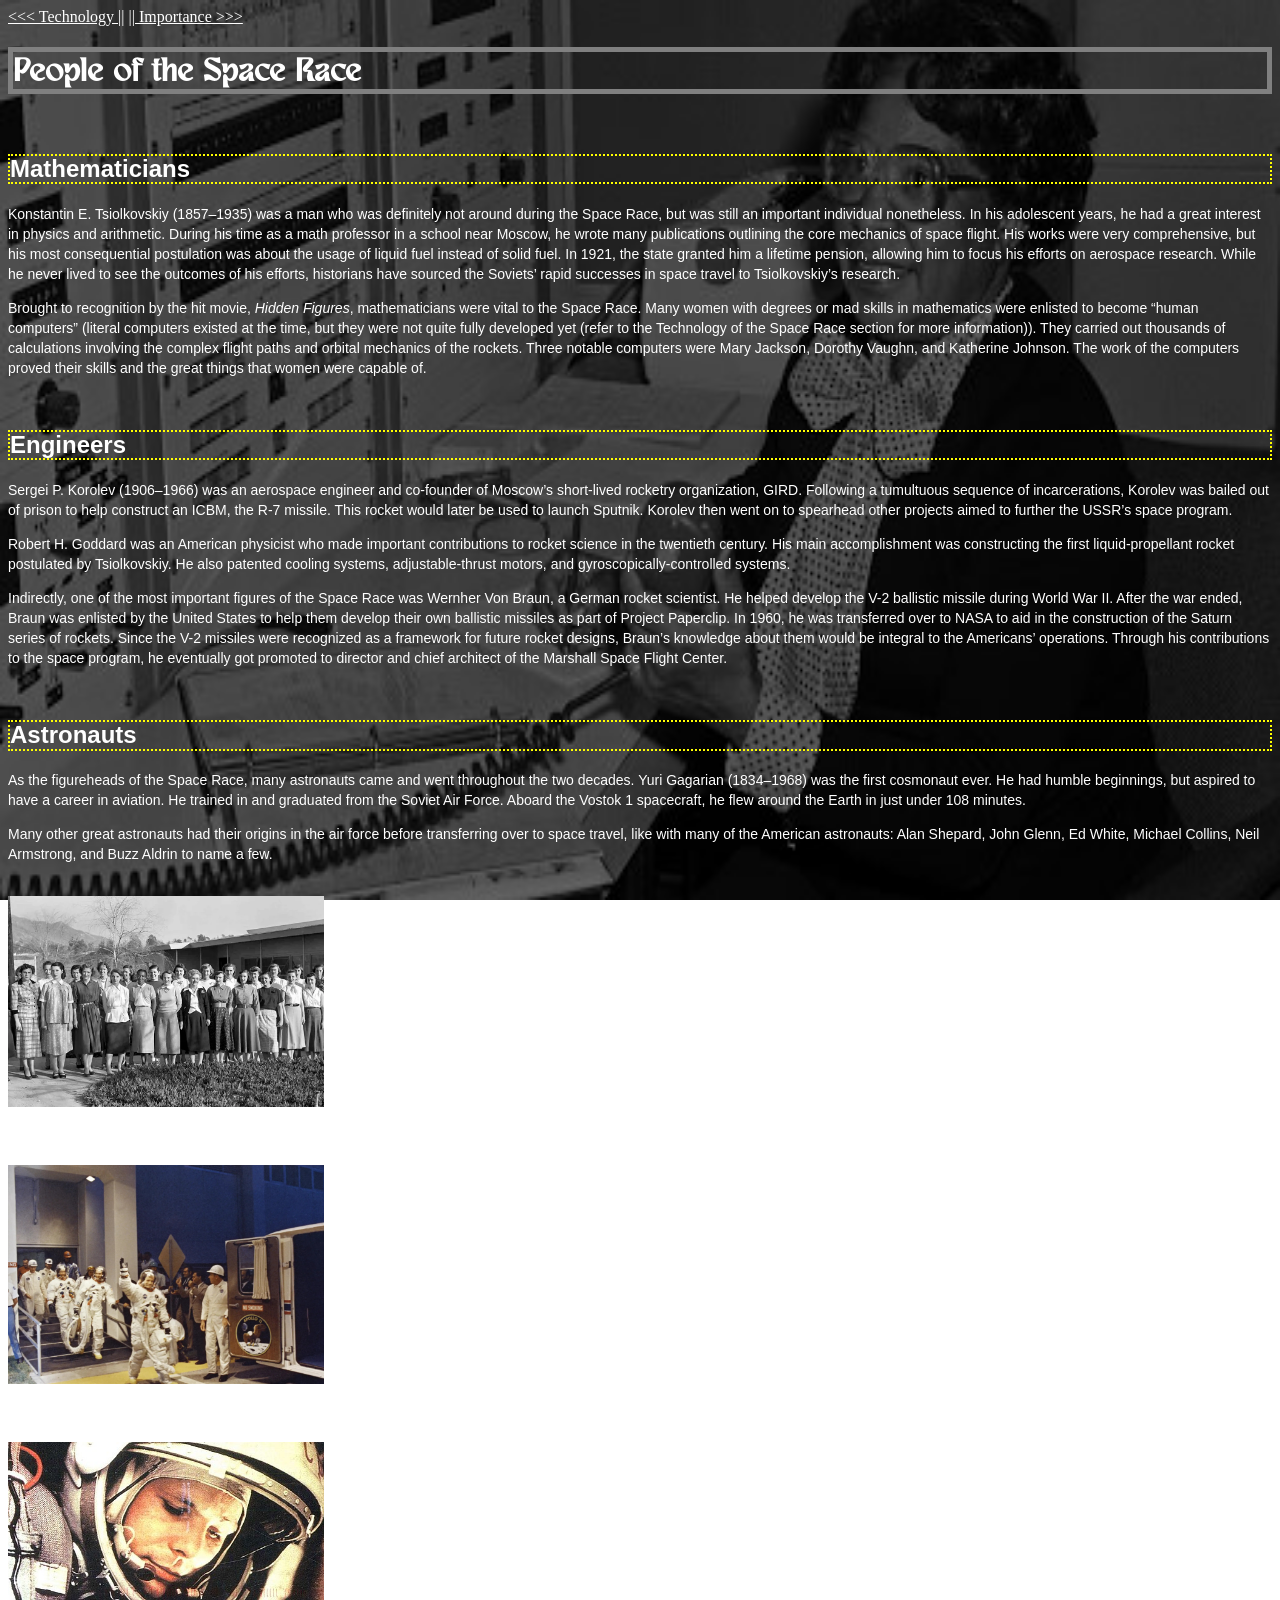
<file: people.html>
<!doctype html>
<html lang="en">
	<style>
	body {
		background-image: url('Media/People/langley.jpg');
		background-repeat: no-repeat;
  		background-attachment: fixed;
  		background-size: 100% 100%;	
	}
	img {
		width: 25%;
		height: auto;
	}
	
	</style>
	<head>
		<link rel="stylesheet" href="external_sheet.css">
		<meta charset="utf-8">
		<title>People of the Space Race</title>
	</head>
	<nav>
		<A HREF="technology.html"><<< Technology ||</A> <A HREF="impact.html">|| Importance >>></A>
	</nav>

	<body>
		<h1>People of the Space Race</h1>
		<br>
		<h2>Mathematicians</h2>
		<p>Konstantin E. Tsiolkovskiy (1857–1935) was a man who was definitely not around during the Space Race, but was still an important individual nonetheless. In his adolescent years, he had a great interest in physics and arithmetic. During his time as a math professor in a school near Moscow, he wrote many publications outlining the core mechanics of space flight. His works were very comprehensive, but his most consequential postulation was about the usage of liquid fuel instead of solid fuel. In 1921, the state granted him a lifetime pension, allowing him to focus his efforts on aerospace research.
While he never lived to see the outcomes of his efforts, historians have sourced the Soviets’ rapid successes in space travel to Tsiolkovskiy’s research.</p>
<p>Brought to recognition by the hit movie, <i>Hidden Figures</i>, mathematicians were vital to the Space Race. Many women with degrees or mad skills in mathematics were enlisted to become “human computers” (literal computers existed at the time, but they were not quite fully developed yet (refer to the Technology of the Space Race section for more information)). They carried out thousands of calculations involving the complex flight paths and orbital mechanics of the rockets. Three notable computers were Mary Jackson, Dorothy Vaughn, and Katherine Johnson. The work of the computers proved their skills and the great things that women were capable of.</p>
		<br>
		<h2>Engineers</h2>
		<p>Sergei P. Korolev (1906–1966) was an aerospace engineer and co-founder of Moscow’s short-lived rocketry organization, GIRD. Following a tumultuous sequence of incarcerations, Korolev was bailed out of prison to help construct an ICBM, the R-7 missile. This rocket would later be used to launch Sputnik. Korolev then went on to spearhead other projects aimed to further the USSR’s space program.</p>

		<p>Robert H. Goddard was an American physicist who made important contributions to rocket science in the twentieth century. His main accomplishment was constructing the first liquid-propellant rocket postulated by Tsiolkovskiy. He also patented cooling systems, adjustable-thrust motors, and gyroscopically-controlled systems.</p>

		<p>Indirectly, one of the most important figures of the Space Race was Wernher Von Braun, a German rocket scientist. He helped develop the V-2 ballistic missile during World War II. After the war ended, Braun was enlisted by the United States to help them develop their own ballistic missiles as part of Project Paperclip.  In 1960, he was transferred over to NASA to aid in the construction of the Saturn series of rockets.
Since the V-2 missiles were recognized as a framework for future rocket designs, Braun’s knowledge about them would be integral to the Americans’ operations. Through his contributions to the space program, he eventually got promoted to director and chief architect of the Marshall Space Flight Center.</p>
		<br>
		<h2>Astronauts</h2>
		<p>As the figureheads of the Space Race, many astronauts came and went throughout the two decades.
Yuri Gagarian (1834–1968) was the first cosmonaut ever. He had humble beginnings, but aspired to have a career in aviation. He trained in and graduated from the Soviet Air Force. Aboard the Vostok 1 spacecraft, he flew around the Earth in just under 108 minutes.</p>
<p>Many other great astronauts had their origins in the air force before transferring over to space travel, like with many of the American astronauts: Alan Shepard, John Glenn, Ed White, Michael Collins, Neil Armstrong, and Buzz Aldrin to name a few.</p>

		<br>
		<img src='Media/People/computers.png' alt="A cluster of computers" title="A cluster of computers">
		<br>
		A cluster of computers
		<br>
		https://www.nasa.gov/centers-and-facilities/jpl/when-computers-were-human/
		<br>
		<br>
		<img src='Media/People/astronauts.jpg' alt="Neil Armstrong leading his fellow astronauts, Michael Collins and Edwin Aldrin" title="Neil Armstrong leading his fellow astronauts, Michael Collins and Edwin Aldrin">
		<br>
		Neil Armstrong leading his fellow astronauts, Michael Collins and Edwin Aldrin
		<br>
		https://www.nasa.gov/history/the-1960s-from-dream-to-reality-in-10-years/
		<br>
		<br>
		<img src='Media/People/512px-Gagarin_April_1961.jpg' alt="Gagarin in his spacecraft" title="Gagarin in his spacecraft">
		<br>
		Gagarin in his spacecraft
		<br>
		<a href="https://commons.wikimedia.org/wiki/File:Gagarin_April_1961.jpg">Mos.ru</a>, <a href="https://creativecommons.org/licenses/by/4.0">CC BY 4.0</a>, via Wikimedia Commons
		<br>
		
	</body>
	<footer>
		<br>
		https://www.codeplatoon.org/a-brief-and-fun-history-of-coding-the-space-race/
	</footer>
</html>
</file>
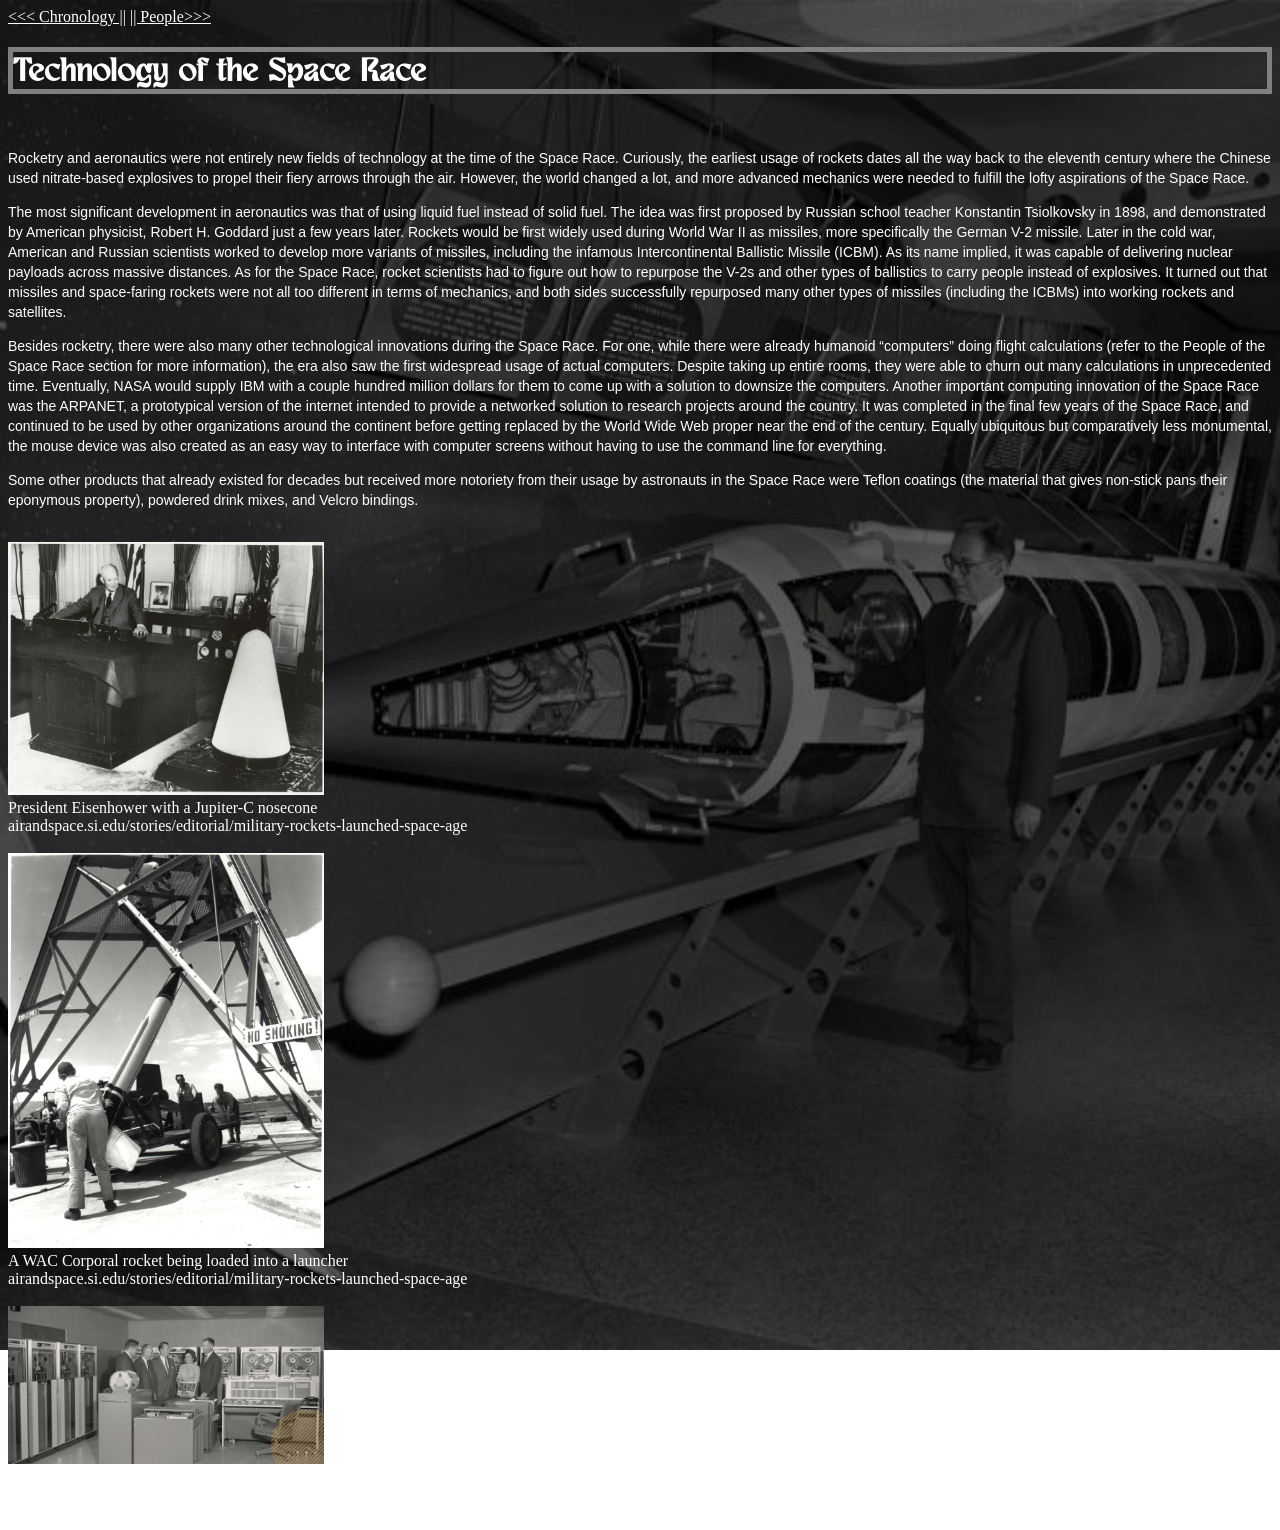
<file: technology.html>
<!doctype html>
<html lang="en">
	<style>
	body {
		background-image: url('Media/Technology/NASM-9A09834.jpg');
		background-repeat: no-repeat;
  		background-attachment: fixed;
  		background-size: 125% 150%;	
	}
	img {
		width: 25%;
		height: auto;
	}
	
	</style>
	<head>
		<link rel="stylesheet" href="external_sheet.css">
		<meta charset="utf-8">
		<title>Technology of the Space Race</title>
	</head>
	<nav>
		<A HREF="chronology.html"><<< Chronology ||</A> <A HREF="people.html">|| People>>></A>
	</nav>

	<body>
		<h1>Technology of the Space Race</h1>
		<br>
		<p>Rocketry and aeronautics were not entirely new fields of technology at the time of the Space Race. Curiously, the earliest usage of rockets dates all the way back to the eleventh century where the Chinese used nitrate-based explosives to propel their fiery arrows through the air. However, the world changed a lot, and more advanced mechanics were needed to fulfill the lofty aspirations of the Space Race.</p>
<p>The most significant development in aeronautics was that of using liquid fuel instead of solid fuel. The idea was first proposed by Russian school teacher Konstantin Tsiolkovsky in 1898, and demonstrated by American physicist, Robert H. Goddard just a few years later. Rockets would be first widely used during World War II as missiles, more specifically the German V-2 missile. 
Later in the cold war, American and Russian scientists worked to develop more variants of missiles, including the infamous Intercontinental Ballistic Missile (ICBM). As its name implied, it was capable of delivering nuclear payloads across massive distances.  As for the Space Race, rocket scientists had to figure out how to repurpose the V-2s and other types of ballistics to carry people instead of explosives. It turned out that missiles and space-faring rockets were not all too different in terms of mechanics, and both sides successfully repurposed many other types of missiles (including the ICBMs) into working rockets and satellites.</p>

<p>Besides rocketry, there were also many other technological innovations during the Space Race. 
For one, while there were already humanoid “computers” doing flight calculations (refer to the People of the Space Race section for more information), the era also saw the first widespread usage of actual computers.
Despite taking up entire rooms, they were able to churn out many calculations in unprecedented time. Eventually, NASA would supply IBM with a couple hundred million dollars for them to come up with a solution to downsize the computers.
Another important computing innovation of the Space Race was the ARPANET, a prototypical version of the internet intended to provide a networked solution to research projects around the country. It was completed in the final few years of the Space Race, and continued to be used by other organizations around the continent before getting replaced by the World Wide Web proper near the end of the century.
Equally ubiquitous but comparatively less monumental, the mouse device was also created as an easy way to interface with computer screens without having to use the command line for everything.</p>

<p>Some other products that already existed for decades but received more notoriety from their usage by astronauts in the Space Race were Teflon coatings (the material that gives non-stick pans their eponymous property), powdered drink mixes, and Velcro bindings.</p>

		<br>
		<img src='Media/Technology/SI-82-11962.jpg' alt="President Eisenhower with a Jupiter-C nosecone" title="President Eisenhower with a Jupiter-C nosecone">
		<br>
		President Eisenhower with a Jupiter-C nosecone
		<br>
		 airandspace.si.edu/stories/editorial/military-rockets-launched-space-age
		<br>
		<br>
		<img src='Media/Technology/USAF-32858AC.jpg' alt="A WAC Corporal rocket being loaded into a launcher" title="A WAC Corporal rocket being loaded into a launcher">
		<br>
		A WAC Corporal rocket being loaded into a launcher
		<br>
		 airandspace.si.edu/stories/editorial/military-rockets-launched-space-age
		<br>
		<br>
		<img src='Media/Technology/Q0416-FT-TOT-IBM-When.jpg' alt="An IBM 7094 computer" title="An IBM 7094 computer">
		<br>
		An IBM 7094 computer
		<br>
		https://fedtechmagazine.com/article/2016/10/how-ibm-7094-gave-nasa-and-air-force-computing-superiority-1960s
		<br>
		
	</body>
	<footer>
		<br>
		<a https://airandspace.si.edu/stories/editorial/military-rockets-launched-space-age
	</footer>
</html>
</file>
<file: style.css>
* {
	box-sizing: border-box;
}

@font-face {
   	font-family: greenBrooks;
   	src: url('GreenBrooksRegular.otf');
}

h1 {
	text-align: center;
	font-family: greenBrooks;
    font-size: 3rem;
}

h2 {
	font-size: 2.5rem;
	border-width: 2px;
	border-style: dotted;
	border-color: yellow;
	color: rgb(255, 180, 180);
	font-family: Futura, "Trebuchet MS"
}

h3 {
	color: blue;
	font-size: 1.5rem;
	font-family: Futura, "Trebuchet MS";
	background: #cdfdff;
}

h4 {
	font-weight: 125;
	font-style: italic;
	color: white;
	font-family: Futura, "Trebuchet MS";
	font-size: 1.2rem;
}

h5 {
	background: #9eeaffdd;
	padding: 20px;
	margin-top: 20px;
	font-size: 1.0rem;
}

a {
    color: rgb(0, 255, 255);
    background-color: rgb(0, 0, 255);
    font-weight: bold;
	font-size: 1.15rem;
}

p { font-family: Futura, "Trebuchet MS", Arial, sans-serif; font-size: 1.15rem; font-style: normal; font-variant: normal; font-weight: 400; line-height: 1rem; } blockquote { font-family: Futura, "Trebuchet MS", Arial, sans-serif; font-size: 1rem; font-style: normal; font-variant: normal; font-weight: 400; line-height: 1rem; } pre { font-family: Futura, "Trebuchet MS", Arial, sans-serif; font-size: 13px; font-style: normal; font-variant: normal; font-weight: 400; line-height: 1rem; }
</file>
<file: external_sheet.css>
* {
	box-sizing: border-box;
	color: white;
}
@font-face {
   	font-family: greenBrooks;
   	src: url('GreenBrooksRegular.otf');
}
h1 {
	border-width: 5px;
	border-style: solid;
	border-color: grey;
	color: white;
	font-family: greenBrooks;
}
h2 {
	border-width: 2px;
	border-style: dotted;
	border-color: yellow;
	color: white;
	font-family: "Helvetica Neue", Helvetica, Arial, sans-serif;font-style: normal; font-variant: normal; font-weight: 700; line-height: 26.4px;
}
h3 {
	color: blue;
}
p { font-family: Futura, "Trebuchet MS", Arial, sans-serif; font-size: 14px; font-style: normal; font-variant: normal; font-weight: 400; line-height: 20px; } blockquote { font-family: Futura, "Trebuchet MS", Arial, sans-serif; font-size: 21px; font-style: normal; font-variant: normal; font-weight: 400; line-height: 30px; } pre { font-family: Futura, "Trebuchet MS", Arial, sans-serif; font-size: 13px; font-style: normal; font-variant: normal; font-weight: 400; line-height: 18.5714px; }
</file>
